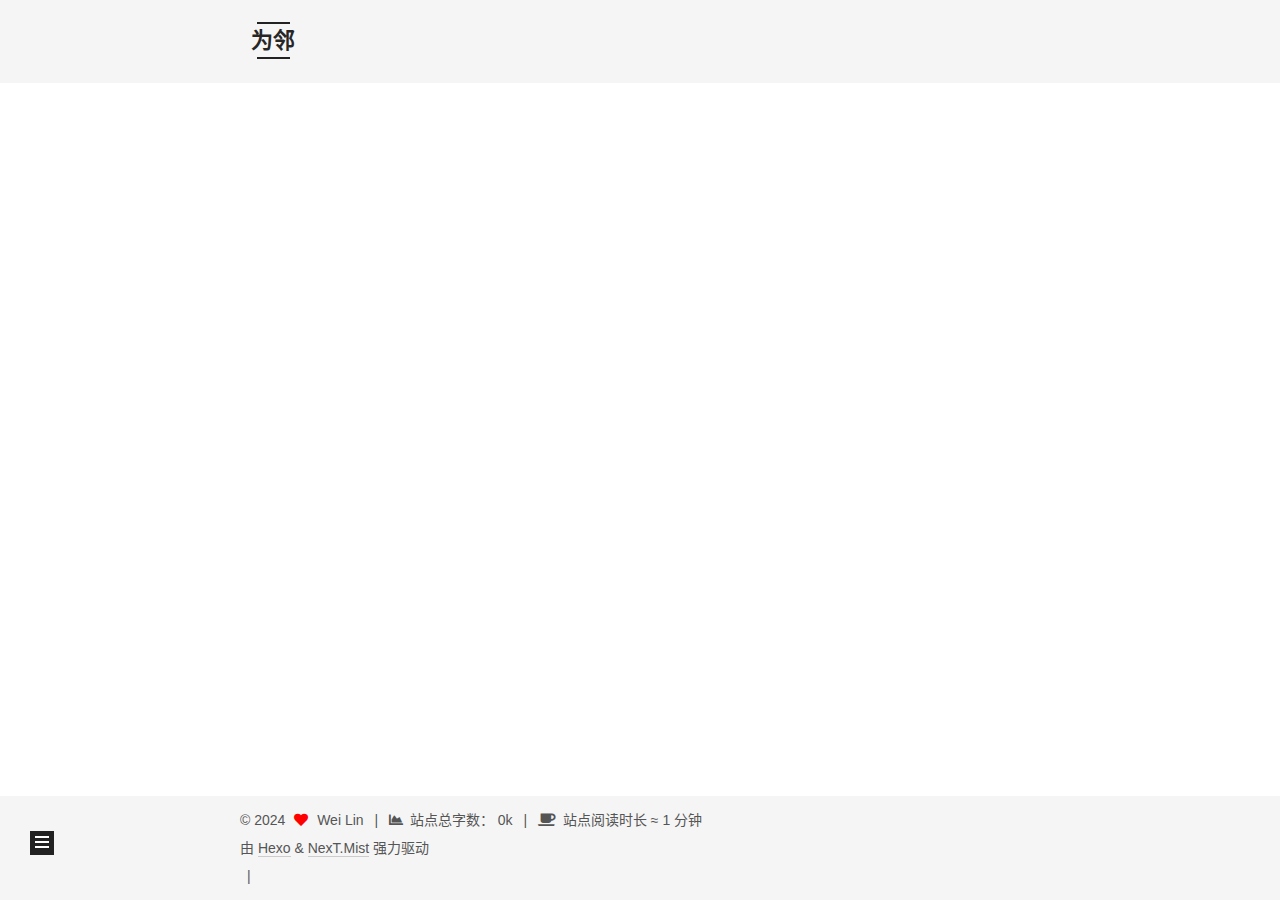
<file: index.html>
<!DOCTYPE html>
<html lang="zh-CN">
<head>
  <meta charset="UTF-8">
<meta name="viewport" content="width=device-width, initial-scale=1, maximum-scale=2">
<meta name="theme-color" content="#222">
<meta name="generator" content="Hexo 6.2.0">
  <link rel="apple-touch-icon" sizes="180x180" href="/images/apple-touch-icon-next.png">
  <link rel="icon" type="image/png" sizes="32x32" href="/images/favicon-32x32-next.png">
  <link rel="icon" type="image/png" sizes="16x16" href="/images/favicon-16x16-next.png">
  <link rel="mask-icon" href="/images/logo.svg" color="#222">
  <meta name="google-site-verification" content="1-wgywyrpnv0MgD2BD_QhUjv2mBXwXfBIcKLL6jhC">

<link rel="stylesheet" href="/css/main.css">


<link rel="stylesheet" href="/lib/font-awesome/css/all.min.css">

<script id="hexo-configurations">
    var NexT = window.NexT || {};
    var CONFIG = {"hostname":"ipvvv.github.io","root":"/","scheme":"Mist","version":"7.8.0","exturl":false,"sidebar":{"position":"left","display":"post","padding":18,"offset":12,"onmobile":false},"copycode":{"enable":false,"show_result":false,"style":null},"back2top":{"enable":true,"sidebar":false,"scrollpercent":false},"bookmark":{"enable":false,"color":"#222","save":"auto"},"fancybox":false,"mediumzoom":false,"lazyload":false,"pangu":false,"comments":{"style":"tabs","active":"disqusjs","storage":true,"lazyload":false,"nav":{"disqusjs":{"text":"Disqus","order":-1}},"activeClass":"disqusjs"},"algolia":{"hits":{"per_page":10},"labels":{"input_placeholder":"Search for Posts","hits_empty":"We didn't find any results for the search: ${query}","hits_stats":"${hits} results found in ${time} ms"}},"localsearch":{"enable":true,"trigger":"auto","top_n_per_article":1,"unescape":false,"preload":false},"motion":{"enable":true,"async":false,"transition":{"post_block":"fadeIn","post_header":"slideDownIn","post_body":"slideDownIn","coll_header":"slideLeftIn","sidebar":"slideUpIn"}},"path":"search.xml"};
  </script>

  <meta name="description" content="为邻的个人日记">
<meta property="og:type" content="website">
<meta property="og:title" content="为邻">
<meta property="og:url" content="https://ipvvv.github.io/index.html">
<meta property="og:site_name" content="为邻">
<meta property="og:description" content="为邻的个人日记">
<meta property="og:locale" content="zh_CN">
<meta property="article:author" content="Wei Lin">
<meta name="twitter:card" content="summary">

<link rel="canonical" href="https://ipvvv.github.io/">


<script id="page-configurations">
  // https://hexo.io/docs/variables.html
  CONFIG.page = {
    sidebar: "",
    isHome : true,
    isPost : false,
    lang   : 'zh-CN'
  };
</script>

  <title>为邻</title>
  






  <noscript>
  <style>
  .use-motion .brand,
  .use-motion .menu-item,
  .sidebar-inner,
  .use-motion .post-block,
  .use-motion .pagination,
  .use-motion .comments,
  .use-motion .post-header,
  .use-motion .post-body,
  .use-motion .collection-header { opacity: initial; }

  .use-motion .site-title,
  .use-motion .site-subtitle {
    opacity: initial;
    top: initial;
  }

  .use-motion .logo-line-before i { left: initial; }
  .use-motion .logo-line-after i { right: initial; }
  </style>
</noscript>

</head>

<body itemscope itemtype="http://schema.org/WebPage">
  <div class="container use-motion">
    <div class="headband"></div>

    <header class="header" itemscope itemtype="http://schema.org/WPHeader">
      <div class="header-inner"><div class="site-brand-container">
  <div class="site-nav-toggle">
    <div class="toggle" aria-label="切换导航栏">
      <span class="toggle-line toggle-line-first"></span>
      <span class="toggle-line toggle-line-middle"></span>
      <span class="toggle-line toggle-line-last"></span>
    </div>
  </div>

  <div class="site-meta">

    <a href="/" class="brand" rel="start">
      <span class="logo-line-before"><i></i></span>
      <h1 class="site-title">为邻</h1>
      <span class="logo-line-after"><i></i></span>
    </a>
      <p class="site-subtitle" itemprop="description">上下求索</p>
  </div>

  <div class="site-nav-right">
    <div class="toggle popup-trigger">
        <i class="fa fa-search fa-fw fa-lg"></i>
    </div>
  </div>
</div>




<nav class="site-nav">
  <ul id="menu" class="main-menu menu">
        <li class="menu-item menu-item-home">

    <a href="/" rel="section"><i class="fa fa-home fa-fw"></i>首页</a>

  </li>
        <li class="menu-item menu-item-about">

    <a href="/about/" rel="section"><i class="fa fa-user fa-fw"></i>关于</a>

  </li>
        <li class="menu-item menu-item-tags">

    <a href="/tags/" rel="section"><i class="fa fa-tags fa-fw"></i>标签</a>

  </li>
        <li class="menu-item menu-item-categories">

    <a href="/categories/" rel="section"><i class="fa fa-th fa-fw"></i>分类</a>

  </li>
        <li class="menu-item menu-item-archives">

    <a href="/archives/" rel="section"><i class="fa fa-archive fa-fw"></i>归档</a>

  </li>
      <li class="menu-item menu-item-search">
        <a role="button" class="popup-trigger"><i class="fa fa-search fa-fw"></i>搜索
        </a>
      </li>
  </ul>
</nav>



  <div class="search-pop-overlay">
    <div class="popup search-popup">
        <div class="search-header">
  <span class="search-icon">
    <i class="fa fa-search"></i>
  </span>
  <div class="search-input-container">
    <input autocomplete="off" autocapitalize="off"
           placeholder="搜索..." spellcheck="false"
           type="search" class="search-input">
  </div>
  <span class="popup-btn-close">
    <i class="fa fa-times-circle"></i>
  </span>
</div>
<div id="search-result">
  <div id="no-result">
    <i class="fa fa-spinner fa-pulse fa-5x fa-fw"></i>
  </div>
</div>

    </div>
  </div>

</div>
    </header>

    
  <div class="back-to-top">
    <i class="fa fa-arrow-up"></i>
    <span>0%</span>
  </div>
  <div class="reading-progress-bar"></div>


    <main class="main">
      <div class="main-inner">
        <div class="content-wrap">
          

          <div class="content index posts-expand">
            
      
  
  
  <article itemscope itemtype="http://schema.org/Article" class="post-block" lang="zh-CN">
    <link itemprop="mainEntityOfPage" href="https://ipvvv.github.io/2022/06/05/hello-world/">

    <span hidden itemprop="author" itemscope itemtype="http://schema.org/Person">
      <meta itemprop="image" content="/images/avatar.png">
      <meta itemprop="name" content="Wei Lin">
      <meta itemprop="description" content="为邻的个人日记">
    </span>

    <span hidden itemprop="publisher" itemscope itemtype="http://schema.org/Organization">
      <meta itemprop="name" content="为邻">
    </span>
      <header class="post-header">
        <h2 class="post-title" itemprop="name headline">
          
            <a href="/2022/06/05/hello-world/" class="post-title-link" itemprop="url">Hello World</a>
        </h2>

        <div class="post-meta">
            <span class="post-meta-item">
              <span class="post-meta-item-icon">
                <i class="far fa-calendar"></i>
              </span>
              <span class="post-meta-item-text">发表于</span>
              

              <time title="创建时间：2022-06-05 11:24:00 / 修改时间：14:50:52" itemprop="dateCreated datePublished" datetime="2022-06-05T11:24:00+08:00">2022-06-05</time>
            </span>
            <span class="post-meta-item">
              <span class="post-meta-item-icon">
                <i class="far fa-folder"></i>
              </span>
              <span class="post-meta-item-text">分类于</span>
                <span itemprop="about" itemscope itemtype="http://schema.org/Thing">
                  <a href="/categories/Hello/" itemprop="url" rel="index"><span itemprop="name">Hello</span></a>
                </span>
                  ，
                <span itemprop="about" itemscope itemtype="http://schema.org/Thing">
                  <a href="/categories/Hello/World/" itemprop="url" rel="index"><span itemprop="name">World</span></a>
                </span>
            </span>

          <br>
            <span class="post-meta-item" title="本文字数">
              <span class="post-meta-item-icon">
                <i class="far fa-file-word"></i>
              </span>
              <span>367</span>
            </span>
            <span class="post-meta-item" title="阅读时长">
              <span class="post-meta-item-icon">
                <i class="far fa-clock"></i>
              </span>
              <span>1 分钟</span>
            </span>

        </div>
      </header>

    
    
    
    <div class="post-body" itemprop="articleBody">

      
          <p>Hello World</p>
          <!--noindex-->
            <div class="post-button">
              <a class="btn" href="/2022/06/05/hello-world/">
                阅读全文 &raquo;
              </a>
            </div>
          <!--/noindex-->
        
      
    </div>

    
    
    
      <footer class="post-footer">
        <div class="post-eof"></div>
      </footer>
  </article>
  
  
  


  



          </div>
          

<script>
  window.addEventListener('tabs:register', () => {
    let { activeClass } = CONFIG.comments;
    if (CONFIG.comments.storage) {
      activeClass = localStorage.getItem('comments_active') || activeClass;
    }
    if (activeClass) {
      let activeTab = document.querySelector(`a[href="#comment-${activeClass}"]`);
      if (activeTab) {
        activeTab.click();
      }
    }
  });
  if (CONFIG.comments.storage) {
    window.addEventListener('tabs:click', event => {
      if (!event.target.matches('.tabs-comment .tab-content .tab-pane')) return;
      let commentClass = event.target.classList[1];
      localStorage.setItem('comments_active', commentClass);
    });
  }
</script>

        </div>
          
  
  <div class="toggle sidebar-toggle">
    <span class="toggle-line toggle-line-first"></span>
    <span class="toggle-line toggle-line-middle"></span>
    <span class="toggle-line toggle-line-last"></span>
  </div>

  <aside class="sidebar">
    <div class="sidebar-inner">

      <ul class="sidebar-nav motion-element">
        <li class="sidebar-nav-toc">
          文章目录
        </li>
        <li class="sidebar-nav-overview">
          站点概览
        </li>
      </ul>

      <!--noindex-->
      <div class="post-toc-wrap sidebar-panel">
      </div>
      <!--/noindex-->

      <div class="site-overview-wrap sidebar-panel">
        <div class="site-author motion-element" itemprop="author" itemscope itemtype="http://schema.org/Person">
    <img class="site-author-image" itemprop="image" alt="Wei Lin"
      src="/images/avatar.png">
  <p class="site-author-name" itemprop="name">Wei Lin</p>
  <div class="site-description" itemprop="description">为邻的个人日记</div>
</div>
<div class="site-state-wrap motion-element">
  <nav class="site-state">
      <div class="site-state-item site-state-posts">
          <a href="/archives/">
        
          <span class="site-state-item-count">1</span>
          <span class="site-state-item-name">日志</span>
        </a>
      </div>
      <div class="site-state-item site-state-categories">
            <a href="/categories/">
          
        <span class="site-state-item-count">2</span>
        <span class="site-state-item-name">分类</span></a>
      </div>
      <div class="site-state-item site-state-tags">
            <a href="/tags/">
          
        <span class="site-state-item-count">2</span>
        <span class="site-state-item-name">标签</span></a>
      </div>
  </nav>
</div>
  <div class="links-of-author motion-element">
      <span class="links-of-author-item">
        <a href="https://github.com/fengqiwangchuan" title="GitHub → https:&#x2F;&#x2F;github.com&#x2F;fengqiwangchuan" rel="noopener" target="_blank"><i class="fab fa-github fa-fw"></i>GitHub</a>
      </span>
  </div>


  <div class="links-of-blogroll motion-element">
    <div class="links-of-blogroll-title"><i class="fa fa-link fa-fw"></i>
      Links
    </div>
    <ul class="links-of-blogroll-list">
        <li class="links-of-blogroll-item">
          <a href="http://madman.top/" title="http:&#x2F;&#x2F;madman.top" rel="noopener" target="_blank">weilin</a>
        </li>
    </ul>
  </div>

      </div>
      <iframe frameborder="no" border="0" marginwidth="0" marginheight="0" width=330 height=86 src="//music.163.com/outchain/player?type=2&id=2020615639&auto=1&height=66"></iframe>
    </div>
  </aside>
  <div id="sidebar-dimmer"></div>


      </div>
    </main>

    <footer class="footer">
      <div class="footer-inner">
        

        

<div class="copyright">
  
  &copy; 
  <span itemprop="copyrightYear">2024</span>
  <span class="with-love">
    <i class="fa fa-heart"></i>
  </span>
  <span class="author" itemprop="copyrightHolder">Wei Lin</span>
    <span class="post-meta-divider">|</span>
    <span class="post-meta-item-icon">
      <i class="fa fa-chart-area"></i>
    </span>
      <span class="post-meta-item-text">站点总字数：</span>
    <span title="站点总字数">0k</span>
    <span class="post-meta-divider">|</span>
    <span class="post-meta-item-icon">
      <i class="fa fa-coffee"></i>
    </span>
      <span class="post-meta-item-text">站点阅读时长 &asymp;</span>
    <span title="站点阅读时长">1 分钟</span>
</div>
  <div class="powered-by">由 <a href="https://hexo.io/" class="theme-link" rel="noopener" target="_blank">Hexo</a> & <a href="https://mist.theme-next.org/" class="theme-link" rel="noopener" target="_blank">NexT.Mist</a> 强力驱动
  </div>

        
<div class="busuanzi-count">
  <script data-pjax async src="https://busuanzi.ibruce.info/busuanzi/2.3/busuanzi.pure.mini.js"></script>
    <span class="post-meta-item" id="busuanzi_container_site_uv" style="display: none;">
      <span class="post-meta-item-icon">
        <i class="fa fa-user"></i>
      </span>
      <span class="site-uv" title="总访客量">
        <span id="busuanzi_value_site_uv"></span>
      </span>
    </span>
    <span class="post-meta-divider">|</span>
    <span class="post-meta-item" id="busuanzi_container_site_pv" style="display: none;">
      <span class="post-meta-item-icon">
        <i class="fa fa-eye"></i>
      </span>
      <span class="site-pv" title="总访问量">
        <span id="busuanzi_value_site_pv"></span>
      </span>
    </span>
</div>








      </div>
    </footer>
  </div>

  
  <script src="/lib/anime.min.js"></script>
  <script src="/lib/pjax/pjax.min.js"></script>
  <script src="/lib/velocity/velocity.min.js"></script>
  <script src="/lib/velocity/velocity.ui.min.js"></script>

<script src="/js/utils.js"></script>

<script src="/js/motion.js"></script>


<script src="/js/schemes/muse.js"></script>


<script src="/js/next-boot.js"></script>

  <script>
var pjax = new Pjax({
  selectors: [
    'head title',
    '#page-configurations',
    '.content-wrap',
    '.post-toc-wrap',
    '.languages',
    '#pjax'
  ],
  switches: {
    '.post-toc-wrap': Pjax.switches.innerHTML
  },
  analytics: false,
  cacheBust: false,
  scrollTo : !CONFIG.bookmark.enable
});

window.addEventListener('pjax:success', () => {
  document.querySelectorAll('script[data-pjax], script#page-configurations, #pjax script').forEach(element => {
    var code = element.text || element.textContent || element.innerHTML || '';
    var parent = element.parentNode;
    parent.removeChild(element);
    var script = document.createElement('script');
    if (element.id) {
      script.id = element.id;
    }
    if (element.className) {
      script.className = element.className;
    }
    if (element.type) {
      script.type = element.type;
    }
    if (element.src) {
      script.src = element.src;
      // Force synchronous loading of peripheral JS.
      script.async = false;
    }
    if (element.dataset.pjax !== undefined) {
      script.dataset.pjax = '';
    }
    if (code !== '') {
      script.appendChild(document.createTextNode(code));
    }
    parent.appendChild(script);
  });
  NexT.boot.refresh();
  // Define Motion Sequence & Bootstrap Motion.
  if (CONFIG.motion.enable) {
    NexT.motion.integrator
      .init()
      .add(NexT.motion.middleWares.subMenu)
      .add(NexT.motion.middleWares.postList)
      .bootstrap();
  }
  NexT.utils.updateSidebarPosition();
});
</script>




  




  
<script src="/js/local-search.js"></script>













    <div id="pjax">
  

  


    </div>
</body>
</html>
</file>
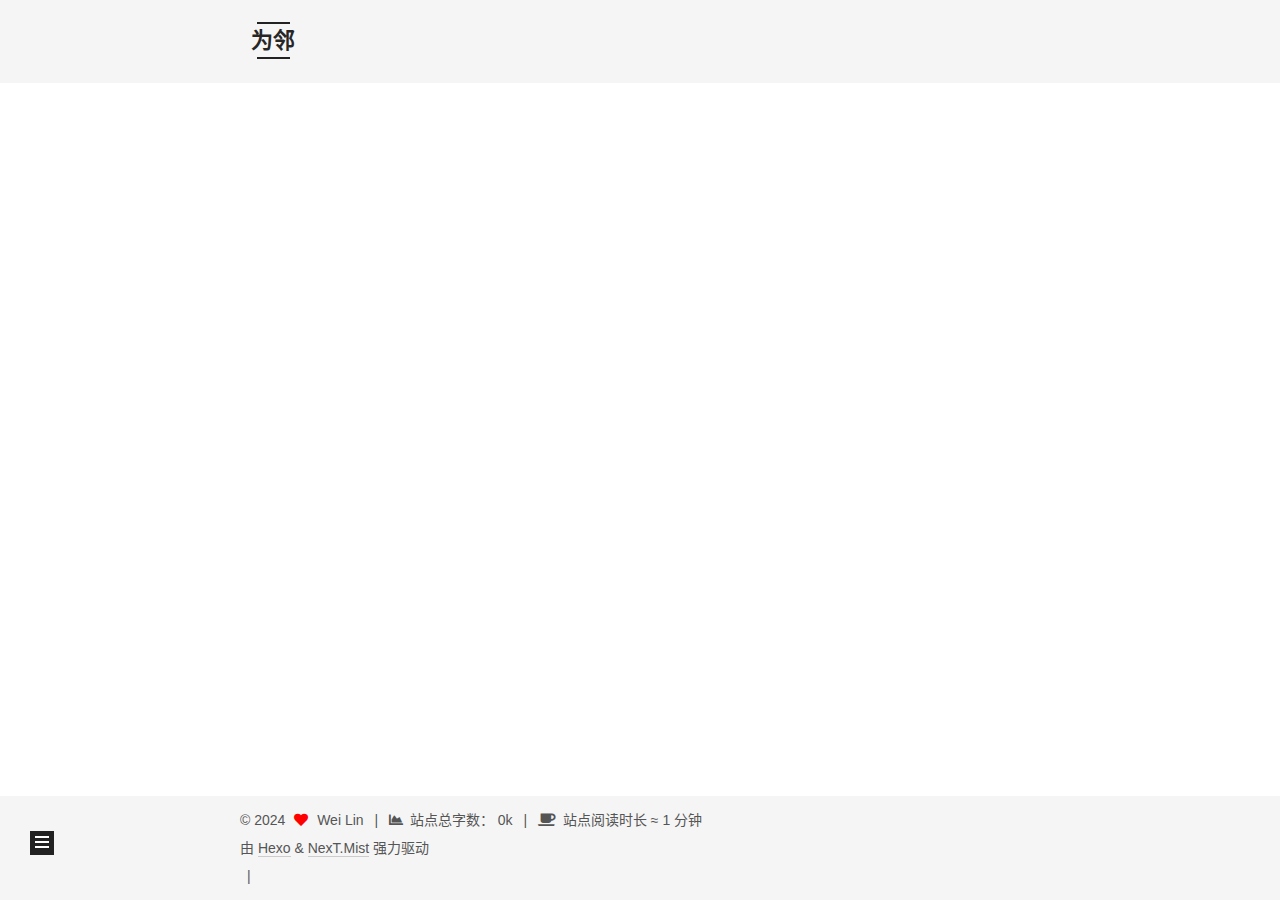
<file: archives/index.html>
<!DOCTYPE html>
<html lang="zh-CN">
<head>
  <meta charset="UTF-8">
<meta name="viewport" content="width=device-width, initial-scale=1, maximum-scale=2">
<meta name="theme-color" content="#222">
<meta name="generator" content="Hexo 6.2.0">
  <link rel="apple-touch-icon" sizes="180x180" href="/images/apple-touch-icon-next.png">
  <link rel="icon" type="image/png" sizes="32x32" href="/images/favicon-32x32-next.png">
  <link rel="icon" type="image/png" sizes="16x16" href="/images/favicon-16x16-next.png">
  <link rel="mask-icon" href="/images/logo.svg" color="#222">
  <meta name="google-site-verification" content="1-wgywyrpnv0MgD2BD_QhUjv2mBXwXfBIcKLL6jhC">

<link rel="stylesheet" href="/css/main.css">


<link rel="stylesheet" href="/lib/font-awesome/css/all.min.css">

<script id="hexo-configurations">
    var NexT = window.NexT || {};
    var CONFIG = {"hostname":"ipvvv.github.io","root":"/","scheme":"Mist","version":"7.8.0","exturl":false,"sidebar":{"position":"left","display":"post","padding":18,"offset":12,"onmobile":false},"copycode":{"enable":false,"show_result":false,"style":null},"back2top":{"enable":true,"sidebar":false,"scrollpercent":false},"bookmark":{"enable":false,"color":"#222","save":"auto"},"fancybox":false,"mediumzoom":false,"lazyload":false,"pangu":false,"comments":{"style":"tabs","active":"disqusjs","storage":true,"lazyload":false,"nav":{"disqusjs":{"text":"Disqus","order":-1}},"activeClass":"disqusjs"},"algolia":{"hits":{"per_page":10},"labels":{"input_placeholder":"Search for Posts","hits_empty":"We didn't find any results for the search: ${query}","hits_stats":"${hits} results found in ${time} ms"}},"localsearch":{"enable":true,"trigger":"auto","top_n_per_article":1,"unescape":false,"preload":false},"motion":{"enable":true,"async":false,"transition":{"post_block":"fadeIn","post_header":"slideDownIn","post_body":"slideDownIn","coll_header":"slideLeftIn","sidebar":"slideUpIn"}},"path":"search.xml"};
  </script>

  <meta name="description" content="为邻的个人日记">
<meta property="og:type" content="website">
<meta property="og:title" content="为邻">
<meta property="og:url" content="https://ipvvv.github.io/archives/index.html">
<meta property="og:site_name" content="为邻">
<meta property="og:description" content="为邻的个人日记">
<meta property="og:locale" content="zh_CN">
<meta property="article:author" content="Wei Lin">
<meta name="twitter:card" content="summary">

<link rel="canonical" href="https://ipvvv.github.io/archives/">


<script id="page-configurations">
  // https://hexo.io/docs/variables.html
  CONFIG.page = {
    sidebar: "",
    isHome : false,
    isPost : false,
    lang   : 'zh-CN'
  };
</script>

  <title>归档 | 为邻</title>
  






  <noscript>
  <style>
  .use-motion .brand,
  .use-motion .menu-item,
  .sidebar-inner,
  .use-motion .post-block,
  .use-motion .pagination,
  .use-motion .comments,
  .use-motion .post-header,
  .use-motion .post-body,
  .use-motion .collection-header { opacity: initial; }

  .use-motion .site-title,
  .use-motion .site-subtitle {
    opacity: initial;
    top: initial;
  }

  .use-motion .logo-line-before i { left: initial; }
  .use-motion .logo-line-after i { right: initial; }
  </style>
</noscript>

</head>

<body itemscope itemtype="http://schema.org/WebPage">
  <div class="container use-motion">
    <div class="headband"></div>

    <header class="header" itemscope itemtype="http://schema.org/WPHeader">
      <div class="header-inner"><div class="site-brand-container">
  <div class="site-nav-toggle">
    <div class="toggle" aria-label="切换导航栏">
      <span class="toggle-line toggle-line-first"></span>
      <span class="toggle-line toggle-line-middle"></span>
      <span class="toggle-line toggle-line-last"></span>
    </div>
  </div>

  <div class="site-meta">

    <a href="/" class="brand" rel="start">
      <span class="logo-line-before"><i></i></span>
      <h1 class="site-title">为邻</h1>
      <span class="logo-line-after"><i></i></span>
    </a>
      <p class="site-subtitle" itemprop="description">上下求索</p>
  </div>

  <div class="site-nav-right">
    <div class="toggle popup-trigger">
        <i class="fa fa-search fa-fw fa-lg"></i>
    </div>
  </div>
</div>




<nav class="site-nav">
  <ul id="menu" class="main-menu menu">
        <li class="menu-item menu-item-home">

    <a href="/" rel="section"><i class="fa fa-home fa-fw"></i>首页</a>

  </li>
        <li class="menu-item menu-item-about">

    <a href="/about/" rel="section"><i class="fa fa-user fa-fw"></i>关于</a>

  </li>
        <li class="menu-item menu-item-tags">

    <a href="/tags/" rel="section"><i class="fa fa-tags fa-fw"></i>标签</a>

  </li>
        <li class="menu-item menu-item-categories">

    <a href="/categories/" rel="section"><i class="fa fa-th fa-fw"></i>分类</a>

  </li>
        <li class="menu-item menu-item-archives">

    <a href="/archives/" rel="section"><i class="fa fa-archive fa-fw"></i>归档</a>

  </li>
      <li class="menu-item menu-item-search">
        <a role="button" class="popup-trigger"><i class="fa fa-search fa-fw"></i>搜索
        </a>
      </li>
  </ul>
</nav>



  <div class="search-pop-overlay">
    <div class="popup search-popup">
        <div class="search-header">
  <span class="search-icon">
    <i class="fa fa-search"></i>
  </span>
  <div class="search-input-container">
    <input autocomplete="off" autocapitalize="off"
           placeholder="搜索..." spellcheck="false"
           type="search" class="search-input">
  </div>
  <span class="popup-btn-close">
    <i class="fa fa-times-circle"></i>
  </span>
</div>
<div id="search-result">
  <div id="no-result">
    <i class="fa fa-spinner fa-pulse fa-5x fa-fw"></i>
  </div>
</div>

    </div>
  </div>

</div>
    </header>

    
  <div class="back-to-top">
    <i class="fa fa-arrow-up"></i>
    <span>0%</span>
  </div>
  <div class="reading-progress-bar"></div>


    <main class="main">
      <div class="main-inner">
        <div class="content-wrap">
          

          <div class="content archive">
            

  
  
  
  <div class="post-block">
    <div class="posts-collapse">
      <div class="collection-title">
        <span class="collection-header">嗯..! 目前共计 1 篇日志。 继续努力。</span>
      </div>

      
    <div class="collection-year">
      <span class="collection-header">2022</span>
    </div>

  <article itemscope itemtype="http://schema.org/Article">
    <header class="post-header">

      <div class="post-meta">
        <time itemprop="dateCreated"
              datetime="2022-06-05T11:24:00+08:00"
              content="2022-06-05">
          06-05
        </time>
      </div>

      <div class="post-title">
          <a class="post-title-link" href="/2022/06/05/hello-world/" itemprop="url">
            <span itemprop="name">Hello World</span>
          </a>
      </div>

    </header>
  </article>


    </div>
  </div>
  
  
  

  



          </div>
          

<script>
  window.addEventListener('tabs:register', () => {
    let { activeClass } = CONFIG.comments;
    if (CONFIG.comments.storage) {
      activeClass = localStorage.getItem('comments_active') || activeClass;
    }
    if (activeClass) {
      let activeTab = document.querySelector(`a[href="#comment-${activeClass}"]`);
      if (activeTab) {
        activeTab.click();
      }
    }
  });
  if (CONFIG.comments.storage) {
    window.addEventListener('tabs:click', event => {
      if (!event.target.matches('.tabs-comment .tab-content .tab-pane')) return;
      let commentClass = event.target.classList[1];
      localStorage.setItem('comments_active', commentClass);
    });
  }
</script>

        </div>
          
  
  <div class="toggle sidebar-toggle">
    <span class="toggle-line toggle-line-first"></span>
    <span class="toggle-line toggle-line-middle"></span>
    <span class="toggle-line toggle-line-last"></span>
  </div>

  <aside class="sidebar">
    <div class="sidebar-inner">

      <ul class="sidebar-nav motion-element">
        <li class="sidebar-nav-toc">
          文章目录
        </li>
        <li class="sidebar-nav-overview">
          站点概览
        </li>
      </ul>

      <!--noindex-->
      <div class="post-toc-wrap sidebar-panel">
      </div>
      <!--/noindex-->

      <div class="site-overview-wrap sidebar-panel">
        <div class="site-author motion-element" itemprop="author" itemscope itemtype="http://schema.org/Person">
    <img class="site-author-image" itemprop="image" alt="Wei Lin"
      src="/images/avatar.png">
  <p class="site-author-name" itemprop="name">Wei Lin</p>
  <div class="site-description" itemprop="description">为邻的个人日记</div>
</div>
<div class="site-state-wrap motion-element">
  <nav class="site-state">
      <div class="site-state-item site-state-posts">
          <a href="/archives/">
        
          <span class="site-state-item-count">1</span>
          <span class="site-state-item-name">日志</span>
        </a>
      </div>
      <div class="site-state-item site-state-categories">
            <a href="/categories/">
          
        <span class="site-state-item-count">2</span>
        <span class="site-state-item-name">分类</span></a>
      </div>
      <div class="site-state-item site-state-tags">
            <a href="/tags/">
          
        <span class="site-state-item-count">2</span>
        <span class="site-state-item-name">标签</span></a>
      </div>
  </nav>
</div>
  <div class="links-of-author motion-element">
      <span class="links-of-author-item">
        <a href="https://github.com/fengqiwangchuan" title="GitHub → https:&#x2F;&#x2F;github.com&#x2F;fengqiwangchuan" rel="noopener" target="_blank"><i class="fab fa-github fa-fw"></i>GitHub</a>
      </span>
  </div>


  <div class="links-of-blogroll motion-element">
    <div class="links-of-blogroll-title"><i class="fa fa-link fa-fw"></i>
      Links
    </div>
    <ul class="links-of-blogroll-list">
        <li class="links-of-blogroll-item">
          <a href="http://madman.top/" title="http:&#x2F;&#x2F;madman.top" rel="noopener" target="_blank">weilin</a>
        </li>
    </ul>
  </div>

      </div>
      <iframe frameborder="no" border="0" marginwidth="0" marginheight="0" width=330 height=86 src="//music.163.com/outchain/player?type=2&id=2020615639&auto=1&height=66"></iframe>
    </div>
  </aside>
  <div id="sidebar-dimmer"></div>


      </div>
    </main>

    <footer class="footer">
      <div class="footer-inner">
        

        

<div class="copyright">
  
  &copy; 
  <span itemprop="copyrightYear">2024</span>
  <span class="with-love">
    <i class="fa fa-heart"></i>
  </span>
  <span class="author" itemprop="copyrightHolder">Wei Lin</span>
    <span class="post-meta-divider">|</span>
    <span class="post-meta-item-icon">
      <i class="fa fa-chart-area"></i>
    </span>
      <span class="post-meta-item-text">站点总字数：</span>
    <span title="站点总字数">0k</span>
    <span class="post-meta-divider">|</span>
    <span class="post-meta-item-icon">
      <i class="fa fa-coffee"></i>
    </span>
      <span class="post-meta-item-text">站点阅读时长 &asymp;</span>
    <span title="站点阅读时长">1 分钟</span>
</div>
  <div class="powered-by">由 <a href="https://hexo.io/" class="theme-link" rel="noopener" target="_blank">Hexo</a> & <a href="https://mist.theme-next.org/" class="theme-link" rel="noopener" target="_blank">NexT.Mist</a> 强力驱动
  </div>

        
<div class="busuanzi-count">
  <script data-pjax async src="https://busuanzi.ibruce.info/busuanzi/2.3/busuanzi.pure.mini.js"></script>
    <span class="post-meta-item" id="busuanzi_container_site_uv" style="display: none;">
      <span class="post-meta-item-icon">
        <i class="fa fa-user"></i>
      </span>
      <span class="site-uv" title="总访客量">
        <span id="busuanzi_value_site_uv"></span>
      </span>
    </span>
    <span class="post-meta-divider">|</span>
    <span class="post-meta-item" id="busuanzi_container_site_pv" style="display: none;">
      <span class="post-meta-item-icon">
        <i class="fa fa-eye"></i>
      </span>
      <span class="site-pv" title="总访问量">
        <span id="busuanzi_value_site_pv"></span>
      </span>
    </span>
</div>








      </div>
    </footer>
  </div>

  
  <script src="/lib/anime.min.js"></script>
  <script src="/lib/pjax/pjax.min.js"></script>
  <script src="/lib/velocity/velocity.min.js"></script>
  <script src="/lib/velocity/velocity.ui.min.js"></script>

<script src="/js/utils.js"></script>

<script src="/js/motion.js"></script>


<script src="/js/schemes/muse.js"></script>


<script src="/js/next-boot.js"></script>

  <script>
var pjax = new Pjax({
  selectors: [
    'head title',
    '#page-configurations',
    '.content-wrap',
    '.post-toc-wrap',
    '.languages',
    '#pjax'
  ],
  switches: {
    '.post-toc-wrap': Pjax.switches.innerHTML
  },
  analytics: false,
  cacheBust: false,
  scrollTo : !CONFIG.bookmark.enable
});

window.addEventListener('pjax:success', () => {
  document.querySelectorAll('script[data-pjax], script#page-configurations, #pjax script').forEach(element => {
    var code = element.text || element.textContent || element.innerHTML || '';
    var parent = element.parentNode;
    parent.removeChild(element);
    var script = document.createElement('script');
    if (element.id) {
      script.id = element.id;
    }
    if (element.className) {
      script.className = element.className;
    }
    if (element.type) {
      script.type = element.type;
    }
    if (element.src) {
      script.src = element.src;
      // Force synchronous loading of peripheral JS.
      script.async = false;
    }
    if (element.dataset.pjax !== undefined) {
      script.dataset.pjax = '';
    }
    if (code !== '') {
      script.appendChild(document.createTextNode(code));
    }
    parent.appendChild(script);
  });
  NexT.boot.refresh();
  // Define Motion Sequence & Bootstrap Motion.
  if (CONFIG.motion.enable) {
    NexT.motion.integrator
      .init()
      .add(NexT.motion.middleWares.subMenu)
      .add(NexT.motion.middleWares.postList)
      .bootstrap();
  }
  NexT.utils.updateSidebarPosition();
});
</script>




  




  
<script src="/js/local-search.js"></script>













    <div id="pjax">
  

  


    </div>
</body>
</html>
</file>
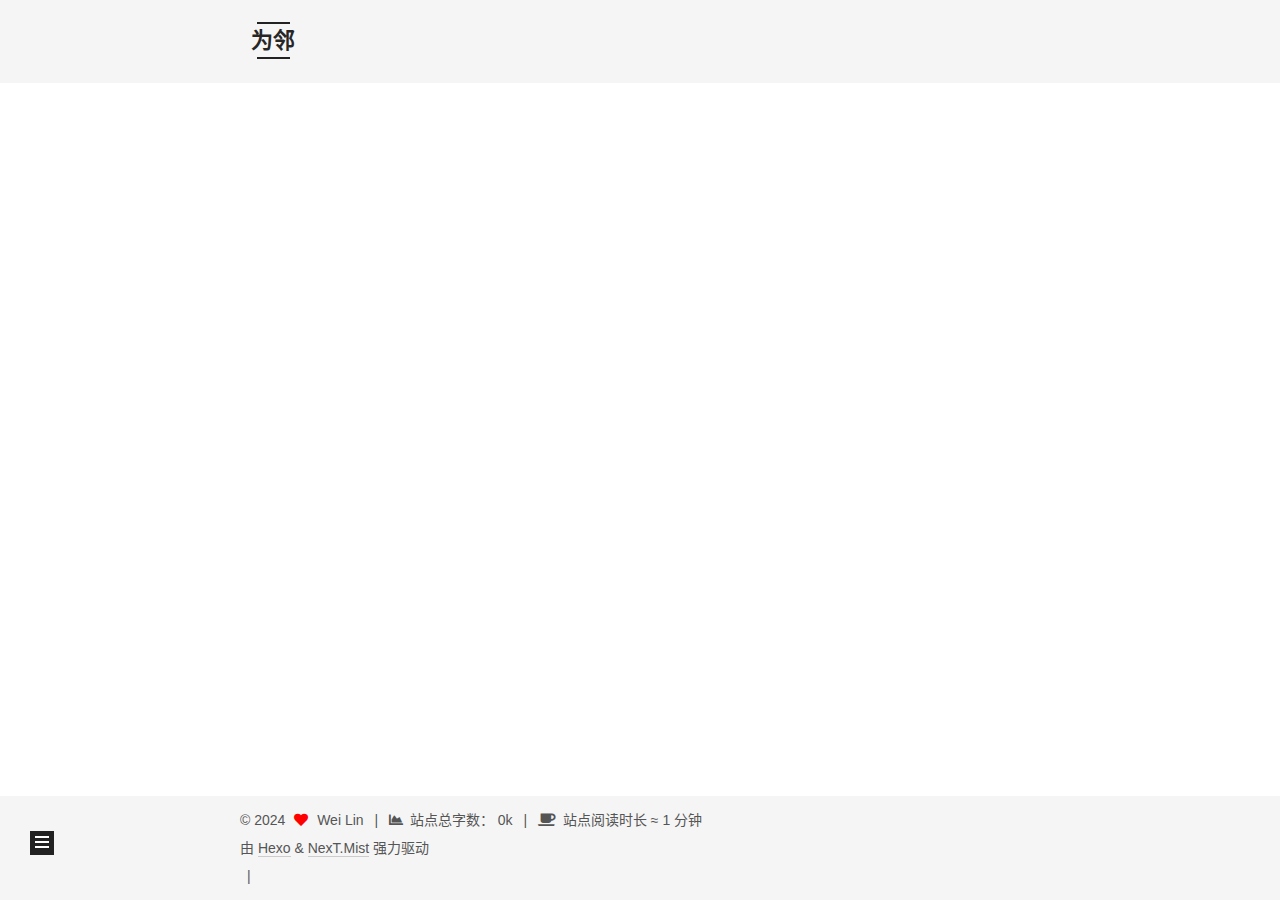
<file: categories/index.html>
<!DOCTYPE html>
<html lang="zh-CN">
<head>
  <meta charset="UTF-8">
<meta name="viewport" content="width=device-width, initial-scale=1, maximum-scale=2">
<meta name="theme-color" content="#222">
<meta name="generator" content="Hexo 6.2.0">
  <link rel="apple-touch-icon" sizes="180x180" href="/images/apple-touch-icon-next.png">
  <link rel="icon" type="image/png" sizes="32x32" href="/images/favicon-32x32-next.png">
  <link rel="icon" type="image/png" sizes="16x16" href="/images/favicon-16x16-next.png">
  <link rel="mask-icon" href="/images/logo.svg" color="#222">
  <meta name="google-site-verification" content="1-wgywyrpnv0MgD2BD_QhUjv2mBXwXfBIcKLL6jhC">

<link rel="stylesheet" href="/css/main.css">


<link rel="stylesheet" href="/lib/font-awesome/css/all.min.css">

<script id="hexo-configurations">
    var NexT = window.NexT || {};
    var CONFIG = {"hostname":"ipvvv.github.io","root":"/","scheme":"Mist","version":"7.8.0","exturl":false,"sidebar":{"position":"left","display":"post","padding":18,"offset":12,"onmobile":false},"copycode":{"enable":false,"show_result":false,"style":null},"back2top":{"enable":true,"sidebar":false,"scrollpercent":false},"bookmark":{"enable":false,"color":"#222","save":"auto"},"fancybox":false,"mediumzoom":false,"lazyload":false,"pangu":false,"comments":{"style":"tabs","active":"disqusjs","storage":true,"lazyload":false,"nav":{"disqusjs":{"text":"Disqus","order":-1}},"activeClass":"disqusjs"},"algolia":{"hits":{"per_page":10},"labels":{"input_placeholder":"Search for Posts","hits_empty":"We didn't find any results for the search: ${query}","hits_stats":"${hits} results found in ${time} ms"}},"localsearch":{"enable":true,"trigger":"auto","top_n_per_article":1,"unescape":false,"preload":false},"motion":{"enable":true,"async":false,"transition":{"post_block":"fadeIn","post_header":"slideDownIn","post_body":"slideDownIn","coll_header":"slideLeftIn","sidebar":"slideUpIn"}},"path":"search.xml"};
  </script>

  <meta property="og:type" content="website">
<meta property="og:title" content="categories">
<meta property="og:url" content="https://ipvvv.github.io/categories/index.html">
<meta property="og:site_name" content="为邻">
<meta property="og:locale" content="zh_CN">
<meta property="article:published_time" content="2022-06-05T06:49:04.000Z">
<meta property="article:modified_time" content="2022-06-05T06:52:23.323Z">
<meta property="article:author" content="Wei Lin">
<meta name="twitter:card" content="summary">

<link rel="canonical" href="https://ipvvv.github.io/categories/">


<script id="page-configurations">
  // https://hexo.io/docs/variables.html
  CONFIG.page = {
    sidebar: "",
    isHome : false,
    isPost : false,
    lang   : 'zh-CN'
  };
</script>

  <title>categories | 为邻
</title>
  






  <noscript>
  <style>
  .use-motion .brand,
  .use-motion .menu-item,
  .sidebar-inner,
  .use-motion .post-block,
  .use-motion .pagination,
  .use-motion .comments,
  .use-motion .post-header,
  .use-motion .post-body,
  .use-motion .collection-header { opacity: initial; }

  .use-motion .site-title,
  .use-motion .site-subtitle {
    opacity: initial;
    top: initial;
  }

  .use-motion .logo-line-before i { left: initial; }
  .use-motion .logo-line-after i { right: initial; }
  </style>
</noscript>

</head>

<body itemscope itemtype="http://schema.org/WebPage">
  <div class="container use-motion">
    <div class="headband"></div>

    <header class="header" itemscope itemtype="http://schema.org/WPHeader">
      <div class="header-inner"><div class="site-brand-container">
  <div class="site-nav-toggle">
    <div class="toggle" aria-label="切换导航栏">
      <span class="toggle-line toggle-line-first"></span>
      <span class="toggle-line toggle-line-middle"></span>
      <span class="toggle-line toggle-line-last"></span>
    </div>
  </div>

  <div class="site-meta">

    <a href="/" class="brand" rel="start">
      <span class="logo-line-before"><i></i></span>
      <h1 class="site-title">为邻</h1>
      <span class="logo-line-after"><i></i></span>
    </a>
      <p class="site-subtitle" itemprop="description">上下求索</p>
  </div>

  <div class="site-nav-right">
    <div class="toggle popup-trigger">
        <i class="fa fa-search fa-fw fa-lg"></i>
    </div>
  </div>
</div>




<nav class="site-nav">
  <ul id="menu" class="main-menu menu">
        <li class="menu-item menu-item-home">

    <a href="/" rel="section"><i class="fa fa-home fa-fw"></i>首页</a>

  </li>
        <li class="menu-item menu-item-about">

    <a href="/about/" rel="section"><i class="fa fa-user fa-fw"></i>关于</a>

  </li>
        <li class="menu-item menu-item-tags">

    <a href="/tags/" rel="section"><i class="fa fa-tags fa-fw"></i>标签</a>

  </li>
        <li class="menu-item menu-item-categories">

    <a href="/categories/" rel="section"><i class="fa fa-th fa-fw"></i>分类</a>

  </li>
        <li class="menu-item menu-item-archives">

    <a href="/archives/" rel="section"><i class="fa fa-archive fa-fw"></i>归档</a>

  </li>
      <li class="menu-item menu-item-search">
        <a role="button" class="popup-trigger"><i class="fa fa-search fa-fw"></i>搜索
        </a>
      </li>
  </ul>
</nav>



  <div class="search-pop-overlay">
    <div class="popup search-popup">
        <div class="search-header">
  <span class="search-icon">
    <i class="fa fa-search"></i>
  </span>
  <div class="search-input-container">
    <input autocomplete="off" autocapitalize="off"
           placeholder="搜索..." spellcheck="false"
           type="search" class="search-input">
  </div>
  <span class="popup-btn-close">
    <i class="fa fa-times-circle"></i>
  </span>
</div>
<div id="search-result">
  <div id="no-result">
    <i class="fa fa-spinner fa-pulse fa-5x fa-fw"></i>
  </div>
</div>

    </div>
  </div>

</div>
    </header>

    
  <div class="back-to-top">
    <i class="fa fa-arrow-up"></i>
    <span>0%</span>
  </div>
  <div class="reading-progress-bar"></div>


    <main class="main">
      <div class="main-inner">
        <div class="content-wrap">
          
  
  

          <div class="content page posts-expand">
            

    
    
    
    <div class="post-block" lang="zh-CN">
      <header class="post-header">

<h1 class="post-title" itemprop="name headline">categories
</h1>

<div class="post-meta">
  

</div>

</header>

      
      
      
      <div class="post-body">
          <div class="category-all-page">
            <div class="category-all-title">
              目前共计 2 个分类
            </div>
            <div class="category-all">
              <ul class="category-list"><li class="category-list-item"><a class="category-list-link" href="/categories/Hello/">Hello</a><span class="category-list-count">1</span><ul class="category-list-child"><li class="category-list-item"><a class="category-list-link" href="/categories/Hello/World/">World</a><span class="category-list-count">1</span></li></ul></li></ul>
            </div>
          </div>
        
      </div>
      
      
      
    </div>
    

    
    
    


          </div>
          

<script>
  window.addEventListener('tabs:register', () => {
    let { activeClass } = CONFIG.comments;
    if (CONFIG.comments.storage) {
      activeClass = localStorage.getItem('comments_active') || activeClass;
    }
    if (activeClass) {
      let activeTab = document.querySelector(`a[href="#comment-${activeClass}"]`);
      if (activeTab) {
        activeTab.click();
      }
    }
  });
  if (CONFIG.comments.storage) {
    window.addEventListener('tabs:click', event => {
      if (!event.target.matches('.tabs-comment .tab-content .tab-pane')) return;
      let commentClass = event.target.classList[1];
      localStorage.setItem('comments_active', commentClass);
    });
  }
</script>

        </div>
          
  
  <div class="toggle sidebar-toggle">
    <span class="toggle-line toggle-line-first"></span>
    <span class="toggle-line toggle-line-middle"></span>
    <span class="toggle-line toggle-line-last"></span>
  </div>

  <aside class="sidebar">
    <div class="sidebar-inner">

      <ul class="sidebar-nav motion-element">
        <li class="sidebar-nav-toc">
          文章目录
        </li>
        <li class="sidebar-nav-overview">
          站点概览
        </li>
      </ul>

      <!--noindex-->
      <div class="post-toc-wrap sidebar-panel">
      </div>
      <!--/noindex-->

      <div class="site-overview-wrap sidebar-panel">
        <div class="site-author motion-element" itemprop="author" itemscope itemtype="http://schema.org/Person">
    <img class="site-author-image" itemprop="image" alt="Wei Lin"
      src="/images/avatar.png">
  <p class="site-author-name" itemprop="name">Wei Lin</p>
  <div class="site-description" itemprop="description">为邻的个人日记</div>
</div>
<div class="site-state-wrap motion-element">
  <nav class="site-state">
      <div class="site-state-item site-state-posts">
          <a href="/archives/">
        
          <span class="site-state-item-count">1</span>
          <span class="site-state-item-name">日志</span>
        </a>
      </div>
      <div class="site-state-item site-state-categories">
            <a href="/categories/">
          
        <span class="site-state-item-count">2</span>
        <span class="site-state-item-name">分类</span></a>
      </div>
      <div class="site-state-item site-state-tags">
            <a href="/tags/">
          
        <span class="site-state-item-count">2</span>
        <span class="site-state-item-name">标签</span></a>
      </div>
  </nav>
</div>
  <div class="links-of-author motion-element">
      <span class="links-of-author-item">
        <a href="https://github.com/fengqiwangchuan" title="GitHub → https:&#x2F;&#x2F;github.com&#x2F;fengqiwangchuan" rel="noopener" target="_blank"><i class="fab fa-github fa-fw"></i>GitHub</a>
      </span>
  </div>


  <div class="links-of-blogroll motion-element">
    <div class="links-of-blogroll-title"><i class="fa fa-link fa-fw"></i>
      Links
    </div>
    <ul class="links-of-blogroll-list">
        <li class="links-of-blogroll-item">
          <a href="http://madman.top/" title="http:&#x2F;&#x2F;madman.top" rel="noopener" target="_blank">weilin</a>
        </li>
    </ul>
  </div>

      </div>
      <iframe frameborder="no" border="0" marginwidth="0" marginheight="0" width=330 height=86 src="//music.163.com/outchain/player?type=2&id=2020615639&auto=1&height=66"></iframe>
    </div>
  </aside>
  <div id="sidebar-dimmer"></div>


      </div>
    </main>

    <footer class="footer">
      <div class="footer-inner">
        

        

<div class="copyright">
  
  &copy; 
  <span itemprop="copyrightYear">2024</span>
  <span class="with-love">
    <i class="fa fa-heart"></i>
  </span>
  <span class="author" itemprop="copyrightHolder">Wei Lin</span>
    <span class="post-meta-divider">|</span>
    <span class="post-meta-item-icon">
      <i class="fa fa-chart-area"></i>
    </span>
      <span class="post-meta-item-text">站点总字数：</span>
    <span title="站点总字数">0k</span>
    <span class="post-meta-divider">|</span>
    <span class="post-meta-item-icon">
      <i class="fa fa-coffee"></i>
    </span>
      <span class="post-meta-item-text">站点阅读时长 &asymp;</span>
    <span title="站点阅读时长">1 分钟</span>
</div>
  <div class="powered-by">由 <a href="https://hexo.io/" class="theme-link" rel="noopener" target="_blank">Hexo</a> & <a href="https://mist.theme-next.org/" class="theme-link" rel="noopener" target="_blank">NexT.Mist</a> 强力驱动
  </div>

        
<div class="busuanzi-count">
  <script data-pjax async src="https://busuanzi.ibruce.info/busuanzi/2.3/busuanzi.pure.mini.js"></script>
    <span class="post-meta-item" id="busuanzi_container_site_uv" style="display: none;">
      <span class="post-meta-item-icon">
        <i class="fa fa-user"></i>
      </span>
      <span class="site-uv" title="总访客量">
        <span id="busuanzi_value_site_uv"></span>
      </span>
    </span>
    <span class="post-meta-divider">|</span>
    <span class="post-meta-item" id="busuanzi_container_site_pv" style="display: none;">
      <span class="post-meta-item-icon">
        <i class="fa fa-eye"></i>
      </span>
      <span class="site-pv" title="总访问量">
        <span id="busuanzi_value_site_pv"></span>
      </span>
    </span>
</div>








      </div>
    </footer>
  </div>

  
  <script src="/lib/anime.min.js"></script>
  <script src="/lib/pjax/pjax.min.js"></script>
  <script src="/lib/velocity/velocity.min.js"></script>
  <script src="/lib/velocity/velocity.ui.min.js"></script>

<script src="/js/utils.js"></script>

<script src="/js/motion.js"></script>


<script src="/js/schemes/muse.js"></script>


<script src="/js/next-boot.js"></script>

  <script>
var pjax = new Pjax({
  selectors: [
    'head title',
    '#page-configurations',
    '.content-wrap',
    '.post-toc-wrap',
    '.languages',
    '#pjax'
  ],
  switches: {
    '.post-toc-wrap': Pjax.switches.innerHTML
  },
  analytics: false,
  cacheBust: false,
  scrollTo : !CONFIG.bookmark.enable
});

window.addEventListener('pjax:success', () => {
  document.querySelectorAll('script[data-pjax], script#page-configurations, #pjax script').forEach(element => {
    var code = element.text || element.textContent || element.innerHTML || '';
    var parent = element.parentNode;
    parent.removeChild(element);
    var script = document.createElement('script');
    if (element.id) {
      script.id = element.id;
    }
    if (element.className) {
      script.className = element.className;
    }
    if (element.type) {
      script.type = element.type;
    }
    if (element.src) {
      script.src = element.src;
      // Force synchronous loading of peripheral JS.
      script.async = false;
    }
    if (element.dataset.pjax !== undefined) {
      script.dataset.pjax = '';
    }
    if (code !== '') {
      script.appendChild(document.createTextNode(code));
    }
    parent.appendChild(script);
  });
  NexT.boot.refresh();
  // Define Motion Sequence & Bootstrap Motion.
  if (CONFIG.motion.enable) {
    NexT.motion.integrator
      .init()
      .add(NexT.motion.middleWares.subMenu)
      .add(NexT.motion.middleWares.postList)
      .bootstrap();
  }
  NexT.utils.updateSidebarPosition();
});
</script>




  




  
<script src="/js/local-search.js"></script>













    <div id="pjax">
  

  


    </div>
</body>
</html>
</file>
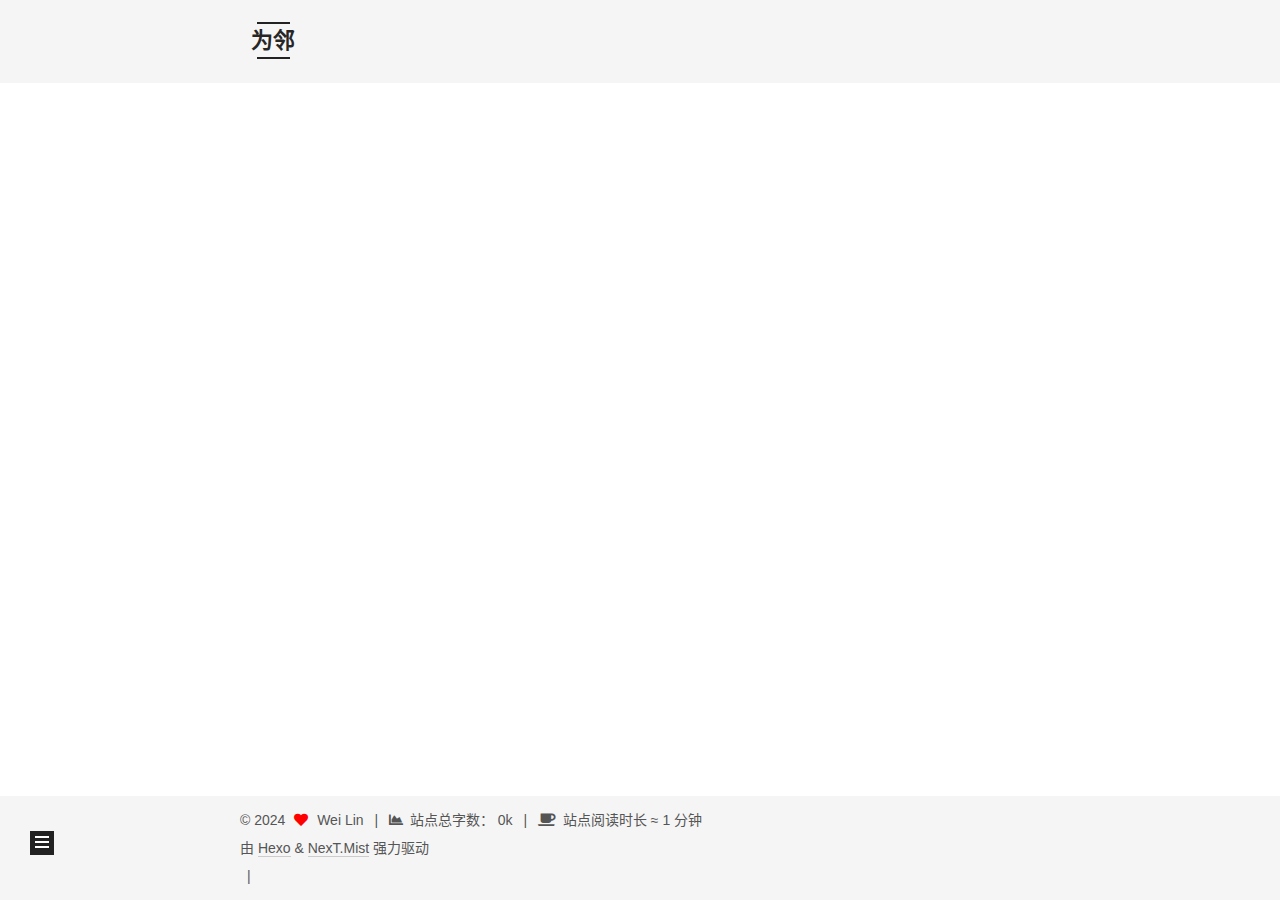
<file: tags/index.html>
<!DOCTYPE html>
<html lang="zh-CN">
<head>
  <meta charset="UTF-8">
<meta name="viewport" content="width=device-width, initial-scale=1, maximum-scale=2">
<meta name="theme-color" content="#222">
<meta name="generator" content="Hexo 6.2.0">
  <link rel="apple-touch-icon" sizes="180x180" href="/images/apple-touch-icon-next.png">
  <link rel="icon" type="image/png" sizes="32x32" href="/images/favicon-32x32-next.png">
  <link rel="icon" type="image/png" sizes="16x16" href="/images/favicon-16x16-next.png">
  <link rel="mask-icon" href="/images/logo.svg" color="#222">
  <meta name="google-site-verification" content="1-wgywyrpnv0MgD2BD_QhUjv2mBXwXfBIcKLL6jhC">

<link rel="stylesheet" href="/css/main.css">


<link rel="stylesheet" href="/lib/font-awesome/css/all.min.css">

<script id="hexo-configurations">
    var NexT = window.NexT || {};
    var CONFIG = {"hostname":"ipvvv.github.io","root":"/","scheme":"Mist","version":"7.8.0","exturl":false,"sidebar":{"position":"left","display":"post","padding":18,"offset":12,"onmobile":false},"copycode":{"enable":false,"show_result":false,"style":null},"back2top":{"enable":true,"sidebar":false,"scrollpercent":false},"bookmark":{"enable":false,"color":"#222","save":"auto"},"fancybox":false,"mediumzoom":false,"lazyload":false,"pangu":false,"comments":{"style":"tabs","active":"disqusjs","storage":true,"lazyload":false,"nav":{"disqusjs":{"text":"Disqus","order":-1}},"activeClass":"disqusjs"},"algolia":{"hits":{"per_page":10},"labels":{"input_placeholder":"Search for Posts","hits_empty":"We didn't find any results for the search: ${query}","hits_stats":"${hits} results found in ${time} ms"}},"localsearch":{"enable":true,"trigger":"auto","top_n_per_article":1,"unescape":false,"preload":false},"motion":{"enable":true,"async":false,"transition":{"post_block":"fadeIn","post_header":"slideDownIn","post_body":"slideDownIn","coll_header":"slideLeftIn","sidebar":"slideUpIn"}},"path":"search.xml"};
  </script>

  <meta property="og:type" content="website">
<meta property="og:title" content="tags">
<meta property="og:url" content="https://ipvvv.github.io/tags/index.html">
<meta property="og:site_name" content="为邻">
<meta property="og:locale" content="zh_CN">
<meta property="article:published_time" content="2022-06-05T06:49:11.000Z">
<meta property="article:modified_time" content="2022-06-05T06:52:26.721Z">
<meta property="article:author" content="Wei Lin">
<meta name="twitter:card" content="summary">

<link rel="canonical" href="https://ipvvv.github.io/tags/">


<script id="page-configurations">
  // https://hexo.io/docs/variables.html
  CONFIG.page = {
    sidebar: "",
    isHome : false,
    isPost : false,
    lang   : 'zh-CN'
  };
</script>

  <title>tags | 为邻
</title>
  






  <noscript>
  <style>
  .use-motion .brand,
  .use-motion .menu-item,
  .sidebar-inner,
  .use-motion .post-block,
  .use-motion .pagination,
  .use-motion .comments,
  .use-motion .post-header,
  .use-motion .post-body,
  .use-motion .collection-header { opacity: initial; }

  .use-motion .site-title,
  .use-motion .site-subtitle {
    opacity: initial;
    top: initial;
  }

  .use-motion .logo-line-before i { left: initial; }
  .use-motion .logo-line-after i { right: initial; }
  </style>
</noscript>

</head>

<body itemscope itemtype="http://schema.org/WebPage">
  <div class="container use-motion">
    <div class="headband"></div>

    <header class="header" itemscope itemtype="http://schema.org/WPHeader">
      <div class="header-inner"><div class="site-brand-container">
  <div class="site-nav-toggle">
    <div class="toggle" aria-label="切换导航栏">
      <span class="toggle-line toggle-line-first"></span>
      <span class="toggle-line toggle-line-middle"></span>
      <span class="toggle-line toggle-line-last"></span>
    </div>
  </div>

  <div class="site-meta">

    <a href="/" class="brand" rel="start">
      <span class="logo-line-before"><i></i></span>
      <h1 class="site-title">为邻</h1>
      <span class="logo-line-after"><i></i></span>
    </a>
      <p class="site-subtitle" itemprop="description">上下求索</p>
  </div>

  <div class="site-nav-right">
    <div class="toggle popup-trigger">
        <i class="fa fa-search fa-fw fa-lg"></i>
    </div>
  </div>
</div>




<nav class="site-nav">
  <ul id="menu" class="main-menu menu">
        <li class="menu-item menu-item-home">

    <a href="/" rel="section"><i class="fa fa-home fa-fw"></i>首页</a>

  </li>
        <li class="menu-item menu-item-about">

    <a href="/about/" rel="section"><i class="fa fa-user fa-fw"></i>关于</a>

  </li>
        <li class="menu-item menu-item-tags">

    <a href="/tags/" rel="section"><i class="fa fa-tags fa-fw"></i>标签</a>

  </li>
        <li class="menu-item menu-item-categories">

    <a href="/categories/" rel="section"><i class="fa fa-th fa-fw"></i>分类</a>

  </li>
        <li class="menu-item menu-item-archives">

    <a href="/archives/" rel="section"><i class="fa fa-archive fa-fw"></i>归档</a>

  </li>
      <li class="menu-item menu-item-search">
        <a role="button" class="popup-trigger"><i class="fa fa-search fa-fw"></i>搜索
        </a>
      </li>
  </ul>
</nav>



  <div class="search-pop-overlay">
    <div class="popup search-popup">
        <div class="search-header">
  <span class="search-icon">
    <i class="fa fa-search"></i>
  </span>
  <div class="search-input-container">
    <input autocomplete="off" autocapitalize="off"
           placeholder="搜索..." spellcheck="false"
           type="search" class="search-input">
  </div>
  <span class="popup-btn-close">
    <i class="fa fa-times-circle"></i>
  </span>
</div>
<div id="search-result">
  <div id="no-result">
    <i class="fa fa-spinner fa-pulse fa-5x fa-fw"></i>
  </div>
</div>

    </div>
  </div>

</div>
    </header>

    
  <div class="back-to-top">
    <i class="fa fa-arrow-up"></i>
    <span>0%</span>
  </div>
  <div class="reading-progress-bar"></div>


    <main class="main">
      <div class="main-inner">
        <div class="content-wrap">
          
  
  

          <div class="content page posts-expand">
            

    
    
    
    <div class="post-block" lang="zh-CN">
      <header class="post-header">

<h1 class="post-title" itemprop="name headline">tags
</h1>

<div class="post-meta">
  

</div>

</header>

      
      
      
      <div class="post-body">
          <div class="tag-cloud">
            <div class="tag-cloud-title">
              目前共计 2 个标签
            </div>
            <div class="tag-cloud-tags">
              <a href="/tags/Hello/" style="font-size: 12px; color: #ccc">Hello</a> <a href="/tags/World/" style="font-size: 12px; color: #ccc">World</a>
            </div>
          </div>
        
      </div>
      
      
      
    </div>
    

    
    
    


          </div>
          

<script>
  window.addEventListener('tabs:register', () => {
    let { activeClass } = CONFIG.comments;
    if (CONFIG.comments.storage) {
      activeClass = localStorage.getItem('comments_active') || activeClass;
    }
    if (activeClass) {
      let activeTab = document.querySelector(`a[href="#comment-${activeClass}"]`);
      if (activeTab) {
        activeTab.click();
      }
    }
  });
  if (CONFIG.comments.storage) {
    window.addEventListener('tabs:click', event => {
      if (!event.target.matches('.tabs-comment .tab-content .tab-pane')) return;
      let commentClass = event.target.classList[1];
      localStorage.setItem('comments_active', commentClass);
    });
  }
</script>

        </div>
          
  
  <div class="toggle sidebar-toggle">
    <span class="toggle-line toggle-line-first"></span>
    <span class="toggle-line toggle-line-middle"></span>
    <span class="toggle-line toggle-line-last"></span>
  </div>

  <aside class="sidebar">
    <div class="sidebar-inner">

      <ul class="sidebar-nav motion-element">
        <li class="sidebar-nav-toc">
          文章目录
        </li>
        <li class="sidebar-nav-overview">
          站点概览
        </li>
      </ul>

      <!--noindex-->
      <div class="post-toc-wrap sidebar-panel">
      </div>
      <!--/noindex-->

      <div class="site-overview-wrap sidebar-panel">
        <div class="site-author motion-element" itemprop="author" itemscope itemtype="http://schema.org/Person">
    <img class="site-author-image" itemprop="image" alt="Wei Lin"
      src="/images/avatar.png">
  <p class="site-author-name" itemprop="name">Wei Lin</p>
  <div class="site-description" itemprop="description">为邻的个人日记</div>
</div>
<div class="site-state-wrap motion-element">
  <nav class="site-state">
      <div class="site-state-item site-state-posts">
          <a href="/archives/">
        
          <span class="site-state-item-count">1</span>
          <span class="site-state-item-name">日志</span>
        </a>
      </div>
      <div class="site-state-item site-state-categories">
            <a href="/categories/">
          
        <span class="site-state-item-count">2</span>
        <span class="site-state-item-name">分类</span></a>
      </div>
      <div class="site-state-item site-state-tags">
            <a href="/tags/">
          
        <span class="site-state-item-count">2</span>
        <span class="site-state-item-name">标签</span></a>
      </div>
  </nav>
</div>
  <div class="links-of-author motion-element">
      <span class="links-of-author-item">
        <a href="https://github.com/fengqiwangchuan" title="GitHub → https:&#x2F;&#x2F;github.com&#x2F;fengqiwangchuan" rel="noopener" target="_blank"><i class="fab fa-github fa-fw"></i>GitHub</a>
      </span>
  </div>


  <div class="links-of-blogroll motion-element">
    <div class="links-of-blogroll-title"><i class="fa fa-link fa-fw"></i>
      Links
    </div>
    <ul class="links-of-blogroll-list">
        <li class="links-of-blogroll-item">
          <a href="http://madman.top/" title="http:&#x2F;&#x2F;madman.top" rel="noopener" target="_blank">weilin</a>
        </li>
    </ul>
  </div>

      </div>
      <iframe frameborder="no" border="0" marginwidth="0" marginheight="0" width=330 height=86 src="//music.163.com/outchain/player?type=2&id=2020615639&auto=1&height=66"></iframe>
    </div>
  </aside>
  <div id="sidebar-dimmer"></div>


      </div>
    </main>

    <footer class="footer">
      <div class="footer-inner">
        

        

<div class="copyright">
  
  &copy; 
  <span itemprop="copyrightYear">2024</span>
  <span class="with-love">
    <i class="fa fa-heart"></i>
  </span>
  <span class="author" itemprop="copyrightHolder">Wei Lin</span>
    <span class="post-meta-divider">|</span>
    <span class="post-meta-item-icon">
      <i class="fa fa-chart-area"></i>
    </span>
      <span class="post-meta-item-text">站点总字数：</span>
    <span title="站点总字数">0k</span>
    <span class="post-meta-divider">|</span>
    <span class="post-meta-item-icon">
      <i class="fa fa-coffee"></i>
    </span>
      <span class="post-meta-item-text">站点阅读时长 &asymp;</span>
    <span title="站点阅读时长">1 分钟</span>
</div>
  <div class="powered-by">由 <a href="https://hexo.io/" class="theme-link" rel="noopener" target="_blank">Hexo</a> & <a href="https://mist.theme-next.org/" class="theme-link" rel="noopener" target="_blank">NexT.Mist</a> 强力驱动
  </div>

        
<div class="busuanzi-count">
  <script data-pjax async src="https://busuanzi.ibruce.info/busuanzi/2.3/busuanzi.pure.mini.js"></script>
    <span class="post-meta-item" id="busuanzi_container_site_uv" style="display: none;">
      <span class="post-meta-item-icon">
        <i class="fa fa-user"></i>
      </span>
      <span class="site-uv" title="总访客量">
        <span id="busuanzi_value_site_uv"></span>
      </span>
    </span>
    <span class="post-meta-divider">|</span>
    <span class="post-meta-item" id="busuanzi_container_site_pv" style="display: none;">
      <span class="post-meta-item-icon">
        <i class="fa fa-eye"></i>
      </span>
      <span class="site-pv" title="总访问量">
        <span id="busuanzi_value_site_pv"></span>
      </span>
    </span>
</div>








      </div>
    </footer>
  </div>

  
  <script src="/lib/anime.min.js"></script>
  <script src="/lib/pjax/pjax.min.js"></script>
  <script src="/lib/velocity/velocity.min.js"></script>
  <script src="/lib/velocity/velocity.ui.min.js"></script>

<script src="/js/utils.js"></script>

<script src="/js/motion.js"></script>


<script src="/js/schemes/muse.js"></script>


<script src="/js/next-boot.js"></script>

  <script>
var pjax = new Pjax({
  selectors: [
    'head title',
    '#page-configurations',
    '.content-wrap',
    '.post-toc-wrap',
    '.languages',
    '#pjax'
  ],
  switches: {
    '.post-toc-wrap': Pjax.switches.innerHTML
  },
  analytics: false,
  cacheBust: false,
  scrollTo : !CONFIG.bookmark.enable
});

window.addEventListener('pjax:success', () => {
  document.querySelectorAll('script[data-pjax], script#page-configurations, #pjax script').forEach(element => {
    var code = element.text || element.textContent || element.innerHTML || '';
    var parent = element.parentNode;
    parent.removeChild(element);
    var script = document.createElement('script');
    if (element.id) {
      script.id = element.id;
    }
    if (element.className) {
      script.className = element.className;
    }
    if (element.type) {
      script.type = element.type;
    }
    if (element.src) {
      script.src = element.src;
      // Force synchronous loading of peripheral JS.
      script.async = false;
    }
    if (element.dataset.pjax !== undefined) {
      script.dataset.pjax = '';
    }
    if (code !== '') {
      script.appendChild(document.createTextNode(code));
    }
    parent.appendChild(script);
  });
  NexT.boot.refresh();
  // Define Motion Sequence & Bootstrap Motion.
  if (CONFIG.motion.enable) {
    NexT.motion.integrator
      .init()
      .add(NexT.motion.middleWares.subMenu)
      .add(NexT.motion.middleWares.postList)
      .bootstrap();
  }
  NexT.utils.updateSidebarPosition();
});
</script>




  




  
<script src="/js/local-search.js"></script>













    <div id="pjax">
  

  


    </div>
</body>
</html>
</file>
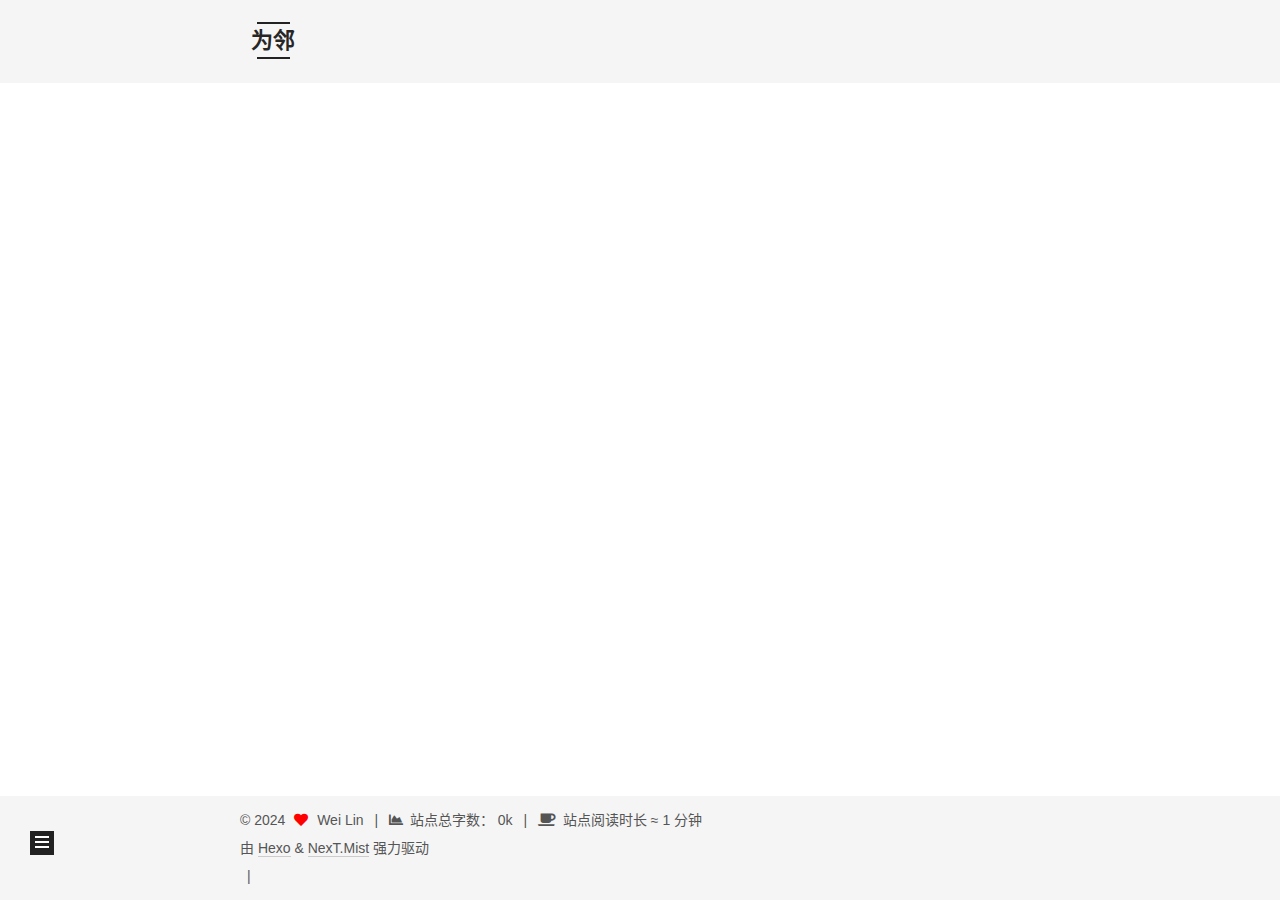
<file: archives/2022/index.html>
<!DOCTYPE html>
<html lang="zh-CN">
<head>
  <meta charset="UTF-8">
<meta name="viewport" content="width=device-width, initial-scale=1, maximum-scale=2">
<meta name="theme-color" content="#222">
<meta name="generator" content="Hexo 6.2.0">
  <link rel="apple-touch-icon" sizes="180x180" href="/images/apple-touch-icon-next.png">
  <link rel="icon" type="image/png" sizes="32x32" href="/images/favicon-32x32-next.png">
  <link rel="icon" type="image/png" sizes="16x16" href="/images/favicon-16x16-next.png">
  <link rel="mask-icon" href="/images/logo.svg" color="#222">
  <meta name="google-site-verification" content="1-wgywyrpnv0MgD2BD_QhUjv2mBXwXfBIcKLL6jhC">

<link rel="stylesheet" href="/css/main.css">


<link rel="stylesheet" href="/lib/font-awesome/css/all.min.css">

<script id="hexo-configurations">
    var NexT = window.NexT || {};
    var CONFIG = {"hostname":"ipvvv.github.io","root":"/","scheme":"Mist","version":"7.8.0","exturl":false,"sidebar":{"position":"left","display":"post","padding":18,"offset":12,"onmobile":false},"copycode":{"enable":false,"show_result":false,"style":null},"back2top":{"enable":true,"sidebar":false,"scrollpercent":false},"bookmark":{"enable":false,"color":"#222","save":"auto"},"fancybox":false,"mediumzoom":false,"lazyload":false,"pangu":false,"comments":{"style":"tabs","active":"disqusjs","storage":true,"lazyload":false,"nav":{"disqusjs":{"text":"Disqus","order":-1}},"activeClass":"disqusjs"},"algolia":{"hits":{"per_page":10},"labels":{"input_placeholder":"Search for Posts","hits_empty":"We didn't find any results for the search: ${query}","hits_stats":"${hits} results found in ${time} ms"}},"localsearch":{"enable":true,"trigger":"auto","top_n_per_article":1,"unescape":false,"preload":false},"motion":{"enable":true,"async":false,"transition":{"post_block":"fadeIn","post_header":"slideDownIn","post_body":"slideDownIn","coll_header":"slideLeftIn","sidebar":"slideUpIn"}},"path":"search.xml"};
  </script>

  <meta name="description" content="为邻的个人日记">
<meta property="og:type" content="website">
<meta property="og:title" content="为邻">
<meta property="og:url" content="https://ipvvv.github.io/archives/2022/index.html">
<meta property="og:site_name" content="为邻">
<meta property="og:description" content="为邻的个人日记">
<meta property="og:locale" content="zh_CN">
<meta property="article:author" content="Wei Lin">
<meta name="twitter:card" content="summary">

<link rel="canonical" href="https://ipvvv.github.io/archives/2022/">


<script id="page-configurations">
  // https://hexo.io/docs/variables.html
  CONFIG.page = {
    sidebar: "",
    isHome : false,
    isPost : false,
    lang   : 'zh-CN'
  };
</script>

  <title>归档 | 为邻</title>
  






  <noscript>
  <style>
  .use-motion .brand,
  .use-motion .menu-item,
  .sidebar-inner,
  .use-motion .post-block,
  .use-motion .pagination,
  .use-motion .comments,
  .use-motion .post-header,
  .use-motion .post-body,
  .use-motion .collection-header { opacity: initial; }

  .use-motion .site-title,
  .use-motion .site-subtitle {
    opacity: initial;
    top: initial;
  }

  .use-motion .logo-line-before i { left: initial; }
  .use-motion .logo-line-after i { right: initial; }
  </style>
</noscript>

</head>

<body itemscope itemtype="http://schema.org/WebPage">
  <div class="container use-motion">
    <div class="headband"></div>

    <header class="header" itemscope itemtype="http://schema.org/WPHeader">
      <div class="header-inner"><div class="site-brand-container">
  <div class="site-nav-toggle">
    <div class="toggle" aria-label="切换导航栏">
      <span class="toggle-line toggle-line-first"></span>
      <span class="toggle-line toggle-line-middle"></span>
      <span class="toggle-line toggle-line-last"></span>
    </div>
  </div>

  <div class="site-meta">

    <a href="/" class="brand" rel="start">
      <span class="logo-line-before"><i></i></span>
      <h1 class="site-title">为邻</h1>
      <span class="logo-line-after"><i></i></span>
    </a>
      <p class="site-subtitle" itemprop="description">上下求索</p>
  </div>

  <div class="site-nav-right">
    <div class="toggle popup-trigger">
        <i class="fa fa-search fa-fw fa-lg"></i>
    </div>
  </div>
</div>




<nav class="site-nav">
  <ul id="menu" class="main-menu menu">
        <li class="menu-item menu-item-home">

    <a href="/" rel="section"><i class="fa fa-home fa-fw"></i>首页</a>

  </li>
        <li class="menu-item menu-item-about">

    <a href="/about/" rel="section"><i class="fa fa-user fa-fw"></i>关于</a>

  </li>
        <li class="menu-item menu-item-tags">

    <a href="/tags/" rel="section"><i class="fa fa-tags fa-fw"></i>标签</a>

  </li>
        <li class="menu-item menu-item-categories">

    <a href="/categories/" rel="section"><i class="fa fa-th fa-fw"></i>分类</a>

  </li>
        <li class="menu-item menu-item-archives">

    <a href="/archives/" rel="section"><i class="fa fa-archive fa-fw"></i>归档</a>

  </li>
      <li class="menu-item menu-item-search">
        <a role="button" class="popup-trigger"><i class="fa fa-search fa-fw"></i>搜索
        </a>
      </li>
  </ul>
</nav>



  <div class="search-pop-overlay">
    <div class="popup search-popup">
        <div class="search-header">
  <span class="search-icon">
    <i class="fa fa-search"></i>
  </span>
  <div class="search-input-container">
    <input autocomplete="off" autocapitalize="off"
           placeholder="搜索..." spellcheck="false"
           type="search" class="search-input">
  </div>
  <span class="popup-btn-close">
    <i class="fa fa-times-circle"></i>
  </span>
</div>
<div id="search-result">
  <div id="no-result">
    <i class="fa fa-spinner fa-pulse fa-5x fa-fw"></i>
  </div>
</div>

    </div>
  </div>

</div>
    </header>

    
  <div class="back-to-top">
    <i class="fa fa-arrow-up"></i>
    <span>0%</span>
  </div>
  <div class="reading-progress-bar"></div>


    <main class="main">
      <div class="main-inner">
        <div class="content-wrap">
          

          <div class="content archive">
            

  
  
  
  <div class="post-block">
    <div class="posts-collapse">
      <div class="collection-title">
        <span class="collection-header">嗯..! 目前共计 1 篇日志。 继续努力。</span>
      </div>

      
    <div class="collection-year">
      <span class="collection-header">2022</span>
    </div>

  <article itemscope itemtype="http://schema.org/Article">
    <header class="post-header">

      <div class="post-meta">
        <time itemprop="dateCreated"
              datetime="2022-06-05T11:24:00+08:00"
              content="2022-06-05">
          06-05
        </time>
      </div>

      <div class="post-title">
          <a class="post-title-link" href="/2022/06/05/hello-world/" itemprop="url">
            <span itemprop="name">Hello World</span>
          </a>
      </div>

    </header>
  </article>


    </div>
  </div>
  
  
  

  



          </div>
          

<script>
  window.addEventListener('tabs:register', () => {
    let { activeClass } = CONFIG.comments;
    if (CONFIG.comments.storage) {
      activeClass = localStorage.getItem('comments_active') || activeClass;
    }
    if (activeClass) {
      let activeTab = document.querySelector(`a[href="#comment-${activeClass}"]`);
      if (activeTab) {
        activeTab.click();
      }
    }
  });
  if (CONFIG.comments.storage) {
    window.addEventListener('tabs:click', event => {
      if (!event.target.matches('.tabs-comment .tab-content .tab-pane')) return;
      let commentClass = event.target.classList[1];
      localStorage.setItem('comments_active', commentClass);
    });
  }
</script>

        </div>
          
  
  <div class="toggle sidebar-toggle">
    <span class="toggle-line toggle-line-first"></span>
    <span class="toggle-line toggle-line-middle"></span>
    <span class="toggle-line toggle-line-last"></span>
  </div>

  <aside class="sidebar">
    <div class="sidebar-inner">

      <ul class="sidebar-nav motion-element">
        <li class="sidebar-nav-toc">
          文章目录
        </li>
        <li class="sidebar-nav-overview">
          站点概览
        </li>
      </ul>

      <!--noindex-->
      <div class="post-toc-wrap sidebar-panel">
      </div>
      <!--/noindex-->

      <div class="site-overview-wrap sidebar-panel">
        <div class="site-author motion-element" itemprop="author" itemscope itemtype="http://schema.org/Person">
    <img class="site-author-image" itemprop="image" alt="Wei Lin"
      src="/images/avatar.png">
  <p class="site-author-name" itemprop="name">Wei Lin</p>
  <div class="site-description" itemprop="description">为邻的个人日记</div>
</div>
<div class="site-state-wrap motion-element">
  <nav class="site-state">
      <div class="site-state-item site-state-posts">
          <a href="/archives/">
        
          <span class="site-state-item-count">1</span>
          <span class="site-state-item-name">日志</span>
        </a>
      </div>
      <div class="site-state-item site-state-categories">
            <a href="/categories/">
          
        <span class="site-state-item-count">2</span>
        <span class="site-state-item-name">分类</span></a>
      </div>
      <div class="site-state-item site-state-tags">
            <a href="/tags/">
          
        <span class="site-state-item-count">2</span>
        <span class="site-state-item-name">标签</span></a>
      </div>
  </nav>
</div>
  <div class="links-of-author motion-element">
      <span class="links-of-author-item">
        <a href="https://github.com/fengqiwangchuan" title="GitHub → https:&#x2F;&#x2F;github.com&#x2F;fengqiwangchuan" rel="noopener" target="_blank"><i class="fab fa-github fa-fw"></i>GitHub</a>
      </span>
  </div>


  <div class="links-of-blogroll motion-element">
    <div class="links-of-blogroll-title"><i class="fa fa-link fa-fw"></i>
      Links
    </div>
    <ul class="links-of-blogroll-list">
        <li class="links-of-blogroll-item">
          <a href="http://madman.top/" title="http:&#x2F;&#x2F;madman.top" rel="noopener" target="_blank">weilin</a>
        </li>
    </ul>
  </div>

      </div>
      <iframe frameborder="no" border="0" marginwidth="0" marginheight="0" width=330 height=86 src="//music.163.com/outchain/player?type=2&id=2020615639&auto=1&height=66"></iframe>
    </div>
  </aside>
  <div id="sidebar-dimmer"></div>


      </div>
    </main>

    <footer class="footer">
      <div class="footer-inner">
        

        

<div class="copyright">
  
  &copy; 
  <span itemprop="copyrightYear">2024</span>
  <span class="with-love">
    <i class="fa fa-heart"></i>
  </span>
  <span class="author" itemprop="copyrightHolder">Wei Lin</span>
    <span class="post-meta-divider">|</span>
    <span class="post-meta-item-icon">
      <i class="fa fa-chart-area"></i>
    </span>
      <span class="post-meta-item-text">站点总字数：</span>
    <span title="站点总字数">0k</span>
    <span class="post-meta-divider">|</span>
    <span class="post-meta-item-icon">
      <i class="fa fa-coffee"></i>
    </span>
      <span class="post-meta-item-text">站点阅读时长 &asymp;</span>
    <span title="站点阅读时长">1 分钟</span>
</div>
  <div class="powered-by">由 <a href="https://hexo.io/" class="theme-link" rel="noopener" target="_blank">Hexo</a> & <a href="https://mist.theme-next.org/" class="theme-link" rel="noopener" target="_blank">NexT.Mist</a> 强力驱动
  </div>

        
<div class="busuanzi-count">
  <script data-pjax async src="https://busuanzi.ibruce.info/busuanzi/2.3/busuanzi.pure.mini.js"></script>
    <span class="post-meta-item" id="busuanzi_container_site_uv" style="display: none;">
      <span class="post-meta-item-icon">
        <i class="fa fa-user"></i>
      </span>
      <span class="site-uv" title="总访客量">
        <span id="busuanzi_value_site_uv"></span>
      </span>
    </span>
    <span class="post-meta-divider">|</span>
    <span class="post-meta-item" id="busuanzi_container_site_pv" style="display: none;">
      <span class="post-meta-item-icon">
        <i class="fa fa-eye"></i>
      </span>
      <span class="site-pv" title="总访问量">
        <span id="busuanzi_value_site_pv"></span>
      </span>
    </span>
</div>








      </div>
    </footer>
  </div>

  
  <script src="/lib/anime.min.js"></script>
  <script src="/lib/pjax/pjax.min.js"></script>
  <script src="/lib/velocity/velocity.min.js"></script>
  <script src="/lib/velocity/velocity.ui.min.js"></script>

<script src="/js/utils.js"></script>

<script src="/js/motion.js"></script>


<script src="/js/schemes/muse.js"></script>


<script src="/js/next-boot.js"></script>

  <script>
var pjax = new Pjax({
  selectors: [
    'head title',
    '#page-configurations',
    '.content-wrap',
    '.post-toc-wrap',
    '.languages',
    '#pjax'
  ],
  switches: {
    '.post-toc-wrap': Pjax.switches.innerHTML
  },
  analytics: false,
  cacheBust: false,
  scrollTo : !CONFIG.bookmark.enable
});

window.addEventListener('pjax:success', () => {
  document.querySelectorAll('script[data-pjax], script#page-configurations, #pjax script').forEach(element => {
    var code = element.text || element.textContent || element.innerHTML || '';
    var parent = element.parentNode;
    parent.removeChild(element);
    var script = document.createElement('script');
    if (element.id) {
      script.id = element.id;
    }
    if (element.className) {
      script.className = element.className;
    }
    if (element.type) {
      script.type = element.type;
    }
    if (element.src) {
      script.src = element.src;
      // Force synchronous loading of peripheral JS.
      script.async = false;
    }
    if (element.dataset.pjax !== undefined) {
      script.dataset.pjax = '';
    }
    if (code !== '') {
      script.appendChild(document.createTextNode(code));
    }
    parent.appendChild(script);
  });
  NexT.boot.refresh();
  // Define Motion Sequence & Bootstrap Motion.
  if (CONFIG.motion.enable) {
    NexT.motion.integrator
      .init()
      .add(NexT.motion.middleWares.subMenu)
      .add(NexT.motion.middleWares.postList)
      .bootstrap();
  }
  NexT.utils.updateSidebarPosition();
});
</script>




  




  
<script src="/js/local-search.js"></script>













    <div id="pjax">
  

  


    </div>
</body>
</html>
</file>
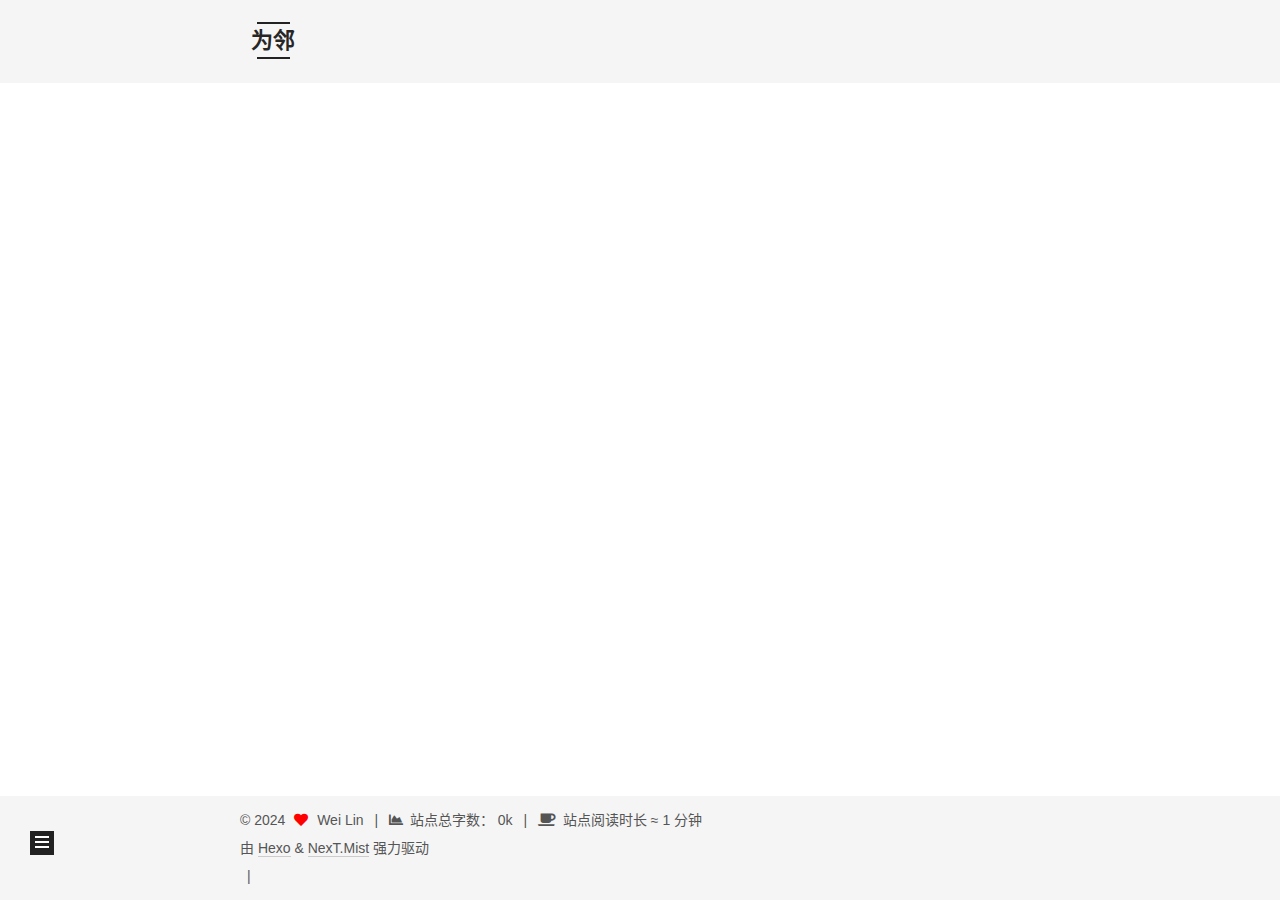
<file: categories/Hello/index.html>
<!DOCTYPE html>
<html lang="zh-CN">
<head>
  <meta charset="UTF-8">
<meta name="viewport" content="width=device-width, initial-scale=1, maximum-scale=2">
<meta name="theme-color" content="#222">
<meta name="generator" content="Hexo 6.2.0">
  <link rel="apple-touch-icon" sizes="180x180" href="/images/apple-touch-icon-next.png">
  <link rel="icon" type="image/png" sizes="32x32" href="/images/favicon-32x32-next.png">
  <link rel="icon" type="image/png" sizes="16x16" href="/images/favicon-16x16-next.png">
  <link rel="mask-icon" href="/images/logo.svg" color="#222">
  <meta name="google-site-verification" content="1-wgywyrpnv0MgD2BD_QhUjv2mBXwXfBIcKLL6jhC">

<link rel="stylesheet" href="/css/main.css">


<link rel="stylesheet" href="/lib/font-awesome/css/all.min.css">

<script id="hexo-configurations">
    var NexT = window.NexT || {};
    var CONFIG = {"hostname":"ipvvv.github.io","root":"/","scheme":"Mist","version":"7.8.0","exturl":false,"sidebar":{"position":"left","display":"post","padding":18,"offset":12,"onmobile":false},"copycode":{"enable":false,"show_result":false,"style":null},"back2top":{"enable":true,"sidebar":false,"scrollpercent":false},"bookmark":{"enable":false,"color":"#222","save":"auto"},"fancybox":false,"mediumzoom":false,"lazyload":false,"pangu":false,"comments":{"style":"tabs","active":"disqusjs","storage":true,"lazyload":false,"nav":{"disqusjs":{"text":"Disqus","order":-1}},"activeClass":"disqusjs"},"algolia":{"hits":{"per_page":10},"labels":{"input_placeholder":"Search for Posts","hits_empty":"We didn't find any results for the search: ${query}","hits_stats":"${hits} results found in ${time} ms"}},"localsearch":{"enable":true,"trigger":"auto","top_n_per_article":1,"unescape":false,"preload":false},"motion":{"enable":true,"async":false,"transition":{"post_block":"fadeIn","post_header":"slideDownIn","post_body":"slideDownIn","coll_header":"slideLeftIn","sidebar":"slideUpIn"}},"path":"search.xml"};
  </script>

  <meta name="description" content="为邻的个人日记">
<meta property="og:type" content="website">
<meta property="og:title" content="为邻">
<meta property="og:url" content="https://ipvvv.github.io/categories/Hello/index.html">
<meta property="og:site_name" content="为邻">
<meta property="og:description" content="为邻的个人日记">
<meta property="og:locale" content="zh_CN">
<meta property="article:author" content="Wei Lin">
<meta name="twitter:card" content="summary">

<link rel="canonical" href="https://ipvvv.github.io/categories/Hello/">


<script id="page-configurations">
  // https://hexo.io/docs/variables.html
  CONFIG.page = {
    sidebar: "",
    isHome : false,
    isPost : false,
    lang   : 'zh-CN'
  };
</script>

  <title>分类: Hello | 为邻</title>
  






  <noscript>
  <style>
  .use-motion .brand,
  .use-motion .menu-item,
  .sidebar-inner,
  .use-motion .post-block,
  .use-motion .pagination,
  .use-motion .comments,
  .use-motion .post-header,
  .use-motion .post-body,
  .use-motion .collection-header { opacity: initial; }

  .use-motion .site-title,
  .use-motion .site-subtitle {
    opacity: initial;
    top: initial;
  }

  .use-motion .logo-line-before i { left: initial; }
  .use-motion .logo-line-after i { right: initial; }
  </style>
</noscript>

</head>

<body itemscope itemtype="http://schema.org/WebPage">
  <div class="container use-motion">
    <div class="headband"></div>

    <header class="header" itemscope itemtype="http://schema.org/WPHeader">
      <div class="header-inner"><div class="site-brand-container">
  <div class="site-nav-toggle">
    <div class="toggle" aria-label="切换导航栏">
      <span class="toggle-line toggle-line-first"></span>
      <span class="toggle-line toggle-line-middle"></span>
      <span class="toggle-line toggle-line-last"></span>
    </div>
  </div>

  <div class="site-meta">

    <a href="/" class="brand" rel="start">
      <span class="logo-line-before"><i></i></span>
      <h1 class="site-title">为邻</h1>
      <span class="logo-line-after"><i></i></span>
    </a>
      <p class="site-subtitle" itemprop="description">上下求索</p>
  </div>

  <div class="site-nav-right">
    <div class="toggle popup-trigger">
        <i class="fa fa-search fa-fw fa-lg"></i>
    </div>
  </div>
</div>




<nav class="site-nav">
  <ul id="menu" class="main-menu menu">
        <li class="menu-item menu-item-home">

    <a href="/" rel="section"><i class="fa fa-home fa-fw"></i>首页</a>

  </li>
        <li class="menu-item menu-item-about">

    <a href="/about/" rel="section"><i class="fa fa-user fa-fw"></i>关于</a>

  </li>
        <li class="menu-item menu-item-tags">

    <a href="/tags/" rel="section"><i class="fa fa-tags fa-fw"></i>标签</a>

  </li>
        <li class="menu-item menu-item-categories">

    <a href="/categories/" rel="section"><i class="fa fa-th fa-fw"></i>分类</a>

  </li>
        <li class="menu-item menu-item-archives">

    <a href="/archives/" rel="section"><i class="fa fa-archive fa-fw"></i>归档</a>

  </li>
      <li class="menu-item menu-item-search">
        <a role="button" class="popup-trigger"><i class="fa fa-search fa-fw"></i>搜索
        </a>
      </li>
  </ul>
</nav>



  <div class="search-pop-overlay">
    <div class="popup search-popup">
        <div class="search-header">
  <span class="search-icon">
    <i class="fa fa-search"></i>
  </span>
  <div class="search-input-container">
    <input autocomplete="off" autocapitalize="off"
           placeholder="搜索..." spellcheck="false"
           type="search" class="search-input">
  </div>
  <span class="popup-btn-close">
    <i class="fa fa-times-circle"></i>
  </span>
</div>
<div id="search-result">
  <div id="no-result">
    <i class="fa fa-spinner fa-pulse fa-5x fa-fw"></i>
  </div>
</div>

    </div>
  </div>

</div>
    </header>

    
  <div class="back-to-top">
    <i class="fa fa-arrow-up"></i>
    <span>0%</span>
  </div>
  <div class="reading-progress-bar"></div>


    <main class="main">
      <div class="main-inner">
        <div class="content-wrap">
          

          <div class="content category">
            

  
  
  
  <div class="post-block">
    <div class="posts-collapse">
      <div class="collection-title">
        <h2 class="collection-header">Hello
          <small>分类</small>
        </h2>
      </div>

      
    <div class="collection-year">
      <span class="collection-header">2022</span>
    </div>

  <article itemscope itemtype="http://schema.org/Article">
    <header class="post-header">

      <div class="post-meta">
        <time itemprop="dateCreated"
              datetime="2022-06-05T11:24:00+08:00"
              content="2022-06-05">
          06-05
        </time>
      </div>

      <div class="post-title">
          <a class="post-title-link" href="/2022/06/05/hello-world/" itemprop="url">
            <span itemprop="name">Hello World</span>
          </a>
      </div>

    </header>
  </article>

    </div>
  </div>
  
  
  

  



          </div>
          

<script>
  window.addEventListener('tabs:register', () => {
    let { activeClass } = CONFIG.comments;
    if (CONFIG.comments.storage) {
      activeClass = localStorage.getItem('comments_active') || activeClass;
    }
    if (activeClass) {
      let activeTab = document.querySelector(`a[href="#comment-${activeClass}"]`);
      if (activeTab) {
        activeTab.click();
      }
    }
  });
  if (CONFIG.comments.storage) {
    window.addEventListener('tabs:click', event => {
      if (!event.target.matches('.tabs-comment .tab-content .tab-pane')) return;
      let commentClass = event.target.classList[1];
      localStorage.setItem('comments_active', commentClass);
    });
  }
</script>

        </div>
          
  
  <div class="toggle sidebar-toggle">
    <span class="toggle-line toggle-line-first"></span>
    <span class="toggle-line toggle-line-middle"></span>
    <span class="toggle-line toggle-line-last"></span>
  </div>

  <aside class="sidebar">
    <div class="sidebar-inner">

      <ul class="sidebar-nav motion-element">
        <li class="sidebar-nav-toc">
          文章目录
        </li>
        <li class="sidebar-nav-overview">
          站点概览
        </li>
      </ul>

      <!--noindex-->
      <div class="post-toc-wrap sidebar-panel">
      </div>
      <!--/noindex-->

      <div class="site-overview-wrap sidebar-panel">
        <div class="site-author motion-element" itemprop="author" itemscope itemtype="http://schema.org/Person">
    <img class="site-author-image" itemprop="image" alt="Wei Lin"
      src="/images/avatar.png">
  <p class="site-author-name" itemprop="name">Wei Lin</p>
  <div class="site-description" itemprop="description">为邻的个人日记</div>
</div>
<div class="site-state-wrap motion-element">
  <nav class="site-state">
      <div class="site-state-item site-state-posts">
          <a href="/archives/">
        
          <span class="site-state-item-count">1</span>
          <span class="site-state-item-name">日志</span>
        </a>
      </div>
      <div class="site-state-item site-state-categories">
            <a href="/categories/">
          
        <span class="site-state-item-count">2</span>
        <span class="site-state-item-name">分类</span></a>
      </div>
      <div class="site-state-item site-state-tags">
            <a href="/tags/">
          
        <span class="site-state-item-count">2</span>
        <span class="site-state-item-name">标签</span></a>
      </div>
  </nav>
</div>
  <div class="links-of-author motion-element">
      <span class="links-of-author-item">
        <a href="https://github.com/fengqiwangchuan" title="GitHub → https:&#x2F;&#x2F;github.com&#x2F;fengqiwangchuan" rel="noopener" target="_blank"><i class="fab fa-github fa-fw"></i>GitHub</a>
      </span>
  </div>


  <div class="links-of-blogroll motion-element">
    <div class="links-of-blogroll-title"><i class="fa fa-link fa-fw"></i>
      Links
    </div>
    <ul class="links-of-blogroll-list">
        <li class="links-of-blogroll-item">
          <a href="http://madman.top/" title="http:&#x2F;&#x2F;madman.top" rel="noopener" target="_blank">weilin</a>
        </li>
    </ul>
  </div>

      </div>
      <iframe frameborder="no" border="0" marginwidth="0" marginheight="0" width=330 height=86 src="//music.163.com/outchain/player?type=2&id=2020615639&auto=1&height=66"></iframe>
    </div>
  </aside>
  <div id="sidebar-dimmer"></div>


      </div>
    </main>

    <footer class="footer">
      <div class="footer-inner">
        

        

<div class="copyright">
  
  &copy; 
  <span itemprop="copyrightYear">2024</span>
  <span class="with-love">
    <i class="fa fa-heart"></i>
  </span>
  <span class="author" itemprop="copyrightHolder">Wei Lin</span>
    <span class="post-meta-divider">|</span>
    <span class="post-meta-item-icon">
      <i class="fa fa-chart-area"></i>
    </span>
      <span class="post-meta-item-text">站点总字数：</span>
    <span title="站点总字数">0k</span>
    <span class="post-meta-divider">|</span>
    <span class="post-meta-item-icon">
      <i class="fa fa-coffee"></i>
    </span>
      <span class="post-meta-item-text">站点阅读时长 &asymp;</span>
    <span title="站点阅读时长">1 分钟</span>
</div>
  <div class="powered-by">由 <a href="https://hexo.io/" class="theme-link" rel="noopener" target="_blank">Hexo</a> & <a href="https://mist.theme-next.org/" class="theme-link" rel="noopener" target="_blank">NexT.Mist</a> 强力驱动
  </div>

        
<div class="busuanzi-count">
  <script data-pjax async src="https://busuanzi.ibruce.info/busuanzi/2.3/busuanzi.pure.mini.js"></script>
    <span class="post-meta-item" id="busuanzi_container_site_uv" style="display: none;">
      <span class="post-meta-item-icon">
        <i class="fa fa-user"></i>
      </span>
      <span class="site-uv" title="总访客量">
        <span id="busuanzi_value_site_uv"></span>
      </span>
    </span>
    <span class="post-meta-divider">|</span>
    <span class="post-meta-item" id="busuanzi_container_site_pv" style="display: none;">
      <span class="post-meta-item-icon">
        <i class="fa fa-eye"></i>
      </span>
      <span class="site-pv" title="总访问量">
        <span id="busuanzi_value_site_pv"></span>
      </span>
    </span>
</div>








      </div>
    </footer>
  </div>

  
  <script src="/lib/anime.min.js"></script>
  <script src="/lib/pjax/pjax.min.js"></script>
  <script src="/lib/velocity/velocity.min.js"></script>
  <script src="/lib/velocity/velocity.ui.min.js"></script>

<script src="/js/utils.js"></script>

<script src="/js/motion.js"></script>


<script src="/js/schemes/muse.js"></script>


<script src="/js/next-boot.js"></script>

  <script>
var pjax = new Pjax({
  selectors: [
    'head title',
    '#page-configurations',
    '.content-wrap',
    '.post-toc-wrap',
    '.languages',
    '#pjax'
  ],
  switches: {
    '.post-toc-wrap': Pjax.switches.innerHTML
  },
  analytics: false,
  cacheBust: false,
  scrollTo : !CONFIG.bookmark.enable
});

window.addEventListener('pjax:success', () => {
  document.querySelectorAll('script[data-pjax], script#page-configurations, #pjax script').forEach(element => {
    var code = element.text || element.textContent || element.innerHTML || '';
    var parent = element.parentNode;
    parent.removeChild(element);
    var script = document.createElement('script');
    if (element.id) {
      script.id = element.id;
    }
    if (element.className) {
      script.className = element.className;
    }
    if (element.type) {
      script.type = element.type;
    }
    if (element.src) {
      script.src = element.src;
      // Force synchronous loading of peripheral JS.
      script.async = false;
    }
    if (element.dataset.pjax !== undefined) {
      script.dataset.pjax = '';
    }
    if (code !== '') {
      script.appendChild(document.createTextNode(code));
    }
    parent.appendChild(script);
  });
  NexT.boot.refresh();
  // Define Motion Sequence & Bootstrap Motion.
  if (CONFIG.motion.enable) {
    NexT.motion.integrator
      .init()
      .add(NexT.motion.middleWares.subMenu)
      .add(NexT.motion.middleWares.postList)
      .bootstrap();
  }
  NexT.utils.updateSidebarPosition();
});
</script>




  




  
<script src="/js/local-search.js"></script>













    <div id="pjax">
  

  


    </div>
</body>
</html>
</file>
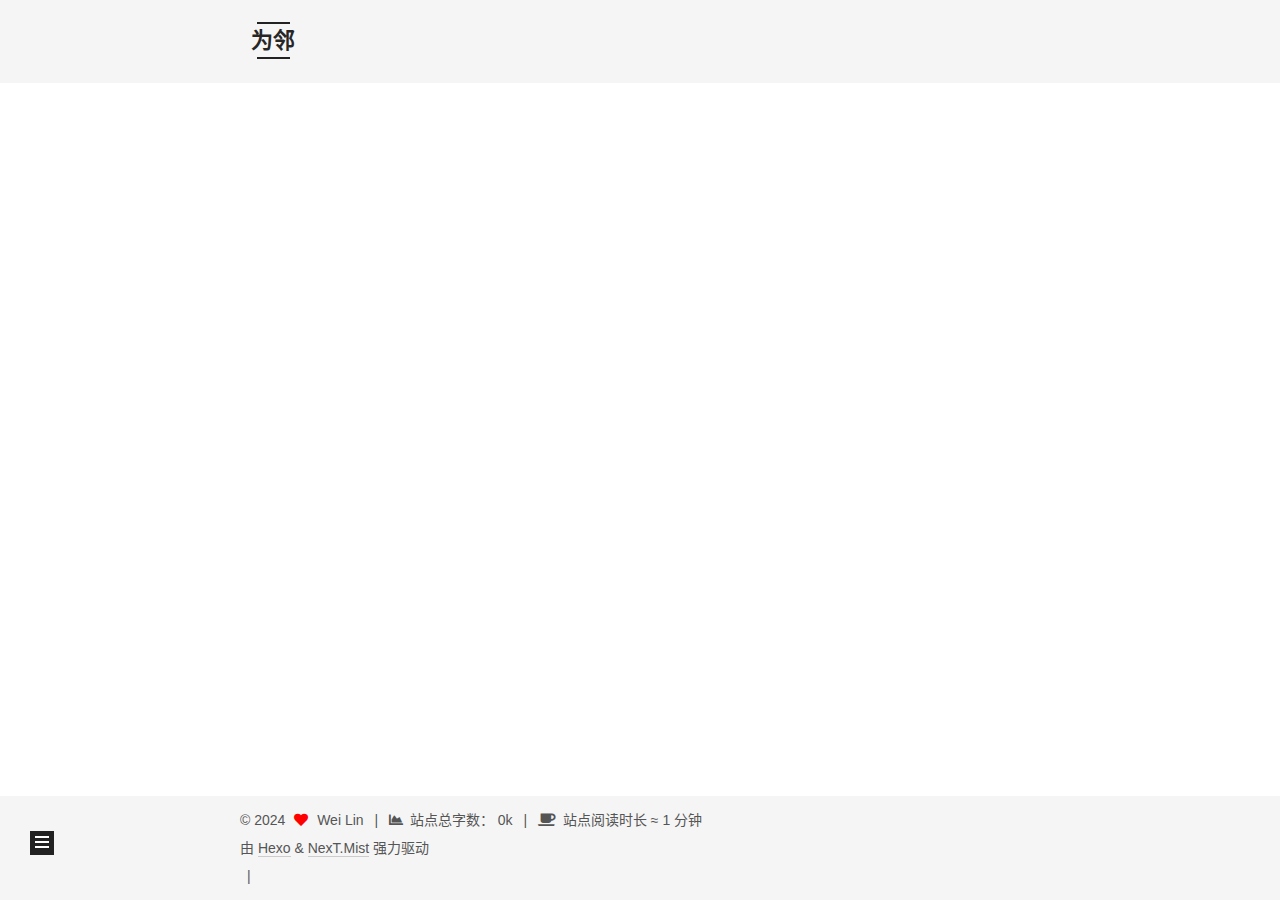
<file: tags/Hello/index.html>
<!DOCTYPE html>
<html lang="zh-CN">
<head>
  <meta charset="UTF-8">
<meta name="viewport" content="width=device-width, initial-scale=1, maximum-scale=2">
<meta name="theme-color" content="#222">
<meta name="generator" content="Hexo 6.2.0">
  <link rel="apple-touch-icon" sizes="180x180" href="/images/apple-touch-icon-next.png">
  <link rel="icon" type="image/png" sizes="32x32" href="/images/favicon-32x32-next.png">
  <link rel="icon" type="image/png" sizes="16x16" href="/images/favicon-16x16-next.png">
  <link rel="mask-icon" href="/images/logo.svg" color="#222">
  <meta name="google-site-verification" content="1-wgywyrpnv0MgD2BD_QhUjv2mBXwXfBIcKLL6jhC">

<link rel="stylesheet" href="/css/main.css">


<link rel="stylesheet" href="/lib/font-awesome/css/all.min.css">

<script id="hexo-configurations">
    var NexT = window.NexT || {};
    var CONFIG = {"hostname":"ipvvv.github.io","root":"/","scheme":"Mist","version":"7.8.0","exturl":false,"sidebar":{"position":"left","display":"post","padding":18,"offset":12,"onmobile":false},"copycode":{"enable":false,"show_result":false,"style":null},"back2top":{"enable":true,"sidebar":false,"scrollpercent":false},"bookmark":{"enable":false,"color":"#222","save":"auto"},"fancybox":false,"mediumzoom":false,"lazyload":false,"pangu":false,"comments":{"style":"tabs","active":"disqusjs","storage":true,"lazyload":false,"nav":{"disqusjs":{"text":"Disqus","order":-1}},"activeClass":"disqusjs"},"algolia":{"hits":{"per_page":10},"labels":{"input_placeholder":"Search for Posts","hits_empty":"We didn't find any results for the search: ${query}","hits_stats":"${hits} results found in ${time} ms"}},"localsearch":{"enable":true,"trigger":"auto","top_n_per_article":1,"unescape":false,"preload":false},"motion":{"enable":true,"async":false,"transition":{"post_block":"fadeIn","post_header":"slideDownIn","post_body":"slideDownIn","coll_header":"slideLeftIn","sidebar":"slideUpIn"}},"path":"search.xml"};
  </script>

  <meta name="description" content="为邻的个人日记">
<meta property="og:type" content="website">
<meta property="og:title" content="为邻">
<meta property="og:url" content="https://ipvvv.github.io/tags/Hello/index.html">
<meta property="og:site_name" content="为邻">
<meta property="og:description" content="为邻的个人日记">
<meta property="og:locale" content="zh_CN">
<meta property="article:author" content="Wei Lin">
<meta name="twitter:card" content="summary">

<link rel="canonical" href="https://ipvvv.github.io/tags/Hello/">


<script id="page-configurations">
  // https://hexo.io/docs/variables.html
  CONFIG.page = {
    sidebar: "",
    isHome : false,
    isPost : false,
    lang   : 'zh-CN'
  };
</script>

  <title>标签: Hello | 为邻</title>
  






  <noscript>
  <style>
  .use-motion .brand,
  .use-motion .menu-item,
  .sidebar-inner,
  .use-motion .post-block,
  .use-motion .pagination,
  .use-motion .comments,
  .use-motion .post-header,
  .use-motion .post-body,
  .use-motion .collection-header { opacity: initial; }

  .use-motion .site-title,
  .use-motion .site-subtitle {
    opacity: initial;
    top: initial;
  }

  .use-motion .logo-line-before i { left: initial; }
  .use-motion .logo-line-after i { right: initial; }
  </style>
</noscript>

</head>

<body itemscope itemtype="http://schema.org/WebPage">
  <div class="container use-motion">
    <div class="headband"></div>

    <header class="header" itemscope itemtype="http://schema.org/WPHeader">
      <div class="header-inner"><div class="site-brand-container">
  <div class="site-nav-toggle">
    <div class="toggle" aria-label="切换导航栏">
      <span class="toggle-line toggle-line-first"></span>
      <span class="toggle-line toggle-line-middle"></span>
      <span class="toggle-line toggle-line-last"></span>
    </div>
  </div>

  <div class="site-meta">

    <a href="/" class="brand" rel="start">
      <span class="logo-line-before"><i></i></span>
      <h1 class="site-title">为邻</h1>
      <span class="logo-line-after"><i></i></span>
    </a>
      <p class="site-subtitle" itemprop="description">上下求索</p>
  </div>

  <div class="site-nav-right">
    <div class="toggle popup-trigger">
        <i class="fa fa-search fa-fw fa-lg"></i>
    </div>
  </div>
</div>




<nav class="site-nav">
  <ul id="menu" class="main-menu menu">
        <li class="menu-item menu-item-home">

    <a href="/" rel="section"><i class="fa fa-home fa-fw"></i>首页</a>

  </li>
        <li class="menu-item menu-item-about">

    <a href="/about/" rel="section"><i class="fa fa-user fa-fw"></i>关于</a>

  </li>
        <li class="menu-item menu-item-tags">

    <a href="/tags/" rel="section"><i class="fa fa-tags fa-fw"></i>标签</a>

  </li>
        <li class="menu-item menu-item-categories">

    <a href="/categories/" rel="section"><i class="fa fa-th fa-fw"></i>分类</a>

  </li>
        <li class="menu-item menu-item-archives">

    <a href="/archives/" rel="section"><i class="fa fa-archive fa-fw"></i>归档</a>

  </li>
      <li class="menu-item menu-item-search">
        <a role="button" class="popup-trigger"><i class="fa fa-search fa-fw"></i>搜索
        </a>
      </li>
  </ul>
</nav>



  <div class="search-pop-overlay">
    <div class="popup search-popup">
        <div class="search-header">
  <span class="search-icon">
    <i class="fa fa-search"></i>
  </span>
  <div class="search-input-container">
    <input autocomplete="off" autocapitalize="off"
           placeholder="搜索..." spellcheck="false"
           type="search" class="search-input">
  </div>
  <span class="popup-btn-close">
    <i class="fa fa-times-circle"></i>
  </span>
</div>
<div id="search-result">
  <div id="no-result">
    <i class="fa fa-spinner fa-pulse fa-5x fa-fw"></i>
  </div>
</div>

    </div>
  </div>

</div>
    </header>

    
  <div class="back-to-top">
    <i class="fa fa-arrow-up"></i>
    <span>0%</span>
  </div>
  <div class="reading-progress-bar"></div>


    <main class="main">
      <div class="main-inner">
        <div class="content-wrap">
          

          <div class="content tag">
            

  
  
  
  <div class="post-block">
    <div class="posts-collapse">
      <div class="collection-title">
        <h2 class="collection-header">Hello
          <small>标签</small>
        </h2>
      </div>

      
    <div class="collection-year">
      <span class="collection-header">2022</span>
    </div>

  <article itemscope itemtype="http://schema.org/Article">
    <header class="post-header">

      <div class="post-meta">
        <time itemprop="dateCreated"
              datetime="2022-06-05T11:24:00+08:00"
              content="2022-06-05">
          06-05
        </time>
      </div>

      <div class="post-title">
          <a class="post-title-link" href="/2022/06/05/hello-world/" itemprop="url">
            <span itemprop="name">Hello World</span>
          </a>
      </div>

    </header>
  </article>

    </div>
  </div>
  
  
  

  



          </div>
          

<script>
  window.addEventListener('tabs:register', () => {
    let { activeClass } = CONFIG.comments;
    if (CONFIG.comments.storage) {
      activeClass = localStorage.getItem('comments_active') || activeClass;
    }
    if (activeClass) {
      let activeTab = document.querySelector(`a[href="#comment-${activeClass}"]`);
      if (activeTab) {
        activeTab.click();
      }
    }
  });
  if (CONFIG.comments.storage) {
    window.addEventListener('tabs:click', event => {
      if (!event.target.matches('.tabs-comment .tab-content .tab-pane')) return;
      let commentClass = event.target.classList[1];
      localStorage.setItem('comments_active', commentClass);
    });
  }
</script>

        </div>
          
  
  <div class="toggle sidebar-toggle">
    <span class="toggle-line toggle-line-first"></span>
    <span class="toggle-line toggle-line-middle"></span>
    <span class="toggle-line toggle-line-last"></span>
  </div>

  <aside class="sidebar">
    <div class="sidebar-inner">

      <ul class="sidebar-nav motion-element">
        <li class="sidebar-nav-toc">
          文章目录
        </li>
        <li class="sidebar-nav-overview">
          站点概览
        </li>
      </ul>

      <!--noindex-->
      <div class="post-toc-wrap sidebar-panel">
      </div>
      <!--/noindex-->

      <div class="site-overview-wrap sidebar-panel">
        <div class="site-author motion-element" itemprop="author" itemscope itemtype="http://schema.org/Person">
    <img class="site-author-image" itemprop="image" alt="Wei Lin"
      src="/images/avatar.png">
  <p class="site-author-name" itemprop="name">Wei Lin</p>
  <div class="site-description" itemprop="description">为邻的个人日记</div>
</div>
<div class="site-state-wrap motion-element">
  <nav class="site-state">
      <div class="site-state-item site-state-posts">
          <a href="/archives/">
        
          <span class="site-state-item-count">1</span>
          <span class="site-state-item-name">日志</span>
        </a>
      </div>
      <div class="site-state-item site-state-categories">
            <a href="/categories/">
          
        <span class="site-state-item-count">2</span>
        <span class="site-state-item-name">分类</span></a>
      </div>
      <div class="site-state-item site-state-tags">
            <a href="/tags/">
          
        <span class="site-state-item-count">2</span>
        <span class="site-state-item-name">标签</span></a>
      </div>
  </nav>
</div>
  <div class="links-of-author motion-element">
      <span class="links-of-author-item">
        <a href="https://github.com/fengqiwangchuan" title="GitHub → https:&#x2F;&#x2F;github.com&#x2F;fengqiwangchuan" rel="noopener" target="_blank"><i class="fab fa-github fa-fw"></i>GitHub</a>
      </span>
  </div>


  <div class="links-of-blogroll motion-element">
    <div class="links-of-blogroll-title"><i class="fa fa-link fa-fw"></i>
      Links
    </div>
    <ul class="links-of-blogroll-list">
        <li class="links-of-blogroll-item">
          <a href="http://madman.top/" title="http:&#x2F;&#x2F;madman.top" rel="noopener" target="_blank">weilin</a>
        </li>
    </ul>
  </div>

      </div>
      <iframe frameborder="no" border="0" marginwidth="0" marginheight="0" width=330 height=86 src="//music.163.com/outchain/player?type=2&id=2020615639&auto=1&height=66"></iframe>
    </div>
  </aside>
  <div id="sidebar-dimmer"></div>


      </div>
    </main>

    <footer class="footer">
      <div class="footer-inner">
        

        

<div class="copyright">
  
  &copy; 
  <span itemprop="copyrightYear">2024</span>
  <span class="with-love">
    <i class="fa fa-heart"></i>
  </span>
  <span class="author" itemprop="copyrightHolder">Wei Lin</span>
    <span class="post-meta-divider">|</span>
    <span class="post-meta-item-icon">
      <i class="fa fa-chart-area"></i>
    </span>
      <span class="post-meta-item-text">站点总字数：</span>
    <span title="站点总字数">0k</span>
    <span class="post-meta-divider">|</span>
    <span class="post-meta-item-icon">
      <i class="fa fa-coffee"></i>
    </span>
      <span class="post-meta-item-text">站点阅读时长 &asymp;</span>
    <span title="站点阅读时长">1 分钟</span>
</div>
  <div class="powered-by">由 <a href="https://hexo.io/" class="theme-link" rel="noopener" target="_blank">Hexo</a> & <a href="https://mist.theme-next.org/" class="theme-link" rel="noopener" target="_blank">NexT.Mist</a> 强力驱动
  </div>

        
<div class="busuanzi-count">
  <script data-pjax async src="https://busuanzi.ibruce.info/busuanzi/2.3/busuanzi.pure.mini.js"></script>
    <span class="post-meta-item" id="busuanzi_container_site_uv" style="display: none;">
      <span class="post-meta-item-icon">
        <i class="fa fa-user"></i>
      </span>
      <span class="site-uv" title="总访客量">
        <span id="busuanzi_value_site_uv"></span>
      </span>
    </span>
    <span class="post-meta-divider">|</span>
    <span class="post-meta-item" id="busuanzi_container_site_pv" style="display: none;">
      <span class="post-meta-item-icon">
        <i class="fa fa-eye"></i>
      </span>
      <span class="site-pv" title="总访问量">
        <span id="busuanzi_value_site_pv"></span>
      </span>
    </span>
</div>








      </div>
    </footer>
  </div>

  
  <script src="/lib/anime.min.js"></script>
  <script src="/lib/pjax/pjax.min.js"></script>
  <script src="/lib/velocity/velocity.min.js"></script>
  <script src="/lib/velocity/velocity.ui.min.js"></script>

<script src="/js/utils.js"></script>

<script src="/js/motion.js"></script>


<script src="/js/schemes/muse.js"></script>


<script src="/js/next-boot.js"></script>

  <script>
var pjax = new Pjax({
  selectors: [
    'head title',
    '#page-configurations',
    '.content-wrap',
    '.post-toc-wrap',
    '.languages',
    '#pjax'
  ],
  switches: {
    '.post-toc-wrap': Pjax.switches.innerHTML
  },
  analytics: false,
  cacheBust: false,
  scrollTo : !CONFIG.bookmark.enable
});

window.addEventListener('pjax:success', () => {
  document.querySelectorAll('script[data-pjax], script#page-configurations, #pjax script').forEach(element => {
    var code = element.text || element.textContent || element.innerHTML || '';
    var parent = element.parentNode;
    parent.removeChild(element);
    var script = document.createElement('script');
    if (element.id) {
      script.id = element.id;
    }
    if (element.className) {
      script.className = element.className;
    }
    if (element.type) {
      script.type = element.type;
    }
    if (element.src) {
      script.src = element.src;
      // Force synchronous loading of peripheral JS.
      script.async = false;
    }
    if (element.dataset.pjax !== undefined) {
      script.dataset.pjax = '';
    }
    if (code !== '') {
      script.appendChild(document.createTextNode(code));
    }
    parent.appendChild(script);
  });
  NexT.boot.refresh();
  // Define Motion Sequence & Bootstrap Motion.
  if (CONFIG.motion.enable) {
    NexT.motion.integrator
      .init()
      .add(NexT.motion.middleWares.subMenu)
      .add(NexT.motion.middleWares.postList)
      .bootstrap();
  }
  NexT.utils.updateSidebarPosition();
});
</script>




  




  
<script src="/js/local-search.js"></script>













    <div id="pjax">
  

  


    </div>
</body>
</html>
</file>
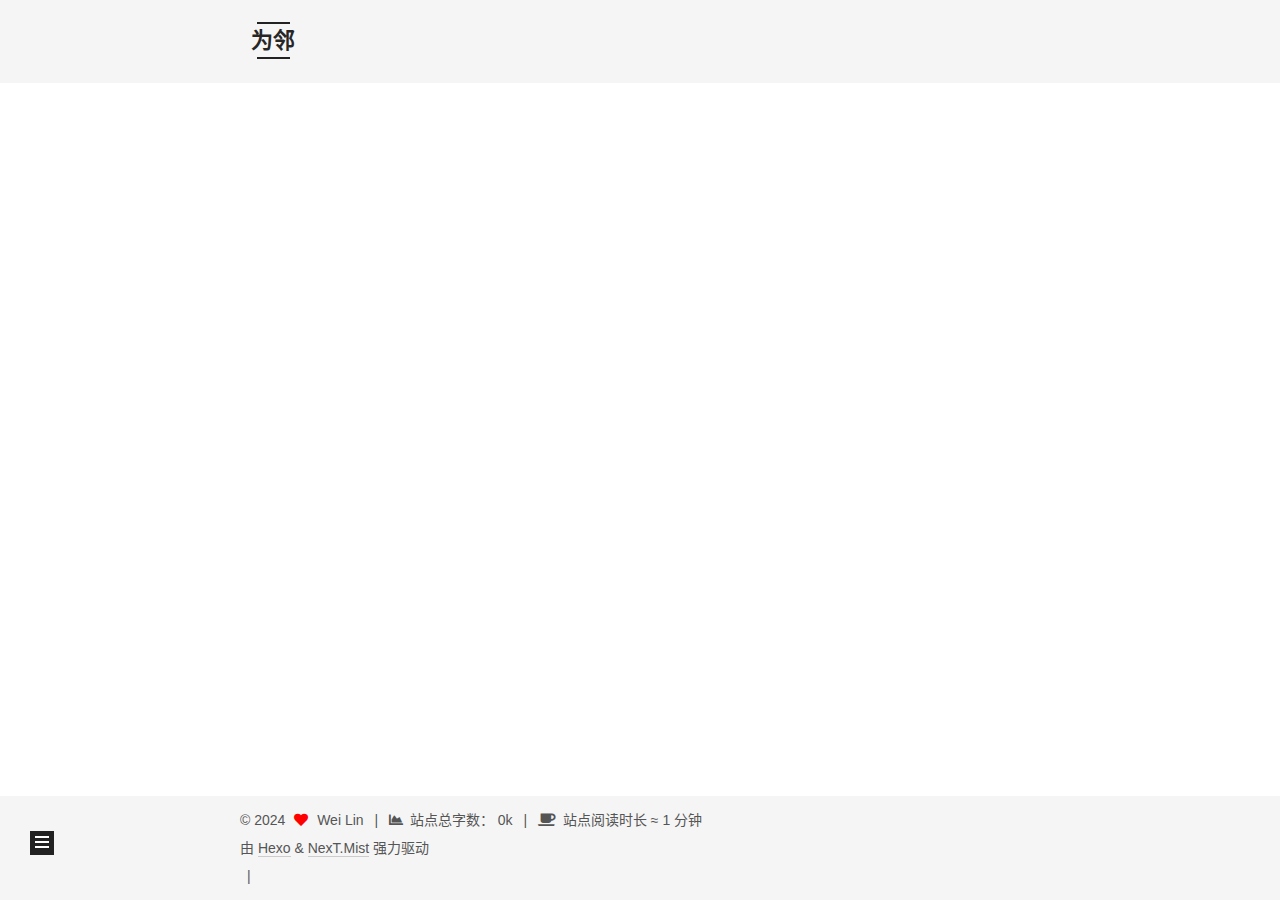
<file: tags/World/index.html>
<!DOCTYPE html>
<html lang="zh-CN">
<head>
  <meta charset="UTF-8">
<meta name="viewport" content="width=device-width, initial-scale=1, maximum-scale=2">
<meta name="theme-color" content="#222">
<meta name="generator" content="Hexo 6.2.0">
  <link rel="apple-touch-icon" sizes="180x180" href="/images/apple-touch-icon-next.png">
  <link rel="icon" type="image/png" sizes="32x32" href="/images/favicon-32x32-next.png">
  <link rel="icon" type="image/png" sizes="16x16" href="/images/favicon-16x16-next.png">
  <link rel="mask-icon" href="/images/logo.svg" color="#222">
  <meta name="google-site-verification" content="1-wgywyrpnv0MgD2BD_QhUjv2mBXwXfBIcKLL6jhC">

<link rel="stylesheet" href="/css/main.css">


<link rel="stylesheet" href="/lib/font-awesome/css/all.min.css">

<script id="hexo-configurations">
    var NexT = window.NexT || {};
    var CONFIG = {"hostname":"ipvvv.github.io","root":"/","scheme":"Mist","version":"7.8.0","exturl":false,"sidebar":{"position":"left","display":"post","padding":18,"offset":12,"onmobile":false},"copycode":{"enable":false,"show_result":false,"style":null},"back2top":{"enable":true,"sidebar":false,"scrollpercent":false},"bookmark":{"enable":false,"color":"#222","save":"auto"},"fancybox":false,"mediumzoom":false,"lazyload":false,"pangu":false,"comments":{"style":"tabs","active":"disqusjs","storage":true,"lazyload":false,"nav":{"disqusjs":{"text":"Disqus","order":-1}},"activeClass":"disqusjs"},"algolia":{"hits":{"per_page":10},"labels":{"input_placeholder":"Search for Posts","hits_empty":"We didn't find any results for the search: ${query}","hits_stats":"${hits} results found in ${time} ms"}},"localsearch":{"enable":true,"trigger":"auto","top_n_per_article":1,"unescape":false,"preload":false},"motion":{"enable":true,"async":false,"transition":{"post_block":"fadeIn","post_header":"slideDownIn","post_body":"slideDownIn","coll_header":"slideLeftIn","sidebar":"slideUpIn"}},"path":"search.xml"};
  </script>

  <meta name="description" content="为邻的个人日记">
<meta property="og:type" content="website">
<meta property="og:title" content="为邻">
<meta property="og:url" content="https://ipvvv.github.io/tags/World/index.html">
<meta property="og:site_name" content="为邻">
<meta property="og:description" content="为邻的个人日记">
<meta property="og:locale" content="zh_CN">
<meta property="article:author" content="Wei Lin">
<meta name="twitter:card" content="summary">

<link rel="canonical" href="https://ipvvv.github.io/tags/World/">


<script id="page-configurations">
  // https://hexo.io/docs/variables.html
  CONFIG.page = {
    sidebar: "",
    isHome : false,
    isPost : false,
    lang   : 'zh-CN'
  };
</script>

  <title>标签: World | 为邻</title>
  






  <noscript>
  <style>
  .use-motion .brand,
  .use-motion .menu-item,
  .sidebar-inner,
  .use-motion .post-block,
  .use-motion .pagination,
  .use-motion .comments,
  .use-motion .post-header,
  .use-motion .post-body,
  .use-motion .collection-header { opacity: initial; }

  .use-motion .site-title,
  .use-motion .site-subtitle {
    opacity: initial;
    top: initial;
  }

  .use-motion .logo-line-before i { left: initial; }
  .use-motion .logo-line-after i { right: initial; }
  </style>
</noscript>

</head>

<body itemscope itemtype="http://schema.org/WebPage">
  <div class="container use-motion">
    <div class="headband"></div>

    <header class="header" itemscope itemtype="http://schema.org/WPHeader">
      <div class="header-inner"><div class="site-brand-container">
  <div class="site-nav-toggle">
    <div class="toggle" aria-label="切换导航栏">
      <span class="toggle-line toggle-line-first"></span>
      <span class="toggle-line toggle-line-middle"></span>
      <span class="toggle-line toggle-line-last"></span>
    </div>
  </div>

  <div class="site-meta">

    <a href="/" class="brand" rel="start">
      <span class="logo-line-before"><i></i></span>
      <h1 class="site-title">为邻</h1>
      <span class="logo-line-after"><i></i></span>
    </a>
      <p class="site-subtitle" itemprop="description">上下求索</p>
  </div>

  <div class="site-nav-right">
    <div class="toggle popup-trigger">
        <i class="fa fa-search fa-fw fa-lg"></i>
    </div>
  </div>
</div>




<nav class="site-nav">
  <ul id="menu" class="main-menu menu">
        <li class="menu-item menu-item-home">

    <a href="/" rel="section"><i class="fa fa-home fa-fw"></i>首页</a>

  </li>
        <li class="menu-item menu-item-about">

    <a href="/about/" rel="section"><i class="fa fa-user fa-fw"></i>关于</a>

  </li>
        <li class="menu-item menu-item-tags">

    <a href="/tags/" rel="section"><i class="fa fa-tags fa-fw"></i>标签</a>

  </li>
        <li class="menu-item menu-item-categories">

    <a href="/categories/" rel="section"><i class="fa fa-th fa-fw"></i>分类</a>

  </li>
        <li class="menu-item menu-item-archives">

    <a href="/archives/" rel="section"><i class="fa fa-archive fa-fw"></i>归档</a>

  </li>
      <li class="menu-item menu-item-search">
        <a role="button" class="popup-trigger"><i class="fa fa-search fa-fw"></i>搜索
        </a>
      </li>
  </ul>
</nav>



  <div class="search-pop-overlay">
    <div class="popup search-popup">
        <div class="search-header">
  <span class="search-icon">
    <i class="fa fa-search"></i>
  </span>
  <div class="search-input-container">
    <input autocomplete="off" autocapitalize="off"
           placeholder="搜索..." spellcheck="false"
           type="search" class="search-input">
  </div>
  <span class="popup-btn-close">
    <i class="fa fa-times-circle"></i>
  </span>
</div>
<div id="search-result">
  <div id="no-result">
    <i class="fa fa-spinner fa-pulse fa-5x fa-fw"></i>
  </div>
</div>

    </div>
  </div>

</div>
    </header>

    
  <div class="back-to-top">
    <i class="fa fa-arrow-up"></i>
    <span>0%</span>
  </div>
  <div class="reading-progress-bar"></div>


    <main class="main">
      <div class="main-inner">
        <div class="content-wrap">
          

          <div class="content tag">
            

  
  
  
  <div class="post-block">
    <div class="posts-collapse">
      <div class="collection-title">
        <h2 class="collection-header">World
          <small>标签</small>
        </h2>
      </div>

      
    <div class="collection-year">
      <span class="collection-header">2022</span>
    </div>

  <article itemscope itemtype="http://schema.org/Article">
    <header class="post-header">

      <div class="post-meta">
        <time itemprop="dateCreated"
              datetime="2022-06-05T11:24:00+08:00"
              content="2022-06-05">
          06-05
        </time>
      </div>

      <div class="post-title">
          <a class="post-title-link" href="/2022/06/05/hello-world/" itemprop="url">
            <span itemprop="name">Hello World</span>
          </a>
      </div>

    </header>
  </article>

    </div>
  </div>
  
  
  

  



          </div>
          

<script>
  window.addEventListener('tabs:register', () => {
    let { activeClass } = CONFIG.comments;
    if (CONFIG.comments.storage) {
      activeClass = localStorage.getItem('comments_active') || activeClass;
    }
    if (activeClass) {
      let activeTab = document.querySelector(`a[href="#comment-${activeClass}"]`);
      if (activeTab) {
        activeTab.click();
      }
    }
  });
  if (CONFIG.comments.storage) {
    window.addEventListener('tabs:click', event => {
      if (!event.target.matches('.tabs-comment .tab-content .tab-pane')) return;
      let commentClass = event.target.classList[1];
      localStorage.setItem('comments_active', commentClass);
    });
  }
</script>

        </div>
          
  
  <div class="toggle sidebar-toggle">
    <span class="toggle-line toggle-line-first"></span>
    <span class="toggle-line toggle-line-middle"></span>
    <span class="toggle-line toggle-line-last"></span>
  </div>

  <aside class="sidebar">
    <div class="sidebar-inner">

      <ul class="sidebar-nav motion-element">
        <li class="sidebar-nav-toc">
          文章目录
        </li>
        <li class="sidebar-nav-overview">
          站点概览
        </li>
      </ul>

      <!--noindex-->
      <div class="post-toc-wrap sidebar-panel">
      </div>
      <!--/noindex-->

      <div class="site-overview-wrap sidebar-panel">
        <div class="site-author motion-element" itemprop="author" itemscope itemtype="http://schema.org/Person">
    <img class="site-author-image" itemprop="image" alt="Wei Lin"
      src="/images/avatar.png">
  <p class="site-author-name" itemprop="name">Wei Lin</p>
  <div class="site-description" itemprop="description">为邻的个人日记</div>
</div>
<div class="site-state-wrap motion-element">
  <nav class="site-state">
      <div class="site-state-item site-state-posts">
          <a href="/archives/">
        
          <span class="site-state-item-count">1</span>
          <span class="site-state-item-name">日志</span>
        </a>
      </div>
      <div class="site-state-item site-state-categories">
            <a href="/categories/">
          
        <span class="site-state-item-count">2</span>
        <span class="site-state-item-name">分类</span></a>
      </div>
      <div class="site-state-item site-state-tags">
            <a href="/tags/">
          
        <span class="site-state-item-count">2</span>
        <span class="site-state-item-name">标签</span></a>
      </div>
  </nav>
</div>
  <div class="links-of-author motion-element">
      <span class="links-of-author-item">
        <a href="https://github.com/fengqiwangchuan" title="GitHub → https:&#x2F;&#x2F;github.com&#x2F;fengqiwangchuan" rel="noopener" target="_blank"><i class="fab fa-github fa-fw"></i>GitHub</a>
      </span>
  </div>


  <div class="links-of-blogroll motion-element">
    <div class="links-of-blogroll-title"><i class="fa fa-link fa-fw"></i>
      Links
    </div>
    <ul class="links-of-blogroll-list">
        <li class="links-of-blogroll-item">
          <a href="http://madman.top/" title="http:&#x2F;&#x2F;madman.top" rel="noopener" target="_blank">weilin</a>
        </li>
    </ul>
  </div>

      </div>
      <iframe frameborder="no" border="0" marginwidth="0" marginheight="0" width=330 height=86 src="//music.163.com/outchain/player?type=2&id=2020615639&auto=1&height=66"></iframe>
    </div>
  </aside>
  <div id="sidebar-dimmer"></div>


      </div>
    </main>

    <footer class="footer">
      <div class="footer-inner">
        

        

<div class="copyright">
  
  &copy; 
  <span itemprop="copyrightYear">2024</span>
  <span class="with-love">
    <i class="fa fa-heart"></i>
  </span>
  <span class="author" itemprop="copyrightHolder">Wei Lin</span>
    <span class="post-meta-divider">|</span>
    <span class="post-meta-item-icon">
      <i class="fa fa-chart-area"></i>
    </span>
      <span class="post-meta-item-text">站点总字数：</span>
    <span title="站点总字数">0k</span>
    <span class="post-meta-divider">|</span>
    <span class="post-meta-item-icon">
      <i class="fa fa-coffee"></i>
    </span>
      <span class="post-meta-item-text">站点阅读时长 &asymp;</span>
    <span title="站点阅读时长">1 分钟</span>
</div>
  <div class="powered-by">由 <a href="https://hexo.io/" class="theme-link" rel="noopener" target="_blank">Hexo</a> & <a href="https://mist.theme-next.org/" class="theme-link" rel="noopener" target="_blank">NexT.Mist</a> 强力驱动
  </div>

        
<div class="busuanzi-count">
  <script data-pjax async src="https://busuanzi.ibruce.info/busuanzi/2.3/busuanzi.pure.mini.js"></script>
    <span class="post-meta-item" id="busuanzi_container_site_uv" style="display: none;">
      <span class="post-meta-item-icon">
        <i class="fa fa-user"></i>
      </span>
      <span class="site-uv" title="总访客量">
        <span id="busuanzi_value_site_uv"></span>
      </span>
    </span>
    <span class="post-meta-divider">|</span>
    <span class="post-meta-item" id="busuanzi_container_site_pv" style="display: none;">
      <span class="post-meta-item-icon">
        <i class="fa fa-eye"></i>
      </span>
      <span class="site-pv" title="总访问量">
        <span id="busuanzi_value_site_pv"></span>
      </span>
    </span>
</div>








      </div>
    </footer>
  </div>

  
  <script src="/lib/anime.min.js"></script>
  <script src="/lib/pjax/pjax.min.js"></script>
  <script src="/lib/velocity/velocity.min.js"></script>
  <script src="/lib/velocity/velocity.ui.min.js"></script>

<script src="/js/utils.js"></script>

<script src="/js/motion.js"></script>


<script src="/js/schemes/muse.js"></script>


<script src="/js/next-boot.js"></script>

  <script>
var pjax = new Pjax({
  selectors: [
    'head title',
    '#page-configurations',
    '.content-wrap',
    '.post-toc-wrap',
    '.languages',
    '#pjax'
  ],
  switches: {
    '.post-toc-wrap': Pjax.switches.innerHTML
  },
  analytics: false,
  cacheBust: false,
  scrollTo : !CONFIG.bookmark.enable
});

window.addEventListener('pjax:success', () => {
  document.querySelectorAll('script[data-pjax], script#page-configurations, #pjax script').forEach(element => {
    var code = element.text || element.textContent || element.innerHTML || '';
    var parent = element.parentNode;
    parent.removeChild(element);
    var script = document.createElement('script');
    if (element.id) {
      script.id = element.id;
    }
    if (element.className) {
      script.className = element.className;
    }
    if (element.type) {
      script.type = element.type;
    }
    if (element.src) {
      script.src = element.src;
      // Force synchronous loading of peripheral JS.
      script.async = false;
    }
    if (element.dataset.pjax !== undefined) {
      script.dataset.pjax = '';
    }
    if (code !== '') {
      script.appendChild(document.createTextNode(code));
    }
    parent.appendChild(script);
  });
  NexT.boot.refresh();
  // Define Motion Sequence & Bootstrap Motion.
  if (CONFIG.motion.enable) {
    NexT.motion.integrator
      .init()
      .add(NexT.motion.middleWares.subMenu)
      .add(NexT.motion.middleWares.postList)
      .bootstrap();
  }
  NexT.utils.updateSidebarPosition();
});
</script>




  




  
<script src="/js/local-search.js"></script>













    <div id="pjax">
  

  


    </div>
</body>
</html>
</file>
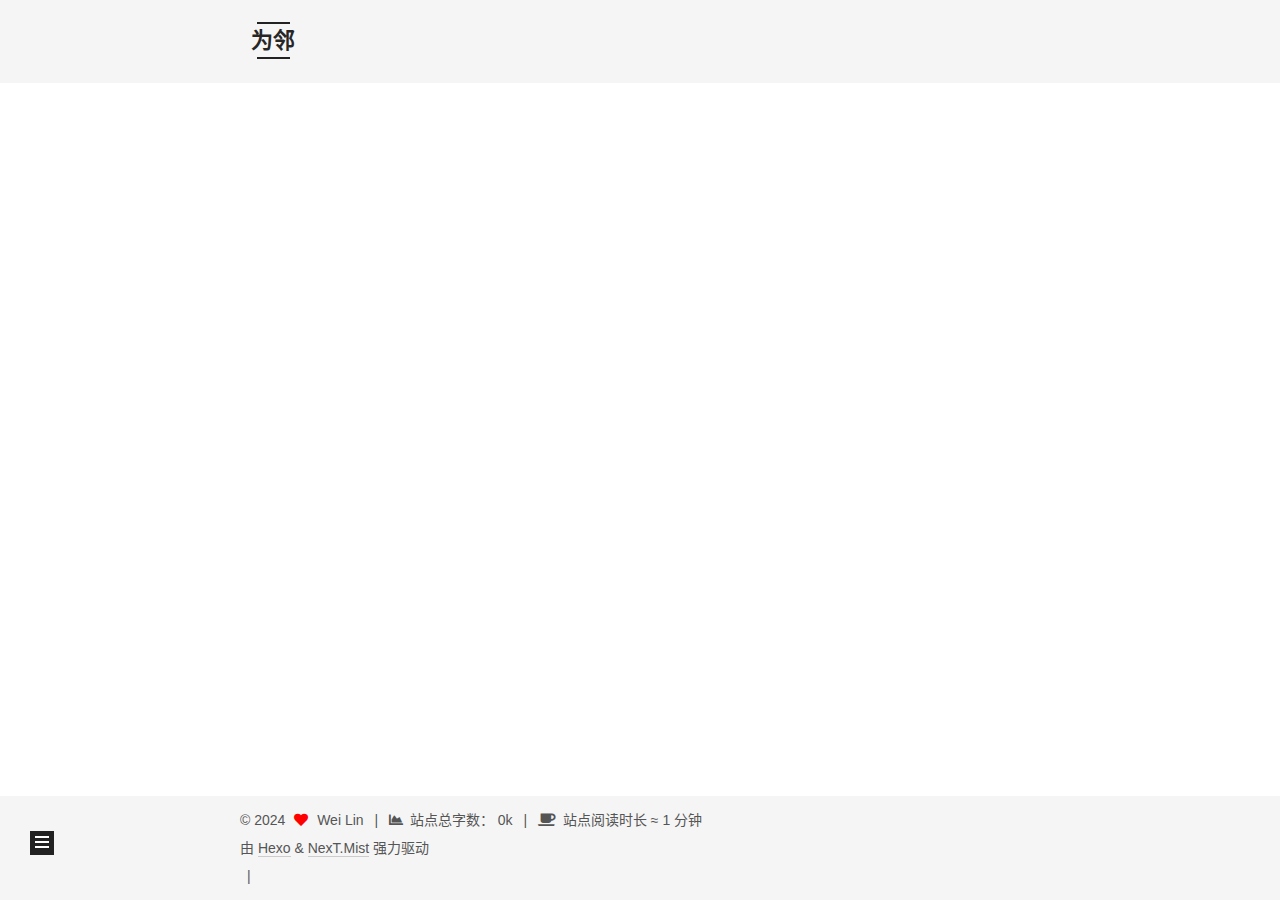
<file: archives/2022/06/index.html>
<!DOCTYPE html>
<html lang="zh-CN">
<head>
  <meta charset="UTF-8">
<meta name="viewport" content="width=device-width, initial-scale=1, maximum-scale=2">
<meta name="theme-color" content="#222">
<meta name="generator" content="Hexo 6.2.0">
  <link rel="apple-touch-icon" sizes="180x180" href="/images/apple-touch-icon-next.png">
  <link rel="icon" type="image/png" sizes="32x32" href="/images/favicon-32x32-next.png">
  <link rel="icon" type="image/png" sizes="16x16" href="/images/favicon-16x16-next.png">
  <link rel="mask-icon" href="/images/logo.svg" color="#222">
  <meta name="google-site-verification" content="1-wgywyrpnv0MgD2BD_QhUjv2mBXwXfBIcKLL6jhC">

<link rel="stylesheet" href="/css/main.css">


<link rel="stylesheet" href="/lib/font-awesome/css/all.min.css">

<script id="hexo-configurations">
    var NexT = window.NexT || {};
    var CONFIG = {"hostname":"ipvvv.github.io","root":"/","scheme":"Mist","version":"7.8.0","exturl":false,"sidebar":{"position":"left","display":"post","padding":18,"offset":12,"onmobile":false},"copycode":{"enable":false,"show_result":false,"style":null},"back2top":{"enable":true,"sidebar":false,"scrollpercent":false},"bookmark":{"enable":false,"color":"#222","save":"auto"},"fancybox":false,"mediumzoom":false,"lazyload":false,"pangu":false,"comments":{"style":"tabs","active":"disqusjs","storage":true,"lazyload":false,"nav":{"disqusjs":{"text":"Disqus","order":-1}},"activeClass":"disqusjs"},"algolia":{"hits":{"per_page":10},"labels":{"input_placeholder":"Search for Posts","hits_empty":"We didn't find any results for the search: ${query}","hits_stats":"${hits} results found in ${time} ms"}},"localsearch":{"enable":true,"trigger":"auto","top_n_per_article":1,"unescape":false,"preload":false},"motion":{"enable":true,"async":false,"transition":{"post_block":"fadeIn","post_header":"slideDownIn","post_body":"slideDownIn","coll_header":"slideLeftIn","sidebar":"slideUpIn"}},"path":"search.xml"};
  </script>

  <meta name="description" content="为邻的个人日记">
<meta property="og:type" content="website">
<meta property="og:title" content="为邻">
<meta property="og:url" content="https://ipvvv.github.io/archives/2022/06/index.html">
<meta property="og:site_name" content="为邻">
<meta property="og:description" content="为邻的个人日记">
<meta property="og:locale" content="zh_CN">
<meta property="article:author" content="Wei Lin">
<meta name="twitter:card" content="summary">

<link rel="canonical" href="https://ipvvv.github.io/archives/2022/06/">


<script id="page-configurations">
  // https://hexo.io/docs/variables.html
  CONFIG.page = {
    sidebar: "",
    isHome : false,
    isPost : false,
    lang   : 'zh-CN'
  };
</script>

  <title>归档 | 为邻</title>
  






  <noscript>
  <style>
  .use-motion .brand,
  .use-motion .menu-item,
  .sidebar-inner,
  .use-motion .post-block,
  .use-motion .pagination,
  .use-motion .comments,
  .use-motion .post-header,
  .use-motion .post-body,
  .use-motion .collection-header { opacity: initial; }

  .use-motion .site-title,
  .use-motion .site-subtitle {
    opacity: initial;
    top: initial;
  }

  .use-motion .logo-line-before i { left: initial; }
  .use-motion .logo-line-after i { right: initial; }
  </style>
</noscript>

</head>

<body itemscope itemtype="http://schema.org/WebPage">
  <div class="container use-motion">
    <div class="headband"></div>

    <header class="header" itemscope itemtype="http://schema.org/WPHeader">
      <div class="header-inner"><div class="site-brand-container">
  <div class="site-nav-toggle">
    <div class="toggle" aria-label="切换导航栏">
      <span class="toggle-line toggle-line-first"></span>
      <span class="toggle-line toggle-line-middle"></span>
      <span class="toggle-line toggle-line-last"></span>
    </div>
  </div>

  <div class="site-meta">

    <a href="/" class="brand" rel="start">
      <span class="logo-line-before"><i></i></span>
      <h1 class="site-title">为邻</h1>
      <span class="logo-line-after"><i></i></span>
    </a>
      <p class="site-subtitle" itemprop="description">上下求索</p>
  </div>

  <div class="site-nav-right">
    <div class="toggle popup-trigger">
        <i class="fa fa-search fa-fw fa-lg"></i>
    </div>
  </div>
</div>




<nav class="site-nav">
  <ul id="menu" class="main-menu menu">
        <li class="menu-item menu-item-home">

    <a href="/" rel="section"><i class="fa fa-home fa-fw"></i>首页</a>

  </li>
        <li class="menu-item menu-item-about">

    <a href="/about/" rel="section"><i class="fa fa-user fa-fw"></i>关于</a>

  </li>
        <li class="menu-item menu-item-tags">

    <a href="/tags/" rel="section"><i class="fa fa-tags fa-fw"></i>标签</a>

  </li>
        <li class="menu-item menu-item-categories">

    <a href="/categories/" rel="section"><i class="fa fa-th fa-fw"></i>分类</a>

  </li>
        <li class="menu-item menu-item-archives">

    <a href="/archives/" rel="section"><i class="fa fa-archive fa-fw"></i>归档</a>

  </li>
      <li class="menu-item menu-item-search">
        <a role="button" class="popup-trigger"><i class="fa fa-search fa-fw"></i>搜索
        </a>
      </li>
  </ul>
</nav>



  <div class="search-pop-overlay">
    <div class="popup search-popup">
        <div class="search-header">
  <span class="search-icon">
    <i class="fa fa-search"></i>
  </span>
  <div class="search-input-container">
    <input autocomplete="off" autocapitalize="off"
           placeholder="搜索..." spellcheck="false"
           type="search" class="search-input">
  </div>
  <span class="popup-btn-close">
    <i class="fa fa-times-circle"></i>
  </span>
</div>
<div id="search-result">
  <div id="no-result">
    <i class="fa fa-spinner fa-pulse fa-5x fa-fw"></i>
  </div>
</div>

    </div>
  </div>

</div>
    </header>

    
  <div class="back-to-top">
    <i class="fa fa-arrow-up"></i>
    <span>0%</span>
  </div>
  <div class="reading-progress-bar"></div>


    <main class="main">
      <div class="main-inner">
        <div class="content-wrap">
          

          <div class="content archive">
            

  
  
  
  <div class="post-block">
    <div class="posts-collapse">
      <div class="collection-title">
        <span class="collection-header">嗯..! 目前共计 1 篇日志。 继续努力。</span>
      </div>

      
    <div class="collection-year">
      <span class="collection-header">2022</span>
    </div>

  <article itemscope itemtype="http://schema.org/Article">
    <header class="post-header">

      <div class="post-meta">
        <time itemprop="dateCreated"
              datetime="2022-06-05T11:24:00+08:00"
              content="2022-06-05">
          06-05
        </time>
      </div>

      <div class="post-title">
          <a class="post-title-link" href="/2022/06/05/hello-world/" itemprop="url">
            <span itemprop="name">Hello World</span>
          </a>
      </div>

    </header>
  </article>


    </div>
  </div>
  
  
  

  



          </div>
          

<script>
  window.addEventListener('tabs:register', () => {
    let { activeClass } = CONFIG.comments;
    if (CONFIG.comments.storage) {
      activeClass = localStorage.getItem('comments_active') || activeClass;
    }
    if (activeClass) {
      let activeTab = document.querySelector(`a[href="#comment-${activeClass}"]`);
      if (activeTab) {
        activeTab.click();
      }
    }
  });
  if (CONFIG.comments.storage) {
    window.addEventListener('tabs:click', event => {
      if (!event.target.matches('.tabs-comment .tab-content .tab-pane')) return;
      let commentClass = event.target.classList[1];
      localStorage.setItem('comments_active', commentClass);
    });
  }
</script>

        </div>
          
  
  <div class="toggle sidebar-toggle">
    <span class="toggle-line toggle-line-first"></span>
    <span class="toggle-line toggle-line-middle"></span>
    <span class="toggle-line toggle-line-last"></span>
  </div>

  <aside class="sidebar">
    <div class="sidebar-inner">

      <ul class="sidebar-nav motion-element">
        <li class="sidebar-nav-toc">
          文章目录
        </li>
        <li class="sidebar-nav-overview">
          站点概览
        </li>
      </ul>

      <!--noindex-->
      <div class="post-toc-wrap sidebar-panel">
      </div>
      <!--/noindex-->

      <div class="site-overview-wrap sidebar-panel">
        <div class="site-author motion-element" itemprop="author" itemscope itemtype="http://schema.org/Person">
    <img class="site-author-image" itemprop="image" alt="Wei Lin"
      src="/images/avatar.png">
  <p class="site-author-name" itemprop="name">Wei Lin</p>
  <div class="site-description" itemprop="description">为邻的个人日记</div>
</div>
<div class="site-state-wrap motion-element">
  <nav class="site-state">
      <div class="site-state-item site-state-posts">
          <a href="/archives/">
        
          <span class="site-state-item-count">1</span>
          <span class="site-state-item-name">日志</span>
        </a>
      </div>
      <div class="site-state-item site-state-categories">
            <a href="/categories/">
          
        <span class="site-state-item-count">2</span>
        <span class="site-state-item-name">分类</span></a>
      </div>
      <div class="site-state-item site-state-tags">
            <a href="/tags/">
          
        <span class="site-state-item-count">2</span>
        <span class="site-state-item-name">标签</span></a>
      </div>
  </nav>
</div>
  <div class="links-of-author motion-element">
      <span class="links-of-author-item">
        <a href="https://github.com/fengqiwangchuan" title="GitHub → https:&#x2F;&#x2F;github.com&#x2F;fengqiwangchuan" rel="noopener" target="_blank"><i class="fab fa-github fa-fw"></i>GitHub</a>
      </span>
  </div>


  <div class="links-of-blogroll motion-element">
    <div class="links-of-blogroll-title"><i class="fa fa-link fa-fw"></i>
      Links
    </div>
    <ul class="links-of-blogroll-list">
        <li class="links-of-blogroll-item">
          <a href="http://madman.top/" title="http:&#x2F;&#x2F;madman.top" rel="noopener" target="_blank">weilin</a>
        </li>
    </ul>
  </div>

      </div>
      <iframe frameborder="no" border="0" marginwidth="0" marginheight="0" width=330 height=86 src="//music.163.com/outchain/player?type=2&id=2020615639&auto=1&height=66"></iframe>
    </div>
  </aside>
  <div id="sidebar-dimmer"></div>


      </div>
    </main>

    <footer class="footer">
      <div class="footer-inner">
        

        

<div class="copyright">
  
  &copy; 
  <span itemprop="copyrightYear">2024</span>
  <span class="with-love">
    <i class="fa fa-heart"></i>
  </span>
  <span class="author" itemprop="copyrightHolder">Wei Lin</span>
    <span class="post-meta-divider">|</span>
    <span class="post-meta-item-icon">
      <i class="fa fa-chart-area"></i>
    </span>
      <span class="post-meta-item-text">站点总字数：</span>
    <span title="站点总字数">0k</span>
    <span class="post-meta-divider">|</span>
    <span class="post-meta-item-icon">
      <i class="fa fa-coffee"></i>
    </span>
      <span class="post-meta-item-text">站点阅读时长 &asymp;</span>
    <span title="站点阅读时长">1 分钟</span>
</div>
  <div class="powered-by">由 <a href="https://hexo.io/" class="theme-link" rel="noopener" target="_blank">Hexo</a> & <a href="https://mist.theme-next.org/" class="theme-link" rel="noopener" target="_blank">NexT.Mist</a> 强力驱动
  </div>

        
<div class="busuanzi-count">
  <script data-pjax async src="https://busuanzi.ibruce.info/busuanzi/2.3/busuanzi.pure.mini.js"></script>
    <span class="post-meta-item" id="busuanzi_container_site_uv" style="display: none;">
      <span class="post-meta-item-icon">
        <i class="fa fa-user"></i>
      </span>
      <span class="site-uv" title="总访客量">
        <span id="busuanzi_value_site_uv"></span>
      </span>
    </span>
    <span class="post-meta-divider">|</span>
    <span class="post-meta-item" id="busuanzi_container_site_pv" style="display: none;">
      <span class="post-meta-item-icon">
        <i class="fa fa-eye"></i>
      </span>
      <span class="site-pv" title="总访问量">
        <span id="busuanzi_value_site_pv"></span>
      </span>
    </span>
</div>








      </div>
    </footer>
  </div>

  
  <script src="/lib/anime.min.js"></script>
  <script src="/lib/pjax/pjax.min.js"></script>
  <script src="/lib/velocity/velocity.min.js"></script>
  <script src="/lib/velocity/velocity.ui.min.js"></script>

<script src="/js/utils.js"></script>

<script src="/js/motion.js"></script>


<script src="/js/schemes/muse.js"></script>


<script src="/js/next-boot.js"></script>

  <script>
var pjax = new Pjax({
  selectors: [
    'head title',
    '#page-configurations',
    '.content-wrap',
    '.post-toc-wrap',
    '.languages',
    '#pjax'
  ],
  switches: {
    '.post-toc-wrap': Pjax.switches.innerHTML
  },
  analytics: false,
  cacheBust: false,
  scrollTo : !CONFIG.bookmark.enable
});

window.addEventListener('pjax:success', () => {
  document.querySelectorAll('script[data-pjax], script#page-configurations, #pjax script').forEach(element => {
    var code = element.text || element.textContent || element.innerHTML || '';
    var parent = element.parentNode;
    parent.removeChild(element);
    var script = document.createElement('script');
    if (element.id) {
      script.id = element.id;
    }
    if (element.className) {
      script.className = element.className;
    }
    if (element.type) {
      script.type = element.type;
    }
    if (element.src) {
      script.src = element.src;
      // Force synchronous loading of peripheral JS.
      script.async = false;
    }
    if (element.dataset.pjax !== undefined) {
      script.dataset.pjax = '';
    }
    if (code !== '') {
      script.appendChild(document.createTextNode(code));
    }
    parent.appendChild(script);
  });
  NexT.boot.refresh();
  // Define Motion Sequence & Bootstrap Motion.
  if (CONFIG.motion.enable) {
    NexT.motion.integrator
      .init()
      .add(NexT.motion.middleWares.subMenu)
      .add(NexT.motion.middleWares.postList)
      .bootstrap();
  }
  NexT.utils.updateSidebarPosition();
});
</script>




  




  
<script src="/js/local-search.js"></script>













    <div id="pjax">
  

  


    </div>
</body>
</html>
</file>
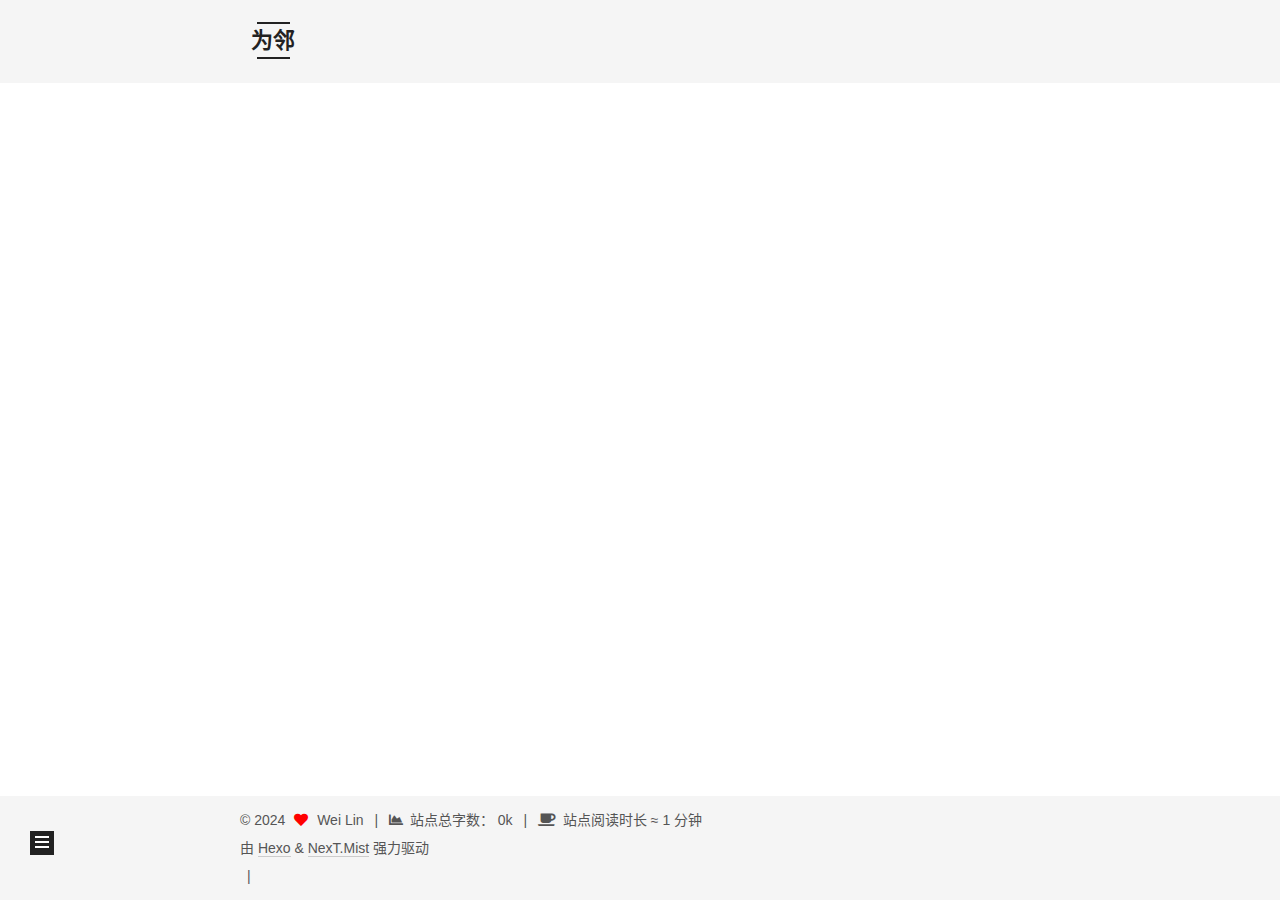
<file: categories/Hello/World/index.html>
<!DOCTYPE html>
<html lang="zh-CN">
<head>
  <meta charset="UTF-8">
<meta name="viewport" content="width=device-width, initial-scale=1, maximum-scale=2">
<meta name="theme-color" content="#222">
<meta name="generator" content="Hexo 6.2.0">
  <link rel="apple-touch-icon" sizes="180x180" href="/images/apple-touch-icon-next.png">
  <link rel="icon" type="image/png" sizes="32x32" href="/images/favicon-32x32-next.png">
  <link rel="icon" type="image/png" sizes="16x16" href="/images/favicon-16x16-next.png">
  <link rel="mask-icon" href="/images/logo.svg" color="#222">
  <meta name="google-site-verification" content="1-wgywyrpnv0MgD2BD_QhUjv2mBXwXfBIcKLL6jhC">

<link rel="stylesheet" href="/css/main.css">


<link rel="stylesheet" href="/lib/font-awesome/css/all.min.css">

<script id="hexo-configurations">
    var NexT = window.NexT || {};
    var CONFIG = {"hostname":"ipvvv.github.io","root":"/","scheme":"Mist","version":"7.8.0","exturl":false,"sidebar":{"position":"left","display":"post","padding":18,"offset":12,"onmobile":false},"copycode":{"enable":false,"show_result":false,"style":null},"back2top":{"enable":true,"sidebar":false,"scrollpercent":false},"bookmark":{"enable":false,"color":"#222","save":"auto"},"fancybox":false,"mediumzoom":false,"lazyload":false,"pangu":false,"comments":{"style":"tabs","active":"disqusjs","storage":true,"lazyload":false,"nav":{"disqusjs":{"text":"Disqus","order":-1}},"activeClass":"disqusjs"},"algolia":{"hits":{"per_page":10},"labels":{"input_placeholder":"Search for Posts","hits_empty":"We didn't find any results for the search: ${query}","hits_stats":"${hits} results found in ${time} ms"}},"localsearch":{"enable":true,"trigger":"auto","top_n_per_article":1,"unescape":false,"preload":false},"motion":{"enable":true,"async":false,"transition":{"post_block":"fadeIn","post_header":"slideDownIn","post_body":"slideDownIn","coll_header":"slideLeftIn","sidebar":"slideUpIn"}},"path":"search.xml"};
  </script>

  <meta name="description" content="为邻的个人日记">
<meta property="og:type" content="website">
<meta property="og:title" content="为邻">
<meta property="og:url" content="https://ipvvv.github.io/categories/Hello/World/index.html">
<meta property="og:site_name" content="为邻">
<meta property="og:description" content="为邻的个人日记">
<meta property="og:locale" content="zh_CN">
<meta property="article:author" content="Wei Lin">
<meta name="twitter:card" content="summary">

<link rel="canonical" href="https://ipvvv.github.io/categories/Hello/World/">


<script id="page-configurations">
  // https://hexo.io/docs/variables.html
  CONFIG.page = {
    sidebar: "",
    isHome : false,
    isPost : false,
    lang   : 'zh-CN'
  };
</script>

  <title>分类: World | 为邻</title>
  






  <noscript>
  <style>
  .use-motion .brand,
  .use-motion .menu-item,
  .sidebar-inner,
  .use-motion .post-block,
  .use-motion .pagination,
  .use-motion .comments,
  .use-motion .post-header,
  .use-motion .post-body,
  .use-motion .collection-header { opacity: initial; }

  .use-motion .site-title,
  .use-motion .site-subtitle {
    opacity: initial;
    top: initial;
  }

  .use-motion .logo-line-before i { left: initial; }
  .use-motion .logo-line-after i { right: initial; }
  </style>
</noscript>

</head>

<body itemscope itemtype="http://schema.org/WebPage">
  <div class="container use-motion">
    <div class="headband"></div>

    <header class="header" itemscope itemtype="http://schema.org/WPHeader">
      <div class="header-inner"><div class="site-brand-container">
  <div class="site-nav-toggle">
    <div class="toggle" aria-label="切换导航栏">
      <span class="toggle-line toggle-line-first"></span>
      <span class="toggle-line toggle-line-middle"></span>
      <span class="toggle-line toggle-line-last"></span>
    </div>
  </div>

  <div class="site-meta">

    <a href="/" class="brand" rel="start">
      <span class="logo-line-before"><i></i></span>
      <h1 class="site-title">为邻</h1>
      <span class="logo-line-after"><i></i></span>
    </a>
      <p class="site-subtitle" itemprop="description">上下求索</p>
  </div>

  <div class="site-nav-right">
    <div class="toggle popup-trigger">
        <i class="fa fa-search fa-fw fa-lg"></i>
    </div>
  </div>
</div>




<nav class="site-nav">
  <ul id="menu" class="main-menu menu">
        <li class="menu-item menu-item-home">

    <a href="/" rel="section"><i class="fa fa-home fa-fw"></i>首页</a>

  </li>
        <li class="menu-item menu-item-about">

    <a href="/about/" rel="section"><i class="fa fa-user fa-fw"></i>关于</a>

  </li>
        <li class="menu-item menu-item-tags">

    <a href="/tags/" rel="section"><i class="fa fa-tags fa-fw"></i>标签</a>

  </li>
        <li class="menu-item menu-item-categories">

    <a href="/categories/" rel="section"><i class="fa fa-th fa-fw"></i>分类</a>

  </li>
        <li class="menu-item menu-item-archives">

    <a href="/archives/" rel="section"><i class="fa fa-archive fa-fw"></i>归档</a>

  </li>
      <li class="menu-item menu-item-search">
        <a role="button" class="popup-trigger"><i class="fa fa-search fa-fw"></i>搜索
        </a>
      </li>
  </ul>
</nav>



  <div class="search-pop-overlay">
    <div class="popup search-popup">
        <div class="search-header">
  <span class="search-icon">
    <i class="fa fa-search"></i>
  </span>
  <div class="search-input-container">
    <input autocomplete="off" autocapitalize="off"
           placeholder="搜索..." spellcheck="false"
           type="search" class="search-input">
  </div>
  <span class="popup-btn-close">
    <i class="fa fa-times-circle"></i>
  </span>
</div>
<div id="search-result">
  <div id="no-result">
    <i class="fa fa-spinner fa-pulse fa-5x fa-fw"></i>
  </div>
</div>

    </div>
  </div>

</div>
    </header>

    
  <div class="back-to-top">
    <i class="fa fa-arrow-up"></i>
    <span>0%</span>
  </div>
  <div class="reading-progress-bar"></div>


    <main class="main">
      <div class="main-inner">
        <div class="content-wrap">
          

          <div class="content category">
            

  
  
  
  <div class="post-block">
    <div class="posts-collapse">
      <div class="collection-title">
        <h2 class="collection-header">World
          <small>分类</small>
        </h2>
      </div>

      
    <div class="collection-year">
      <span class="collection-header">2022</span>
    </div>

  <article itemscope itemtype="http://schema.org/Article">
    <header class="post-header">

      <div class="post-meta">
        <time itemprop="dateCreated"
              datetime="2022-06-05T11:24:00+08:00"
              content="2022-06-05">
          06-05
        </time>
      </div>

      <div class="post-title">
          <a class="post-title-link" href="/2022/06/05/hello-world/" itemprop="url">
            <span itemprop="name">Hello World</span>
          </a>
      </div>

    </header>
  </article>

    </div>
  </div>
  
  
  

  



          </div>
          

<script>
  window.addEventListener('tabs:register', () => {
    let { activeClass } = CONFIG.comments;
    if (CONFIG.comments.storage) {
      activeClass = localStorage.getItem('comments_active') || activeClass;
    }
    if (activeClass) {
      let activeTab = document.querySelector(`a[href="#comment-${activeClass}"]`);
      if (activeTab) {
        activeTab.click();
      }
    }
  });
  if (CONFIG.comments.storage) {
    window.addEventListener('tabs:click', event => {
      if (!event.target.matches('.tabs-comment .tab-content .tab-pane')) return;
      let commentClass = event.target.classList[1];
      localStorage.setItem('comments_active', commentClass);
    });
  }
</script>

        </div>
          
  
  <div class="toggle sidebar-toggle">
    <span class="toggle-line toggle-line-first"></span>
    <span class="toggle-line toggle-line-middle"></span>
    <span class="toggle-line toggle-line-last"></span>
  </div>

  <aside class="sidebar">
    <div class="sidebar-inner">

      <ul class="sidebar-nav motion-element">
        <li class="sidebar-nav-toc">
          文章目录
        </li>
        <li class="sidebar-nav-overview">
          站点概览
        </li>
      </ul>

      <!--noindex-->
      <div class="post-toc-wrap sidebar-panel">
      </div>
      <!--/noindex-->

      <div class="site-overview-wrap sidebar-panel">
        <div class="site-author motion-element" itemprop="author" itemscope itemtype="http://schema.org/Person">
    <img class="site-author-image" itemprop="image" alt="Wei Lin"
      src="/images/avatar.png">
  <p class="site-author-name" itemprop="name">Wei Lin</p>
  <div class="site-description" itemprop="description">为邻的个人日记</div>
</div>
<div class="site-state-wrap motion-element">
  <nav class="site-state">
      <div class="site-state-item site-state-posts">
          <a href="/archives/">
        
          <span class="site-state-item-count">1</span>
          <span class="site-state-item-name">日志</span>
        </a>
      </div>
      <div class="site-state-item site-state-categories">
            <a href="/categories/">
          
        <span class="site-state-item-count">2</span>
        <span class="site-state-item-name">分类</span></a>
      </div>
      <div class="site-state-item site-state-tags">
            <a href="/tags/">
          
        <span class="site-state-item-count">2</span>
        <span class="site-state-item-name">标签</span></a>
      </div>
  </nav>
</div>
  <div class="links-of-author motion-element">
      <span class="links-of-author-item">
        <a href="https://github.com/fengqiwangchuan" title="GitHub → https:&#x2F;&#x2F;github.com&#x2F;fengqiwangchuan" rel="noopener" target="_blank"><i class="fab fa-github fa-fw"></i>GitHub</a>
      </span>
  </div>


  <div class="links-of-blogroll motion-element">
    <div class="links-of-blogroll-title"><i class="fa fa-link fa-fw"></i>
      Links
    </div>
    <ul class="links-of-blogroll-list">
        <li class="links-of-blogroll-item">
          <a href="http://madman.top/" title="http:&#x2F;&#x2F;madman.top" rel="noopener" target="_blank">weilin</a>
        </li>
    </ul>
  </div>

      </div>
      <iframe frameborder="no" border="0" marginwidth="0" marginheight="0" width=330 height=86 src="//music.163.com/outchain/player?type=2&id=2020615639&auto=1&height=66"></iframe>
    </div>
  </aside>
  <div id="sidebar-dimmer"></div>


      </div>
    </main>

    <footer class="footer">
      <div class="footer-inner">
        

        

<div class="copyright">
  
  &copy; 
  <span itemprop="copyrightYear">2024</span>
  <span class="with-love">
    <i class="fa fa-heart"></i>
  </span>
  <span class="author" itemprop="copyrightHolder">Wei Lin</span>
    <span class="post-meta-divider">|</span>
    <span class="post-meta-item-icon">
      <i class="fa fa-chart-area"></i>
    </span>
      <span class="post-meta-item-text">站点总字数：</span>
    <span title="站点总字数">0k</span>
    <span class="post-meta-divider">|</span>
    <span class="post-meta-item-icon">
      <i class="fa fa-coffee"></i>
    </span>
      <span class="post-meta-item-text">站点阅读时长 &asymp;</span>
    <span title="站点阅读时长">1 分钟</span>
</div>
  <div class="powered-by">由 <a href="https://hexo.io/" class="theme-link" rel="noopener" target="_blank">Hexo</a> & <a href="https://mist.theme-next.org/" class="theme-link" rel="noopener" target="_blank">NexT.Mist</a> 强力驱动
  </div>

        
<div class="busuanzi-count">
  <script data-pjax async src="https://busuanzi.ibruce.info/busuanzi/2.3/busuanzi.pure.mini.js"></script>
    <span class="post-meta-item" id="busuanzi_container_site_uv" style="display: none;">
      <span class="post-meta-item-icon">
        <i class="fa fa-user"></i>
      </span>
      <span class="site-uv" title="总访客量">
        <span id="busuanzi_value_site_uv"></span>
      </span>
    </span>
    <span class="post-meta-divider">|</span>
    <span class="post-meta-item" id="busuanzi_container_site_pv" style="display: none;">
      <span class="post-meta-item-icon">
        <i class="fa fa-eye"></i>
      </span>
      <span class="site-pv" title="总访问量">
        <span id="busuanzi_value_site_pv"></span>
      </span>
    </span>
</div>








      </div>
    </footer>
  </div>

  
  <script src="/lib/anime.min.js"></script>
  <script src="/lib/pjax/pjax.min.js"></script>
  <script src="/lib/velocity/velocity.min.js"></script>
  <script src="/lib/velocity/velocity.ui.min.js"></script>

<script src="/js/utils.js"></script>

<script src="/js/motion.js"></script>


<script src="/js/schemes/muse.js"></script>


<script src="/js/next-boot.js"></script>

  <script>
var pjax = new Pjax({
  selectors: [
    'head title',
    '#page-configurations',
    '.content-wrap',
    '.post-toc-wrap',
    '.languages',
    '#pjax'
  ],
  switches: {
    '.post-toc-wrap': Pjax.switches.innerHTML
  },
  analytics: false,
  cacheBust: false,
  scrollTo : !CONFIG.bookmark.enable
});

window.addEventListener('pjax:success', () => {
  document.querySelectorAll('script[data-pjax], script#page-configurations, #pjax script').forEach(element => {
    var code = element.text || element.textContent || element.innerHTML || '';
    var parent = element.parentNode;
    parent.removeChild(element);
    var script = document.createElement('script');
    if (element.id) {
      script.id = element.id;
    }
    if (element.className) {
      script.className = element.className;
    }
    if (element.type) {
      script.type = element.type;
    }
    if (element.src) {
      script.src = element.src;
      // Force synchronous loading of peripheral JS.
      script.async = false;
    }
    if (element.dataset.pjax !== undefined) {
      script.dataset.pjax = '';
    }
    if (code !== '') {
      script.appendChild(document.createTextNode(code));
    }
    parent.appendChild(script);
  });
  NexT.boot.refresh();
  // Define Motion Sequence & Bootstrap Motion.
  if (CONFIG.motion.enable) {
    NexT.motion.integrator
      .init()
      .add(NexT.motion.middleWares.subMenu)
      .add(NexT.motion.middleWares.postList)
      .bootstrap();
  }
  NexT.utils.updateSidebarPosition();
});
</script>




  




  
<script src="/js/local-search.js"></script>













    <div id="pjax">
  

  


    </div>
</body>
</html>
</file>
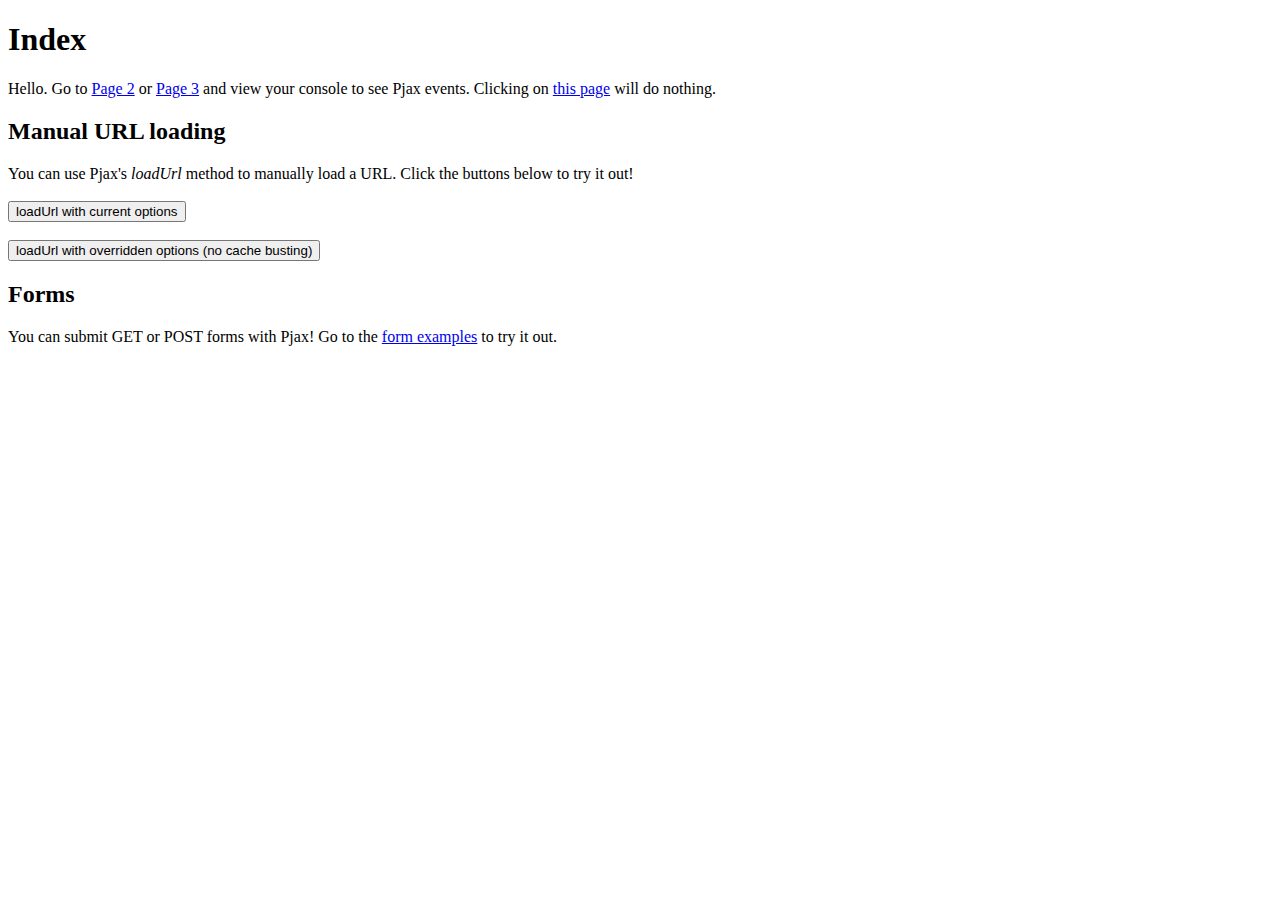
<file: lib/pjax/example/index.html>
<!doctype html>
<html>
  <head>
    <meta charset="utf-8">
    <title>Hello</title>
    <script src="../pjax.js"></script>
    <script src="example.js"></script>
  </head>
  <body>
    <div class="body">
      <h1>Index</h1>
      Hello.
      Go to <a href="page2.html" class="js-Pjax">Page 2</a> or <a href="page3.html" class="js-Pjax">Page 3</a> and view your console to see Pjax events.
      Clicking on <a href="index.html">this page</a> will do nothing.

      <h2>Manual URL loading</h2>

      You can use Pjax's <i>loadUrl</i> method to manually load a URL. Click the buttons below to try it out!<br /><br />

      <button data-manual-trigger>loadUrl with current options</button><br /><br />
      <button data-manual-trigger data-manual-trigger-override="true">loadUrl with overridden options (no cache busting)</button>

      <h2>Forms</h2>

      You can submit GET or POST forms with Pjax! Go to the <a href="forms.html">form examples</a> to try it out.

    </div>
  </body>
</html>
</file>
<file: css/main.css>
:root {
  --body-bg-color: #fff;
  --content-bg-color: #f5f5f5;
  --card-bg-color: #f5f5f5;
  --text-color: #555;
  --blockquote-color: #666;
  --link-color: #555;
  --link-hover-color: #222;
  --brand-color: #222;
  --brand-hover-color: #222;
  --table-row-odd-bg-color: #f9f9f9;
  --table-row-hover-bg-color: #f5f5f5;
  --menu-item-bg-color: #ddd;
  --btn-default-bg: transparent;
  --btn-default-color: var(--link-color);
  --btn-default-border-color: var(--link-color);
  --btn-default-hover-bg: transparent;
  --btn-default-hover-color: var(--link-hover-color);
  --btn-default-hover-border-color: var(--link-hover-color);
}
html {
  line-height: 1.15; /* 1 */
  -webkit-text-size-adjust: 100%; /* 2 */
}
body {
  margin: 0;
}
main {
  display: block;
}
h1 {
  font-size: 2em;
  margin: 0.67em 0;
}
hr {
  box-sizing: content-box; /* 1 */
  height: 0; /* 1 */
  overflow: visible; /* 2 */
}
pre {
  font-family: monospace, monospace; /* 1 */
  font-size: 1em; /* 2 */
}
a {
  background: transparent;
}
abbr[title] {
  border-bottom: none; /* 1 */
  text-decoration: underline; /* 2 */
  text-decoration: underline dotted; /* 2 */
}
b,
strong {
  font-weight: bolder;
}
code,
kbd,
samp {
  font-family: monospace, monospace; /* 1 */
  font-size: 1em; /* 2 */
}
small {
  font-size: 80%;
}
sub,
sup {
  font-size: 75%;
  line-height: 0;
  position: relative;
  vertical-align: baseline;
}
sub {
  bottom: -0.25em;
}
sup {
  top: -0.5em;
}
img {
  border-style: none;
}
button,
input,
optgroup,
select,
textarea {
  font-family: inherit; /* 1 */
  font-size: 100%; /* 1 */
  line-height: 1.15; /* 1 */
  margin: 0; /* 2 */
}
button,
input {
/* 1 */
  overflow: visible;
}
button,
select {
/* 1 */
  text-transform: none;
}
button,
[type='button'],
[type='reset'],
[type='submit'] {
  -webkit-appearance: button;
}
button::-moz-focus-inner,
[type='button']::-moz-focus-inner,
[type='reset']::-moz-focus-inner,
[type='submit']::-moz-focus-inner {
  border-style: none;
  padding: 0;
}
button:-moz-focusring,
[type='button']:-moz-focusring,
[type='reset']:-moz-focusring,
[type='submit']:-moz-focusring {
  outline: 1px dotted ButtonText;
}
fieldset {
  padding: 0.35em 0.75em 0.625em;
}
legend {
  box-sizing: border-box; /* 1 */
  color: inherit; /* 2 */
  display: table; /* 1 */
  max-width: 100%; /* 1 */
  padding: 0; /* 3 */
  white-space: normal; /* 1 */
}
progress {
  vertical-align: baseline;
}
textarea {
  overflow: auto;
}
[type='checkbox'],
[type='radio'] {
  box-sizing: border-box; /* 1 */
  padding: 0; /* 2 */
}
[type='number']::-webkit-inner-spin-button,
[type='number']::-webkit-outer-spin-button {
  height: auto;
}
[type='search'] {
  outline-offset: -2px; /* 2 */
  -webkit-appearance: textfield; /* 1 */
}
[type='search']::-webkit-search-decoration {
  -webkit-appearance: none;
}
::-webkit-file-upload-button {
  font: inherit; /* 2 */
  -webkit-appearance: button; /* 1 */
}
details {
  display: block;
}
summary {
  display: list-item;
}
template {
  display: none;
}
[hidden] {
  display: none;
}
::selection {
  background: #262a30;
  color: #eee;
}
html,
body {
  height: 100%;
}
body {
  background: var(--body-bg-color);
  color: var(--text-color);
  font-family: 'Lato', "PingFang SC", "Microsoft YaHei", sans-serif;
  font-size: 1em;
  line-height: 2;
}
@media (max-width: 991px) {
  body {
    padding-left: 0 !important;
    padding-right: 0 !important;
  }
}
h1,
h2,
h3,
h4,
h5,
h6 {
  font-family: 'Lato', "PingFang SC", "Microsoft YaHei", sans-serif;
  font-weight: bold;
  line-height: 1.5;
  margin: 20px 0 15px;
}
h1 {
  font-size: 1.5em;
}
h2 {
  font-size: 1.375em;
}
h3 {
  font-size: 1.25em;
}
h4 {
  font-size: 1.125em;
}
h5 {
  font-size: 1em;
}
h6 {
  font-size: 0.875em;
}
p {
  margin: 0 0 20px 0;
}
a,
span.exturl {
  border-bottom: 1px solid #ccc;
  color: var(--link-color);
  outline: 0;
  text-decoration: none;
  overflow-wrap: break-word;
  word-wrap: break-word;
  cursor: pointer;
}
a:hover,
span.exturl:hover {
  border-bottom-color: var(--link-hover-color);
  color: var(--link-hover-color);
}
iframe,
img,
video {
  display: block;
  margin-left: auto;
  margin-right: auto;
  max-width: 100%;
}
hr {
  background-image: repeating-linear-gradient(-45deg, #ddd, #ddd 4px, transparent 4px, transparent 8px);
  border: 0;
  height: 3px;
  margin: 40px 0;
}
blockquote {
  border-left: 4px solid #ddd;
  color: var(--blockquote-color);
  margin: 0;
  padding: 0 15px;
}
blockquote cite::before {
  content: '-';
  padding: 0 5px;
}
dt {
  font-weight: bold;
}
dd {
  margin: 0;
  padding: 0;
}
kbd {
  background-color: #f5f5f5;
  background-image: linear-gradient(#eee, #fff, #eee);
  border: 1px solid #ccc;
  border-radius: 0.2em;
  box-shadow: 0.1em 0.1em 0.2em rgba(0,0,0,0.1);
  color: #555;
  font-family: inherit;
  padding: 0.1em 0.3em;
  white-space: nowrap;
}
.table-container {
  overflow: auto;
}
table {
  border-collapse: collapse;
  border-spacing: 0;
  font-size: 0.875em;
  margin: 0 0 20px 0;
  width: 100%;
}
tbody tr:nth-of-type(odd) {
  background: var(--table-row-odd-bg-color);
}
tbody tr:hover {
  background: var(--table-row-hover-bg-color);
}
caption,
th,
td {
  font-weight: normal;
  padding: 8px;
  vertical-align: middle;
}
th,
td {
  border: 1px solid #ddd;
  border-bottom: 3px solid #ddd;
}
th {
  font-weight: 700;
  padding-bottom: 10px;
}
td {
  border-bottom-width: 1px;
}
.btn {
  background: var(--btn-default-bg);
  border: 2px solid var(--btn-default-border-color);
  border-radius: 0;
  color: var(--btn-default-color);
  display: inline-block;
  font-size: 0.875em;
  line-height: 2;
  padding: 0 20px;
  text-decoration: none;
  transition-property: background-color;
  transition-delay: 0s;
  transition-duration: 0.2s;
  transition-timing-function: ease-in-out;
}
.btn:hover {
  background: var(--btn-default-hover-bg);
  border-color: var(--btn-default-hover-border-color);
  color: var(--btn-default-hover-color);
}
.btn + .btn {
  margin: 0 0 8px 8px;
}
.btn .fa-fw {
  text-align: left;
  width: 1.285714285714286em;
}
.toggle {
  line-height: 0;
}
.toggle .toggle-line {
  background: #fff;
  display: inline-block;
  height: 2px;
  left: 0;
  position: relative;
  top: 0;
  transition: all 0.4s;
  vertical-align: top;
  width: 100%;
}
.toggle .toggle-line:not(:first-child) {
  margin-top: 3px;
}
.toggle.toggle-arrow .toggle-line-first {
  left: 50%;
  top: 2px;
  transform: rotate(45deg);
  width: 50%;
}
.toggle.toggle-arrow .toggle-line-middle {
  left: 2px;
  width: 90%;
}
.toggle.toggle-arrow .toggle-line-last {
  left: 50%;
  top: -2px;
  transform: rotate(-45deg);
  width: 50%;
}
.toggle.toggle-close .toggle-line-first {
  transform: rotate(-45deg);
  top: 5px;
}
.toggle.toggle-close .toggle-line-middle {
  opacity: 0;
}
.toggle.toggle-close .toggle-line-last {
  transform: rotate(45deg);
  top: -5px;
}
.highlight,
pre {
  background: #f7f7f7;
  color: #4d4d4c;
  line-height: 1.6;
  margin: 0 auto 20px;
}
pre,
code {
  font-family: consolas, Menlo, monospace, "PingFang SC", "Microsoft YaHei";
}
code {
  background: #eee;
  border-radius: 3px;
  color: #555;
  padding: 2px 4px;
  overflow-wrap: break-word;
  word-wrap: break-word;
}
.highlight *::selection {
  background: #d6d6d6;
}
.highlight pre {
  border: 0;
  margin: 0;
  padding: 10px 0;
}
.highlight table {
  border: 0;
  margin: 0;
  width: auto;
}
.highlight td {
  border: 0;
  padding: 0;
}
.highlight figcaption {
  background: #eff2f3;
  color: #4d4d4c;
  display: flex;
  font-size: 0.875em;
  justify-content: space-between;
  line-height: 1.2;
  padding: 0.5em;
}
.highlight figcaption a {
  color: #4d4d4c;
}
.highlight figcaption a:hover {
  border-bottom-color: #4d4d4c;
}
.highlight .gutter {
  -moz-user-select: none;
  -ms-user-select: none;
  -webkit-user-select: none;
  user-select: none;
}
.highlight .gutter pre {
  background: #eff2f3;
  color: #869194;
  padding-left: 10px;
  padding-right: 10px;
  text-align: right;
}
.highlight .code pre {
  background: #f7f7f7;
  padding-left: 10px;
  width: 100%;
}
.gist table {
  width: auto;
}
.gist table td {
  border: 0;
}
pre {
  overflow: auto;
  padding: 10px;
}
pre code {
  background: none;
  color: #4d4d4c;
  font-size: 0.875em;
  padding: 0;
  text-shadow: none;
}
pre .deletion {
  background: #fdd;
}
pre .addition {
  background: #dfd;
}
pre .meta {
  color: #eab700;
  -moz-user-select: none;
  -ms-user-select: none;
  -webkit-user-select: none;
  user-select: none;
}
pre .comment {
  color: #8e908c;
}
pre .variable,
pre .attribute,
pre .tag,
pre .name,
pre .regexp,
pre .ruby .constant,
pre .xml .tag .title,
pre .xml .pi,
pre .xml .doctype,
pre .html .doctype,
pre .css .id,
pre .css .class,
pre .css .pseudo {
  color: #c82829;
}
pre .number,
pre .preprocessor,
pre .built_in,
pre .builtin-name,
pre .literal,
pre .params,
pre .constant,
pre .command {
  color: #f5871f;
}
pre .ruby .class .title,
pre .css .rules .attribute,
pre .string,
pre .symbol,
pre .value,
pre .inheritance,
pre .header,
pre .ruby .symbol,
pre .xml .cdata,
pre .special,
pre .formula {
  color: #718c00;
}
pre .title,
pre .css .hexcolor {
  color: #3e999f;
}
pre .function,
pre .python .decorator,
pre .python .title,
pre .ruby .function .title,
pre .ruby .title .keyword,
pre .perl .sub,
pre .javascript .title,
pre .coffeescript .title {
  color: #4271ae;
}
pre .keyword,
pre .javascript .function {
  color: #8959a8;
}
.blockquote-center {
  border-left: none;
  margin: 40px 0;
  padding: 0;
  position: relative;
  text-align: center;
}
.blockquote-center .fa {
  display: block;
  opacity: 0.6;
  position: absolute;
  width: 100%;
}
.blockquote-center .fa-quote-left {
  border-top: 1px solid #ccc;
  text-align: left;
  top: -20px;
}
.blockquote-center .fa-quote-right {
  border-bottom: 1px solid #ccc;
  text-align: right;
  bottom: -20px;
}
.blockquote-center p,
.blockquote-center div {
  text-align: center;
}
.post-body .group-picture img {
  margin: 0 auto;
  padding: 0 3px;
}
.group-picture-row {
  margin-bottom: 6px;
  overflow: hidden;
}
.group-picture-column {
  float: left;
  margin-bottom: 10px;
}
.post-body .label {
  color: #555;
  display: inline;
  padding: 0 2px;
}
.post-body .label.default {
  background: #f0f0f0;
}
.post-body .label.primary {
  background: #efe6f7;
}
.post-body .label.info {
  background: #e5f2f8;
}
.post-body .label.success {
  background: #e7f4e9;
}
.post-body .label.warning {
  background: #fcf6e1;
}
.post-body .label.danger {
  background: #fae8eb;
}
.post-body .tabs {
  margin-bottom: 20px;
}
.post-body .tabs,
.tabs-comment {
  display: block;
  padding-top: 10px;
  position: relative;
}
.post-body .tabs ul.nav-tabs,
.tabs-comment ul.nav-tabs {
  display: flex;
  flex-wrap: wrap;
  margin: 0;
  margin-bottom: -1px;
  padding: 0;
}
@media (max-width: 413px) {
  .post-body .tabs ul.nav-tabs,
  .tabs-comment ul.nav-tabs {
    display: block;
    margin-bottom: 5px;
  }
}
.post-body .tabs ul.nav-tabs li.tab,
.tabs-comment ul.nav-tabs li.tab {
  border-bottom: 1px solid #ddd;
  border-left: 1px solid transparent;
  border-right: 1px solid transparent;
  border-top: 3px solid transparent;
  flex-grow: 1;
  list-style-type: none;
  border-radius: 0 0 0 0;
}
@media (max-width: 413px) {
  .post-body .tabs ul.nav-tabs li.tab,
  .tabs-comment ul.nav-tabs li.tab {
    border-bottom: 1px solid transparent;
    border-left: 3px solid transparent;
    border-right: 1px solid transparent;
    border-top: 1px solid transparent;
  }
}
@media (max-width: 413px) {
  .post-body .tabs ul.nav-tabs li.tab,
  .tabs-comment ul.nav-tabs li.tab {
    border-radius: 0;
  }
}
.post-body .tabs ul.nav-tabs li.tab a,
.tabs-comment ul.nav-tabs li.tab a {
  border-bottom: initial;
  display: block;
  line-height: 1.8;
  outline: 0;
  padding: 0.25em 0.75em;
  text-align: center;
  transition-delay: 0s;
  transition-duration: 0.2s;
  transition-timing-function: ease-out;
}
.post-body .tabs ul.nav-tabs li.tab a i,
.tabs-comment ul.nav-tabs li.tab a i {
  width: 1.285714285714286em;
}
.post-body .tabs ul.nav-tabs li.tab.active,
.tabs-comment ul.nav-tabs li.tab.active {
  border-bottom: 1px solid transparent;
  border-left: 1px solid #ddd;
  border-right: 1px solid #ddd;
  border-top: 3px solid #fc6423;
}
@media (max-width: 413px) {
  .post-body .tabs ul.nav-tabs li.tab.active,
  .tabs-comment ul.nav-tabs li.tab.active {
    border-bottom: 1px solid #ddd;
    border-left: 3px solid #fc6423;
    border-right: 1px solid #ddd;
    border-top: 1px solid #ddd;
  }
}
.post-body .tabs ul.nav-tabs li.tab.active a,
.tabs-comment ul.nav-tabs li.tab.active a {
  color: var(--link-color);
  cursor: default;
}
.post-body .tabs .tab-content .tab-pane,
.tabs-comment .tab-content .tab-pane {
  border: 1px solid #ddd;
  border-top: 0;
  padding: 20px 20px 0 20px;
  border-radius: 0;
}
.post-body .tabs .tab-content .tab-pane:not(.active),
.tabs-comment .tab-content .tab-pane:not(.active) {
  display: none;
}
.post-body .tabs .tab-content .tab-pane.active,
.tabs-comment .tab-content .tab-pane.active {
  display: block;
}
.post-body .tabs .tab-content .tab-pane.active:nth-of-type(1),
.tabs-comment .tab-content .tab-pane.active:nth-of-type(1) {
  border-radius: 0 0 0 0;
}
@media (max-width: 413px) {
  .post-body .tabs .tab-content .tab-pane.active:nth-of-type(1),
  .tabs-comment .tab-content .tab-pane.active:nth-of-type(1) {
    border-radius: 0;
  }
}
.post-body .note {
  border-radius: 3px;
  margin-bottom: 20px;
  padding: 1em;
  position: relative;
  border: 1px solid #eee;
  border-left-width: 5px;
}
.post-body .note h2,
.post-body .note h3,
.post-body .note h4,
.post-body .note h5,
.post-body .note h6 {
  margin-top: 0;
  border-bottom: initial;
  margin-bottom: 0;
  padding-top: 0;
}
.post-body .note p:first-child,
.post-body .note ul:first-child,
.post-body .note ol:first-child,
.post-body .note table:first-child,
.post-body .note pre:first-child,
.post-body .note blockquote:first-child,
.post-body .note img:first-child {
  margin-top: 0;
}
.post-body .note p:last-child,
.post-body .note ul:last-child,
.post-body .note ol:last-child,
.post-body .note table:last-child,
.post-body .note pre:last-child,
.post-body .note blockquote:last-child,
.post-body .note img:last-child {
  margin-bottom: 0;
}
.post-body .note.default {
  border-left-color: #777;
}
.post-body .note.default h2,
.post-body .note.default h3,
.post-body .note.default h4,
.post-body .note.default h5,
.post-body .note.default h6 {
  color: #777;
}
.post-body .note.primary {
  border-left-color: #6f42c1;
}
.post-body .note.primary h2,
.post-body .note.primary h3,
.post-body .note.primary h4,
.post-body .note.primary h5,
.post-body .note.primary h6 {
  color: #6f42c1;
}
.post-body .note.info {
  border-left-color: #428bca;
}
.post-body .note.info h2,
.post-body .note.info h3,
.post-body .note.info h4,
.post-body .note.info h5,
.post-body .note.info h6 {
  color: #428bca;
}
.post-body .note.success {
  border-left-color: #5cb85c;
}
.post-body .note.success h2,
.post-body .note.success h3,
.post-body .note.success h4,
.post-body .note.success h5,
.post-body .note.success h6 {
  color: #5cb85c;
}
.post-body .note.warning {
  border-left-color: #f0ad4e;
}
.post-body .note.warning h2,
.post-body .note.warning h3,
.post-body .note.warning h4,
.post-body .note.warning h5,
.post-body .note.warning h6 {
  color: #f0ad4e;
}
.post-body .note.danger {
  border-left-color: #d9534f;
}
.post-body .note.danger h2,
.post-body .note.danger h3,
.post-body .note.danger h4,
.post-body .note.danger h5,
.post-body .note.danger h6 {
  color: #d9534f;
}
.pagination .prev,
.pagination .next,
.pagination .page-number,
.pagination .space {
  display: inline-block;
  margin: 0 10px;
  padding: 0 11px;
  position: relative;
  top: -1px;
}
@media (max-width: 767px) {
  .pagination .prev,
  .pagination .next,
  .pagination .page-number,
  .pagination .space {
    margin: 0 5px;
  }
}
.pagination {
  border-top: 1px solid #eee;
  margin: 120px 0 0;
  text-align: center;
}
.pagination .prev,
.pagination .next,
.pagination .page-number {
  border-bottom: 0;
  border-top: 1px solid #eee;
  transition-property: border-color;
  transition-delay: 0s;
  transition-duration: 0.2s;
  transition-timing-function: ease-in-out;
}
.pagination .prev:hover,
.pagination .next:hover,
.pagination .page-number:hover {
  border-top-color: #222;
}
.pagination .space {
  margin: 0;
  padding: 0;
}
.pagination .prev {
  margin-left: 0;
}
.pagination .next {
  margin-right: 0;
}
.pagination .page-number.current {
  background: #ccc;
  border-top-color: #ccc;
  color: #fff;
}
@media (max-width: 767px) {
  .pagination {
    border-top: none;
  }
  .pagination .prev,
  .pagination .next,
  .pagination .page-number {
    border-bottom: 1px solid #eee;
    border-top: 0;
    margin-bottom: 10px;
    padding: 0 10px;
  }
  .pagination .prev:hover,
  .pagination .next:hover,
  .pagination .page-number:hover {
    border-bottom-color: #222;
  }
}
.comments {
  margin-top: 60px;
  overflow: hidden;
}
.comment-button-group {
  display: flex;
  flex-wrap: wrap-reverse;
  justify-content: center;
  margin: 1em 0;
}
.comment-button-group .comment-button {
  margin: 0.1em 0.2em;
}
.comment-button-group .comment-button.active {
  background: var(--btn-default-hover-bg);
  border-color: var(--btn-default-hover-border-color);
  color: var(--btn-default-hover-color);
}
.comment-position {
  display: none;
}
.comment-position.active {
  display: block;
}
.tabs-comment {
  background: var(--content-bg-color);
  margin-top: 4em;
  padding-top: 0;
}
.tabs-comment .comments {
  border: 0;
  box-shadow: none;
  margin-top: 0;
  padding-top: 0;
}
.container {
  min-height: 100%;
  position: relative;
}
.main-inner {
  margin: 0 auto;
  width: 700px;
}
@media (min-width: 1200px) {
  .main-inner {
    width: 800px;
  }
}
@media (min-width: 1600px) {
  .main-inner {
    width: 900px;
  }
}
@media (max-width: 767px) {
  .content-wrap {
    padding: 0 20px;
  }
}
.header {
  background: transparent;
}
.header-inner {
  margin: 0 auto;
  width: 700px;
}
@media (min-width: 1200px) {
  .header-inner {
    width: 800px;
  }
}
@media (min-width: 1600px) {
  .header-inner {
    width: 900px;
  }
}
.site-brand-container {
  display: flex;
  flex-shrink: 0;
  padding: 0 10px;
}
.headband {
  background: #222;
  height: 3px;
}
.site-meta {
  flex-grow: 1;
  text-align: left;
}
@media (max-width: 767px) {
  .site-meta {
    text-align: center;
  }
}
.brand {
  border-bottom: none;
  color: var(--brand-color);
  display: inline-block;
  line-height: 1.375em;
  padding: 0 40px;
  position: relative;
}
.brand:hover {
  color: var(--brand-hover-color);
}
.site-title {
  font-family: 'Lato', "PingFang SC", "Microsoft YaHei", sans-serif;
  font-size: 1.375em;
  font-weight: normal;
  margin: 0;
}
.site-subtitle {
  color: #999;
  font-size: 0.8125em;
  margin: 10px 0;
}
.use-motion .brand {
  opacity: 0;
}
.use-motion .site-title,
.use-motion .site-subtitle,
.use-motion .custom-logo-image {
  opacity: 0;
  position: relative;
  top: -10px;
}
.site-nav-toggle,
.site-nav-right {
  display: none;
}
@media (max-width: 767px) {
  .site-nav-toggle,
  .site-nav-right {
    display: flex;
    flex-direction: column;
    justify-content: center;
  }
}
.site-nav-toggle .toggle,
.site-nav-right .toggle {
  color: var(--text-color);
  padding: 10px;
  width: 22px;
}
.site-nav-toggle .toggle .toggle-line,
.site-nav-right .toggle .toggle-line {
  background: var(--text-color);
  border-radius: 1px;
}
.site-nav {
  display: block;
}
@media (max-width: 767px) {
  .site-nav {
    clear: both;
    display: none;
  }
}
.site-nav.site-nav-on {
  display: block;
}
.menu {
  margin-top: 20px;
  padding-left: 0;
  text-align: center;
}
.menu-item {
  display: inline-block;
  list-style: none;
  margin: 0 10px;
}
@media (max-width: 767px) {
  .menu-item {
    display: block;
    margin-top: 10px;
  }
  .menu-item.menu-item-search {
    display: none;
  }
}
.menu-item a,
.menu-item span.exturl {
  border-bottom: 0;
  display: block;
  font-size: 0.8125em;
  transition-property: border-color;
  transition-delay: 0s;
  transition-duration: 0.2s;
  transition-timing-function: ease-in-out;
}
@media (hover: none) {
  .menu-item a:hover,
  .menu-item span.exturl:hover {
    border-bottom-color: transparent !important;
  }
}
.menu-item .fa,
.menu-item .fab,
.menu-item .far,
.menu-item .fas {
  margin-right: 8px;
}
.menu-item .badge {
  display: inline-block;
  font-weight: bold;
  line-height: 1;
  margin-left: 0.35em;
  margin-top: 0.35em;
  text-align: center;
  white-space: nowrap;
}
@media (max-width: 767px) {
  .menu-item .badge {
    float: right;
    margin-left: 0;
  }
}
.menu-item-active a,
.menu .menu-item a:hover,
.menu .menu-item span.exturl:hover {
  background: var(--menu-item-bg-color);
}
.use-motion .menu-item {
  opacity: 0;
}
.sidebar {
  background: #222;
  bottom: 0;
  box-shadow: inset 0 2px 6px #000;
  position: fixed;
  top: 0;
}
@media (max-width: 991px) {
  .sidebar {
    display: none;
  }
}
.sidebar-inner {
  color: #999;
  padding: 18px 10px;
  text-align: center;
}
.cc-license {
  margin-top: 10px;
  text-align: center;
}
.cc-license .cc-opacity {
  border-bottom: none;
  opacity: 0.7;
}
.cc-license .cc-opacity:hover {
  opacity: 0.9;
}
.cc-license img {
  display: inline-block;
}
.site-author-image {
  border: 2px solid #333;
  display: block;
  margin: 0 auto;
  max-width: 96px;
  padding: 2px;
}
.site-author-name {
  color: #f5f5f5;
  font-weight: normal;
  margin: 5px 0 0;
  text-align: center;
}
.site-description {
  color: #999;
  font-size: 1em;
  margin-top: 5px;
  text-align: center;
}
.links-of-author {
  margin-top: 15px;
}
.links-of-author a,
.links-of-author span.exturl {
  border-bottom-color: #555;
  display: inline-block;
  font-size: 0.8125em;
  margin-bottom: 10px;
  margin-right: 10px;
  vertical-align: middle;
}
.links-of-author a::before,
.links-of-author span.exturl::before {
  background: #deffe8;
  border-radius: 50%;
  content: ' ';
  display: inline-block;
  height: 4px;
  margin-right: 3px;
  vertical-align: middle;
  width: 4px;
}
.sidebar-button {
  margin-top: 15px;
}
.sidebar-button a {
  border: 1px solid #fc6423;
  border-radius: 4px;
  color: #fc6423;
  display: inline-block;
  padding: 0 15px;
}
.sidebar-button a .fa,
.sidebar-button a .fab,
.sidebar-button a .far,
.sidebar-button a .fas {
  margin-right: 5px;
}
.sidebar-button a:hover {
  background: #fc6423;
  border: 1px solid #fc6423;
  color: #fff;
}
.sidebar-button a:hover .fa,
.sidebar-button a:hover .fab,
.sidebar-button a:hover .far,
.sidebar-button a:hover .fas {
  color: #fff;
}
.links-of-blogroll {
  font-size: 0.8125em;
  margin-top: 10px;
}
.links-of-blogroll-title {
  font-size: 0.875em;
  font-weight: 600;
  margin-top: 0;
}
.links-of-blogroll-list {
  list-style: none;
  margin: 0;
  padding: 0;
}
#sidebar-dimmer {
  display: none;
}
@media (max-width: 767px) {
  #sidebar-dimmer {
    background: #000;
    display: block;
    height: 100%;
    left: 100%;
    opacity: 0;
    position: fixed;
    top: 0;
    width: 100%;
    z-index: 1100;
  }
  .sidebar-active + #sidebar-dimmer {
    opacity: 0.7;
    transform: translateX(-100%);
    transition: opacity 0.5s;
  }
}
.sidebar-nav {
  margin: 0;
  padding-bottom: 20px;
  padding-left: 0;
}
.sidebar-nav li {
  border-bottom: 1px solid transparent;
  color: #666;
  cursor: pointer;
  display: inline-block;
  font-size: 0.875em;
}
.sidebar-nav li.sidebar-nav-overview {
  margin-left: 10px;
}
.sidebar-nav li:hover {
  color: #f5f5f5;
}
.sidebar-nav .sidebar-nav-active {
  border-bottom-color: #87daff;
  color: #87daff;
}
.sidebar-nav .sidebar-nav-active:hover {
  color: #87daff;
}
.sidebar-panel {
  display: none;
  overflow-x: hidden;
  overflow-y: auto;
}
.sidebar-panel-active {
  display: block;
}
.sidebar-toggle {
  background: #222;
  bottom: 45px;
  cursor: pointer;
  height: 14px;
  left: 30px;
  padding: 5px;
  position: fixed;
  width: 14px;
  z-index: 1300;
}
@media (max-width: 991px) {
  .sidebar-toggle {
    left: 20px;
    opacity: 0.8;
    display: none;
  }
}
.sidebar-toggle:hover .toggle-line {
  background: #87daff;
}
.post-toc {
  font-size: 0.875em;
}
.post-toc ol {
  list-style: none;
  margin: 0;
  padding: 0 2px 5px 10px;
  text-align: left;
}
.post-toc ol > ol {
  padding-left: 0;
}
.post-toc ol a {
  transition-property: all;
  transition-delay: 0s;
  transition-duration: 0.2s;
  transition-timing-function: ease-in-out;
}
.post-toc .nav-item {
  line-height: 1.8;
  overflow: hidden;
  text-overflow: ellipsis;
  white-space: nowrap;
}
.post-toc .nav .nav-child {
  display: none;
}
.post-toc .nav .active > .nav-child {
  display: block;
}
.post-toc .nav .active-current > .nav-child {
  display: block;
}
.post-toc .nav .active-current > .nav-child > .nav-item {
  display: block;
}
.post-toc .nav .active > a {
  border-bottom-color: #87daff;
  color: #87daff;
}
.post-toc .nav .active-current > a {
  color: #87daff;
}
.post-toc .nav .active-current > a:hover {
  color: #87daff;
}
.site-state {
  display: flex;
  justify-content: center;
  line-height: 1.4;
  margin-top: 10px;
  overflow: hidden;
  text-align: center;
  white-space: nowrap;
}
.site-state-item {
  padding: 0 15px;
}
.site-state-item:not(:first-child) {
  border-left: 1px solid #333;
}
.site-state-item a {
  border-bottom: none;
}
.site-state-item-count {
  display: block;
  font-size: 1.25em;
  font-weight: 600;
  text-align: center;
}
.site-state-item-name {
  color: inherit;
  font-size: 0.875em;
}
.footer {
  color: #999;
  font-size: 0.875em;
  padding: 20px 0;
}
.footer.footer-fixed {
  bottom: 0;
  left: 0;
  position: absolute;
  right: 0;
}
.footer-inner {
  box-sizing: border-box;
  margin: 0 auto;
  text-align: center;
  width: 700px;
}
@media (min-width: 1200px) {
  .footer-inner {
    width: 800px;
  }
}
@media (min-width: 1600px) {
  .footer-inner {
    width: 900px;
  }
}
.languages {
  display: inline-block;
  font-size: 1.125em;
  position: relative;
}
.languages .lang-select-label span {
  margin: 0 0.5em;
}
.languages .lang-select {
  height: 100%;
  left: 0;
  opacity: 0;
  position: absolute;
  top: 0;
  width: 100%;
}
.with-love {
  color: #ff0000;
  display: inline-block;
  margin: 0 5px;
}
.powered-by,
.theme-info {
  display: inline-block;
}
@-moz-keyframes iconAnimate {
  0%, 100% {
    transform: scale(1);
  }
  10%, 30% {
    transform: scale(0.9);
  }
  20%, 40%, 60%, 80% {
    transform: scale(1.1);
  }
  50%, 70% {
    transform: scale(1.1);
  }
}
@-webkit-keyframes iconAnimate {
  0%, 100% {
    transform: scale(1);
  }
  10%, 30% {
    transform: scale(0.9);
  }
  20%, 40%, 60%, 80% {
    transform: scale(1.1);
  }
  50%, 70% {
    transform: scale(1.1);
  }
}
@-o-keyframes iconAnimate {
  0%, 100% {
    transform: scale(1);
  }
  10%, 30% {
    transform: scale(0.9);
  }
  20%, 40%, 60%, 80% {
    transform: scale(1.1);
  }
  50%, 70% {
    transform: scale(1.1);
  }
}
@keyframes iconAnimate {
  0%, 100% {
    transform: scale(1);
  }
  10%, 30% {
    transform: scale(0.9);
  }
  20%, 40%, 60%, 80% {
    transform: scale(1.1);
  }
  50%, 70% {
    transform: scale(1.1);
  }
}
.back-to-top {
  font-size: 12px;
  text-align: center;
  transition-delay: 0s;
  transition-duration: 0.2s;
  transition-timing-function: ease-in-out;
}
.back-to-top {
  background: #222;
  bottom: -100px;
  box-sizing: border-box;
  color: #fff;
  cursor: pointer;
  left: 30px;
  opacity: 1;
  padding: 0 6px;
  position: fixed;
  transition-property: bottom;
  z-index: 1300;
  width: 24px;
}
.back-to-top span {
  display: none;
}
.back-to-top:hover {
  color: #87daff;
}
.back-to-top.back-to-top-on {
  bottom: 19px;
}
@media (max-width: 991px) {
  .back-to-top {
    left: 20px;
    opacity: 0.8;
  }
}
.reading-progress-bar {
  background: #37c6c0;
  display: block;
  height: 3px;
  left: 0;
  position: fixed;
  width: 0;
  z-index: 1500;
  top: 0;
}
.post-body {
  font-family: 'Lato', "PingFang SC", "Microsoft YaHei", sans-serif;
  overflow-wrap: break-word;
  word-wrap: break-word;
}
@media (min-width: 1200px) {
  .post-body {
    font-size: 1.125em;
  }
}
.post-body .exturl .fa {
  font-size: 0.875em;
  margin-left: 4px;
}
.post-body .image-caption,
.post-body .figure .caption {
  color: #999;
  font-size: 0.875em;
  font-weight: bold;
  line-height: 1;
  margin: -20px auto 15px;
  text-align: center;
}
.post-sticky-flag {
  display: inline-block;
  transform: rotate(30deg);
}
.post-button {
  margin-top: 40px;
  text-align: center;
}
.use-motion .post-block,
.use-motion .pagination,
.use-motion .comments {
  opacity: 0;
}
.use-motion .post-header {
  opacity: 0;
}
.use-motion .post-body {
  opacity: 0;
}
.use-motion .collection-header {
  opacity: 0;
}
.posts-collapse {
  margin-left: 35px;
  position: relative;
}
@media (max-width: 767px) {
  .posts-collapse {
    margin-left: 0px;
    margin-right: 0px;
  }
}
.posts-collapse .collection-title {
  font-size: 1.125em;
  position: relative;
}
.posts-collapse .collection-title::before {
  background: #999;
  border: 1px solid #fff;
  border-radius: 50%;
  content: ' ';
  height: 10px;
  left: 0;
  margin-left: -6px;
  margin-top: -4px;
  position: absolute;
  top: 50%;
  width: 10px;
}
.posts-collapse .collection-year {
  font-size: 1.5em;
  font-weight: bold;
  margin: 60px 0;
  position: relative;
}
.posts-collapse .collection-year::before {
  background: #bbb;
  border-radius: 50%;
  content: ' ';
  height: 8px;
  left: 0;
  margin-left: -4px;
  margin-top: -4px;
  position: absolute;
  top: 50%;
  width: 8px;
}
.posts-collapse .collection-header {
  display: block;
  margin: 0 0 0 20px;
}
.posts-collapse .collection-header small {
  color: #bbb;
  margin-left: 5px;
}
.posts-collapse .post-header {
  border-bottom: 1px dashed #ccc;
  margin: 30px 0;
  padding-left: 15px;
  position: relative;
  transition-property: border;
  transition-delay: 0s;
  transition-duration: 0.2s;
  transition-timing-function: ease-in-out;
}
.posts-collapse .post-header::before {
  background: #bbb;
  border: 1px solid #fff;
  border-radius: 50%;
  content: ' ';
  height: 6px;
  left: 0;
  margin-left: -4px;
  position: absolute;
  top: 0.75em;
  transition-property: background;
  width: 6px;
  transition-delay: 0s;
  transition-duration: 0.2s;
  transition-timing-function: ease-in-out;
}
.posts-collapse .post-header:hover {
  border-bottom-color: #666;
}
.posts-collapse .post-header:hover::before {
  background: #222;
}
.posts-collapse .post-meta {
  display: inline;
  font-size: 0.75em;
  margin-right: 10px;
}
.posts-collapse .post-title {
  display: inline;
}
.posts-collapse .post-title a,
.posts-collapse .post-title span.exturl {
  border-bottom: none;
  color: var(--link-color);
}
.posts-collapse .post-title .fa-external-link-alt {
  font-size: 0.875em;
  margin-left: 5px;
}
.posts-collapse::before {
  background: #f5f5f5;
  content: ' ';
  height: 100%;
  left: 0;
  margin-left: -2px;
  position: absolute;
  top: 1.25em;
  width: 4px;
}
.post-eof {
  background: #ccc;
  height: 1px;
  margin: 80px auto 60px;
  text-align: center;
  width: 8%;
}
.post-block:last-of-type .post-eof {
  display: none;
}
.content {
  padding-top: 40px;
}
@media (min-width: 992px) {
  .post-body {
    text-align: justify;
  }
}
@media (max-width: 991px) {
  .post-body {
    text-align: justify;
  }
}
.post-body h1,
.post-body h2,
.post-body h3,
.post-body h4,
.post-body h5,
.post-body h6 {
  padding-top: 10px;
}
.post-body h1 .header-anchor,
.post-body h2 .header-anchor,
.post-body h3 .header-anchor,
.post-body h4 .header-anchor,
.post-body h5 .header-anchor,
.post-body h6 .header-anchor {
  border-bottom-style: none;
  color: #ccc;
  float: right;
  margin-left: 10px;
  visibility: hidden;
}
.post-body h1 .header-anchor:hover,
.post-body h2 .header-anchor:hover,
.post-body h3 .header-anchor:hover,
.post-body h4 .header-anchor:hover,
.post-body h5 .header-anchor:hover,
.post-body h6 .header-anchor:hover {
  color: inherit;
}
.post-body h1:hover .header-anchor,
.post-body h2:hover .header-anchor,
.post-body h3:hover .header-anchor,
.post-body h4:hover .header-anchor,
.post-body h5:hover .header-anchor,
.post-body h6:hover .header-anchor {
  visibility: visible;
}
.post-body iframe,
.post-body img,
.post-body video {
  margin-bottom: 20px;
}
.post-body .video-container {
  height: 0;
  margin-bottom: 20px;
  overflow: hidden;
  padding-top: 75%;
  position: relative;
  width: 100%;
}
.post-body .video-container iframe,
.post-body .video-container object,
.post-body .video-container embed {
  height: 100%;
  left: 0;
  margin: 0;
  position: absolute;
  top: 0;
  width: 100%;
}
.post-gallery {
  align-items: center;
  display: grid;
  grid-gap: 10px;
  grid-template-columns: 1fr 1fr 1fr;
  margin-bottom: 20px;
}
@media (max-width: 767px) {
  .post-gallery {
    grid-template-columns: 1fr 1fr;
  }
}
.post-gallery a {
  border: 0;
}
.post-gallery img {
  margin: 0;
}
.posts-expand .post-header {
  font-size: 1.125em;
}
.posts-expand .post-title {
  font-size: 1.5em;
  font-weight: normal;
  margin: initial;
  text-align: center;
  overflow-wrap: break-word;
  word-wrap: break-word;
}
.posts-expand .post-title-link {
  border-bottom: none;
  color: var(--link-color);
  display: inline-block;
  position: relative;
  vertical-align: top;
}
.posts-expand .post-title-link::before {
  background: var(--link-color);
  bottom: 0;
  content: '';
  height: 2px;
  left: 0;
  position: absolute;
  transform: scaleX(0);
  visibility: hidden;
  width: 100%;
  transition-delay: 0s;
  transition-duration: 0.2s;
  transition-timing-function: ease-in-out;
}
.posts-expand .post-title-link:hover::before {
  transform: scaleX(1);
  visibility: visible;
}
.posts-expand .post-title-link .fa-external-link-alt {
  font-size: 0.875em;
  margin-left: 5px;
}
.posts-expand .post-meta {
  color: #999;
  font-family: 'Lato', "PingFang SC", "Microsoft YaHei", sans-serif;
  font-size: 0.75em;
  margin: 3px 0 60px 0;
  text-align: center;
}
.posts-expand .post-meta .post-description {
  font-size: 0.875em;
  margin-top: 2px;
}
.posts-expand .post-meta time {
  border-bottom: 1px dashed #999;
  cursor: pointer;
}
.post-meta .post-meta-item + .post-meta-item::before {
  content: '|';
  margin: 0 0.5em;
}
.post-meta-divider {
  margin: 0 0.5em;
}
.post-meta-item-icon {
  margin-right: 3px;
}
@media (max-width: 991px) {
  .post-meta-item-icon {
    display: inline-block;
  }
}
@media (max-width: 991px) {
  .post-meta-item-text {
    display: none;
  }
}
.post-nav {
  border-top: 1px solid #eee;
  display: flex;
  justify-content: space-between;
  margin-top: 15px;
  padding: 10px 5px 0;
}
.post-nav-item {
  flex: 1;
}
.post-nav-item a {
  border-bottom: none;
  display: block;
  font-size: 0.875em;
  line-height: 1.6;
  position: relative;
}
.post-nav-item a:active {
  top: 2px;
}
.post-nav-item .fa {
  font-size: 0.75em;
}
.post-nav-item:first-child {
  margin-right: 15px;
}
.post-nav-item:first-child .fa {
  margin-right: 5px;
}
.post-nav-item:last-child {
  margin-left: 15px;
  text-align: right;
}
.post-nav-item:last-child .fa {
  margin-left: 5px;
}
.rtl.post-body p,
.rtl.post-body a,
.rtl.post-body h1,
.rtl.post-body h2,
.rtl.post-body h3,
.rtl.post-body h4,
.rtl.post-body h5,
.rtl.post-body h6,
.rtl.post-body li,
.rtl.post-body ul,
.rtl.post-body ol {
  direction: rtl;
  font-family: UKIJ Ekran;
}
.rtl.post-title {
  font-family: UKIJ Ekran;
}
.post-tags {
  margin-top: 40px;
  text-align: center;
}
.post-tags a {
  display: inline-block;
  font-size: 0.8125em;
}
.post-tags a:not(:last-child) {
  margin-right: 10px;
}
.post-widgets {
  border-top: 1px solid #eee;
  margin-top: 15px;
  text-align: center;
}
.wp_rating {
  height: 20px;
  line-height: 20px;
  margin-top: 10px;
  padding-top: 6px;
  text-align: center;
}
.social-like {
  display: flex;
  font-size: 0.875em;
  justify-content: center;
  text-align: center;
}
.reward-container {
  margin: 20px auto;
  padding: 10px 0;
  text-align: center;
  width: 90%;
}
.reward-container button {
  background: transparent;
  border: 1px solid #fc6423;
  border-radius: 0;
  color: #fc6423;
  cursor: pointer;
  line-height: 2;
  outline: 0;
  padding: 0 15px;
  vertical-align: text-top;
}
.reward-container button:hover {
  background: #fc6423;
  border: 1px solid transparent;
  color: #fa9366;
}
#qr {
  padding-top: 20px;
}
#qr a {
  border: 0;
}
#qr img {
  display: inline-block;
  margin: 0.8em 2em 0 2em;
  max-width: 100%;
  width: 180px;
}
#qr p {
  text-align: center;
}
.post-copyright {
  background: var(--card-bg-color);
  border-left: 3px solid #ff2a2a;
  list-style: none;
  margin: 2em 0 0;
  padding: 0.5em 1em;
}
.category-all-page .category-all-title {
  text-align: center;
}
.category-all-page .category-all {
  margin-top: 20px;
}
.category-all-page .category-list {
  list-style: none;
  margin: 0;
  padding: 0;
}
.category-all-page .category-list-item {
  margin: 5px 10px;
}
.category-all-page .category-list-count {
  color: #bbb;
}
.category-all-page .category-list-count::before {
  content: ' (';
  display: inline;
}
.category-all-page .category-list-count::after {
  content: ') ';
  display: inline;
}
.category-all-page .category-list-child {
  padding-left: 10px;
}
.event-list {
  padding: 0;
}
.event-list hr {
  background: #222;
  margin: 20px 0 45px 0;
}
.event-list hr::after {
  background: #222;
  color: #fff;
  content: 'NOW';
  display: inline-block;
  font-weight: bold;
  padding: 0 5px;
  text-align: right;
}
.event-list .event {
  background: #222;
  margin: 20px 0;
  min-height: 40px;
  padding: 15px 0 15px 10px;
}
.event-list .event .event-summary {
  color: #fff;
  margin: 0;
  padding-bottom: 3px;
}
.event-list .event .event-summary::before {
  animation: dot-flash 1s alternate infinite ease-in-out;
  color: #fff;
  content: '\f111';
  display: inline-block;
  font-size: 10px;
  margin-right: 25px;
  vertical-align: middle;
  font-family: 'Font Awesome 5 Free';
  font-weight: 900;
}
.event-list .event .event-relative-time {
  color: #bbb;
  display: inline-block;
  font-size: 12px;
  font-weight: normal;
  padding-left: 12px;
}
.event-list .event .event-details {
  color: #fff;
  display: block;
  line-height: 18px;
  margin-left: 56px;
  padding-bottom: 6px;
  padding-top: 3px;
  text-indent: -24px;
}
.event-list .event .event-details::before {
  color: #fff;
  display: inline-block;
  margin-right: 9px;
  text-align: center;
  text-indent: 0;
  width: 14px;
  font-family: 'Font Awesome 5 Free';
  font-weight: 900;
}
.event-list .event .event-details.event-location::before {
  content: '\f041';
}
.event-list .event .event-details.event-duration::before {
  content: '\f017';
}
.event-list .event-past {
  background: #f5f5f5;
}
.event-list .event-past .event-summary,
.event-list .event-past .event-details {
  color: #bbb;
  opacity: 0.9;
}
.event-list .event-past .event-summary::before,
.event-list .event-past .event-details::before {
  animation: none;
  color: #bbb;
}
@-moz-keyframes dot-flash {
  from {
    opacity: 1;
    transform: scale(1);
  }
  to {
    opacity: 0;
    transform: scale(0.8);
  }
}
@-webkit-keyframes dot-flash {
  from {
    opacity: 1;
    transform: scale(1);
  }
  to {
    opacity: 0;
    transform: scale(0.8);
  }
}
@-o-keyframes dot-flash {
  from {
    opacity: 1;
    transform: scale(1);
  }
  to {
    opacity: 0;
    transform: scale(0.8);
  }
}
@keyframes dot-flash {
  from {
    opacity: 1;
    transform: scale(1);
  }
  to {
    opacity: 0;
    transform: scale(0.8);
  }
}
ul.breadcrumb {
  font-size: 0.75em;
  list-style: none;
  margin: 1em 0;
  padding: 0 2em;
  text-align: center;
}
ul.breadcrumb li {
  display: inline;
}
ul.breadcrumb li + li::before {
  content: '/\00a0';
  font-weight: normal;
  padding: 0.5em;
}
ul.breadcrumb li + li:last-child {
  font-weight: bold;
}
.tag-cloud {
  text-align: center;
}
.tag-cloud a {
  display: inline-block;
  margin: 10px;
}
.tag-cloud a:hover {
  color: var(--link-hover-color) !important;
}
.search-pop-overlay {
  background: rgba(0,0,0,0);
  height: 100%;
  left: 0;
  position: fixed;
  top: 0;
  transition: visibility 0s linear 0.2s, background 0.2s;
  visibility: hidden;
  width: 100%;
  z-index: 1400;
}
.search-pop-overlay.search-active {
  background: rgba(0,0,0,0.3);
  transition: background 0.2s;
  visibility: visible;
}
.search-popup {
  background: var(--card-bg-color);
  border-radius: 5px;
  height: 80%;
  left: calc(50% - 350px);
  position: fixed;
  top: 10%;
  transform: scale(0);
  transition: transform 0.2s;
  width: 700px;
  z-index: 1500;
}
.search-active .search-popup {
  transform: scale(1);
}
@media (max-width: 767px) {
  .search-popup {
    border-radius: 0;
    height: 100%;
    left: 0;
    margin: 0;
    top: 0;
    width: 100%;
  }
}
.search-popup .search-icon,
.search-popup .popup-btn-close {
  color: #999;
  font-size: 18px;
  padding: 0 10px;
}
.search-popup .popup-btn-close {
  cursor: pointer;
}
.search-popup .popup-btn-close:hover .fa {
  color: #222;
}
.search-popup .search-header {
  background: #eee;
  border-top-left-radius: 5px;
  border-top-right-radius: 5px;
  display: flex;
  padding: 5px;
}
.search-popup input.search-input {
  background: transparent;
  border: 0;
  outline: 0;
  width: 100%;
}
.search-popup input.search-input::-webkit-search-cancel-button {
  display: none;
}
.search-popup .search-input-container {
  flex-grow: 1;
  padding: 2px;
}
.search-popup ul.search-result-list {
  margin: 0 5px;
  padding: 0;
  width: 100%;
}
.search-popup p.search-result {
  border-bottom: 1px dashed #ccc;
  padding: 5px 0;
}
.search-popup a.search-result-title {
  font-weight: bold;
}
.search-popup .search-keyword {
  border-bottom: 1px dashed #ff2a2a;
  color: #ff2a2a;
  font-weight: bold;
}
.search-popup #search-result {
  display: flex;
  height: calc(100% - 55px);
  overflow: auto;
  padding: 5px 25px;
}
.search-popup #no-result {
  color: #ccc;
  margin: auto;
}
hr {
  height: 2px;
  margin: 20px 0;
}
.btn {
  padding: 0 10px;
}
.headband {
  display: none;
}
.main-inner {
  padding-bottom: 80px;
}
@media (max-width: 767px) {
  .main-inner {
    width: auto;
  }
}
.content {
  padding-top: 80px;
}
@media (max-width: 767px) {
  .content {
    padding-top: 60px;
  }
}
.pagination {
  margin: 120px 0 0;
  text-align: left;
}
@media (max-width: 767px) {
  .pagination {
    margin: 80px 10px 0;
    text-align: center;
  }
}
.footer {
  background: var(--content-bg-color);
  color: var(--text-color);
  padding: 10px 0;
}
.footer-inner {
  text-align: left;
}
@media (max-width: 767px) {
  .footer-inner {
    text-align: center;
    width: auto;
  }
}
.header {
  background: var(--content-bg-color);
}
.header-inner {
  align-items: center;
  display: flex;
  padding: 20px 0;
}
@media (max-width: 767px) {
  .header-inner {
    display: block;
    padding: 10px 0;
    width: auto;
  }
}
.site-meta {
  line-height: normal;
}
.site-meta .brand {
  padding: 2px 1px;
}
@media (max-width: 767px) {
  .site-meta .brand {
    display: block;
  }
}
.site-meta .site-title {
  font-weight: bolder;
}
.logo-line-before,
.logo-line-after {
  display: block;
  margin: 0 auto;
  overflow: hidden;
  width: 75%;
}
@media (max-width: 767px) {
  .logo-line-before,
  .logo-line-after {
    display: none;
  }
}
.logo-line-before i,
.logo-line-after i {
  background: var(--brand-color);
  display: block;
  height: 2px;
  position: relative;
}
.use-motion .logo-line-before i {
  left: -100%;
}
.use-motion .logo-line-after i {
  right: -100%;
}
.site-subtitle {
  display: none;
}
.site-nav {
  flex-grow: 1;
}
@media (max-width: 767px) {
  .site-nav {
    padding: 10px 10px 0;
  }
}
.menu {
  margin: 0;
}
.menu .menu-item {
  margin: 0;
}
@media (max-width: 767px) {
  .menu .menu-item {
    margin-top: 5px;
  }
}
.menu .menu-item a,
.menu .menu-item span.exturl {
  border-radius: 2px;
  padding: 0 10px;
  transition-property: background;
}
@media (max-width: 767px) {
  .menu .menu-item a,
  .menu .menu-item span.exturl {
    text-align: left;
  }
}
.menu .menu-item .badge {
  background: #fff;
  border-radius: 10px;
  color: #555;
  padding: 1px 4px;
  text-shadow: 1px 1px 0 rgba(0,0,0,0.1);
}
.posts-expand.index .post-title,
.posts-expand.index .post-meta {
  text-align: left;
}
@media (max-width: 767px) {
  .posts-expand.index .post-title,
  .posts-expand.index .post-meta {
    text-align: center;
  }
}
.posts-expand.index .post-meta {
  margin: 5px 0 20px 0;
}
.posts-expand .post-eof {
  display: none;
}
.posts-expand .post-block:not(:first-child) {
  margin-top: 120px;
}
.posts-expand .post-title,
.posts-expand .post-meta {
  text-align: center;
}
.posts-expand .post-body img {
  margin-left: 0;
}
.posts-expand .post-tags {
  text-align: left;
}
.posts-expand .post-tags a {
  background: #f5f5f5;
  border-bottom: none;
  padding: 1px 5px;
}
.posts-expand .post-tags a:hover {
  background: #ccc;
}
.posts-expand .post-nav {
  margin-top: 40px;
}
.post-button {
  margin-top: 20px;
  text-align: left;
}
.post-button .btn {
  background: none;
  border: 0;
  border-bottom: 2px solid var(--btn-default-border-color);
  padding: 0;
  transition-property: border;
}
.post-button .btn:hover {
  border-bottom-color: var(--btn-default-hover-border-color);
}
.sidebar {
  left: -320px;
}
.sidebar.sidebar-active {
  left: 0;
}
.sidebar {
  width: 320px;
  z-index: 1200;
  transition-delay: 0s;
  transition-duration: 0.2s;
  transition-timing-function: ease-out;
}
.sidebar a,
.sidebar span.exturl {
  border-bottom-color: #555;
  color: #999;
}
.sidebar a:hover,
.sidebar span.exturl:hover {
  border-bottom-color: #eee;
  color: #eee;
}
.links-of-blogroll-item {
  padding: 2px 10px;
}
.links-of-blogroll-item a,
.links-of-blogroll-item span.exturl {
  box-sizing: border-box;
  display: inline-block;
  max-width: 280px;
  overflow: hidden;
  text-overflow: ellipsis;
  white-space: nowrap;
}
.sub-menu {
  margin: 10px 0;
}
.sub-menu .menu-item {
  display: inline-block;
}
</file>
